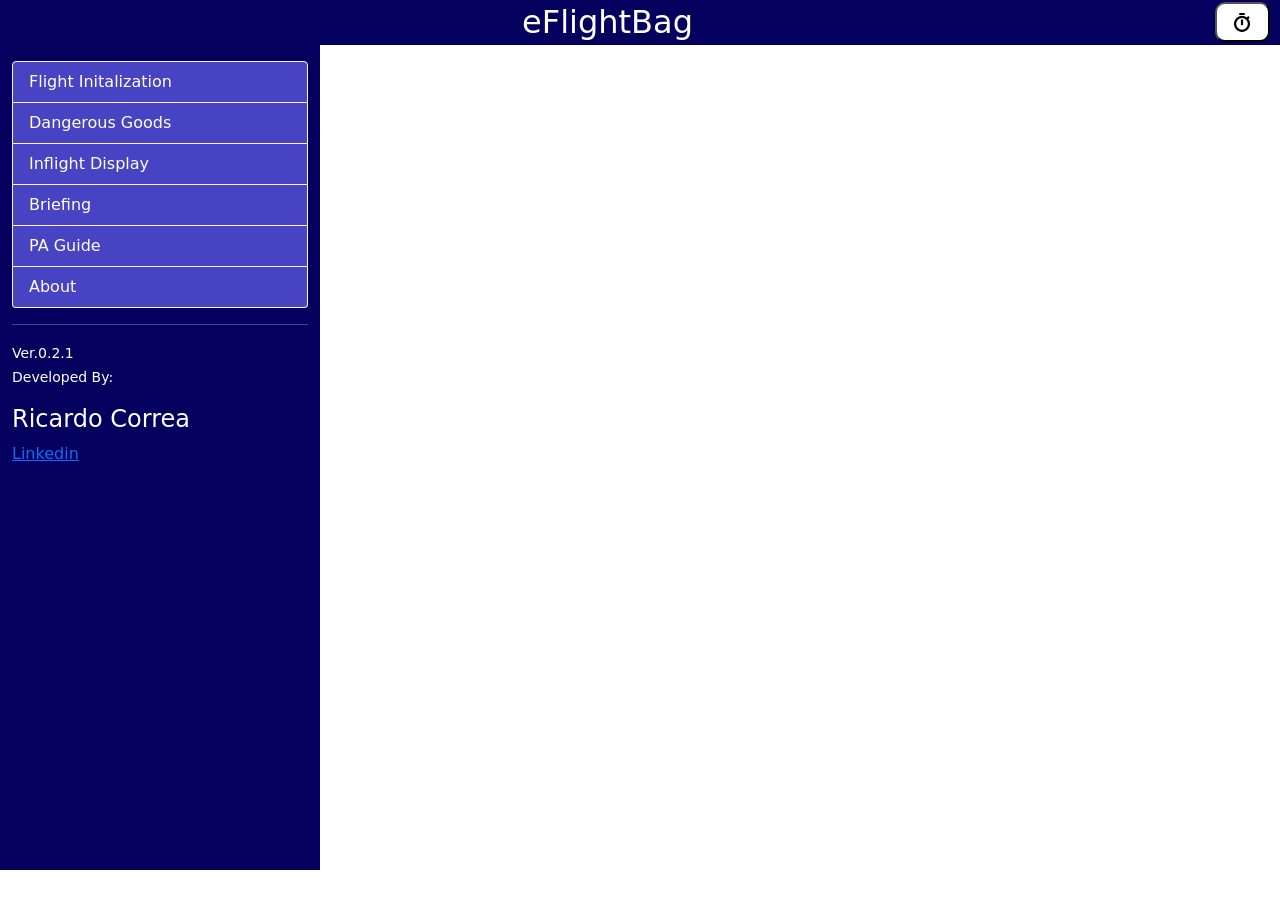
<file: index.html>
<!doctype html>
<html lang="en">
<head>
  <meta charset="utf-8">
  <title>SWA Flight</title>
  <base href="https://rriet.github.io/swaflight/">
  <meta name="viewport" content="width=device-width, initial-scale=1 minimum-scale=1, maximum-scale=1">
  <link rel="icon" type="image/x-icon" href="favicon.ico">
  <link rel="manifest" href="manifest.webmanifest">
  <meta name="theme-color" content="#1976d2">
<link rel="stylesheet" href="styles.9ddcb6a8da3b2391.css"></head>
<body class="body-background">
  <app-root></app-root>
  <noscript>Please enable JavaScript to continue using this application.</noscript>
<script src="runtime.7c07de4f84e48b38.js" type="module"></script><script src="polyfills.9e94d107597711e7.js" type="module"></script><script src="main.22659365808885d3.js" type="module"></script></body>
</html>
</file>
<file: styles.9ddcb6a8da3b2391.css>
@charset "UTF-8";/*!
 * Bootstrap v5.1.3 (https://getbootstrap.com/)
 * Copyright 2011-2021 The Bootstrap Authors
 * Copyright 2011-2021 Twitter, Inc.
 * Licensed under MIT (https://github.com/twbs/bootstrap/blob/main/LICENSE)
 */:root{--background-color: #ffffff;--text-color: #000000;--item-background: #ffffff;--card-background: #d7d7de;--toolbar-background: #03005e;--toolbar-text-color: #ffffff;--toolbar-border-color: #8b87fc;--side-menu-background: #03005e;--side-menu-item-background: #4743c2;--side-menu-text-color: #ffffff;--side-menu-item-text-color: #ffffff;--side-menu-item-hover-background: #03005e;--side-menu-text-hover-color: #ffffff;--side-menu-border-color: #8b87fc;--color-primary: #3880ff;--color-primary-contrast: #ffffff;--color-primary-shade: #3171e0;--color-primary-tint: #4c8dff;--color-secondary: #3dc2ff;--color-secondary-contrast: #ffffff;--color-secondary-shade: #36abe0;--color-secondary-tint: #50c8ff;--color-tertiary: #5260ff;--color-tertiary-contrast: #ffffff;--color-tertiary-shade: #4854e0;--color-tertiary-tint: #6370ff;--color-success: #2dd36f;--color-success-contrast: #ffffff;--color-success-shade: #28ba62;--color-success-tint: #42d77d;--color-warning: #ffc409;--color-warning-contrast: #000000;--color-warning-shade: #e0ac08;--color-warning-tint: #ffca22;--color-danger: #eb445a;--color-danger-contrast: #ffffff;--color-danger-shade: #cf3c4f;--color-danger-tint: #ed576b;--color-dark: #222428;--color-dark-contrast: #ffffff;--color-dark-shade: #1e2023;--color-dark-tint: #383a3e;--color-medium: #92949c;--color-medium-contrast: #ffffff;--color-medium-shade: #808289;--color-medium-tint: #9d9fa6;--color-light: #f4f5f8;--color-light-contrast: #000000;--color-light-shade: #d7d8da;--color-light-tint: #f5f6f9}@media (prefers-color-scheme: dark){:root{--background-color: #000000;--text-color: #ffffff;--item-background: #000000;--card-background: #1c1c1d;--toolbar-background: #49494e;--toolbar-text-color: #ffffff;--toolbar-border-color: #404040;--side-menu-background: #232325;--side-menu-item-background: #49494e;--side-menu-text-color: #ffffff;--side-menu-item-text-color: #ffffff;--side-menu-item-hover-background: #232325;--side-menu-text-hover-color: #fde428;--side-menu-border-color: #ffffff;--color-primary: #428cff;--color-primary-contrast: #ffffff;--color-primary-shade: #3a7be0;--color-primary-tint: #5598ff;--color-secondary: #50c8ff;--color-secondary-contrast: #ffffff;--color-secondary-shade: #46b0e0;--color-secondary-tint: #62ceff;--color-tertiary: #6a64ff;--color-tertiary-contrast: #ffffff;--color-tertiary-shade: #5d58e0;--color-tertiary-tint: #7974ff;--color-success: #2fdf75;--color-success-contrast: #000000;--color-success-shade: #29c467;--color-success-tint: #44e283;--color-warning: #ffd534;--color-warning-contrast: #000000;--color-warning-shade: #e0bb2e;--color-warning-tint: #ffd948;--color-danger: #ff4961;--color-danger-contrast: #ffffff;--color-danger-shade: #e04055;--color-danger-tint: #ff5b71;--color-dark: #f4f5f8;--color-dark-contrast: #000000;--color-dark-shade: #d7d8da;--color-dark-tint: #f5f6f9;--color-medium: #989aa2;--color-medium-contrast: #000000;--color-medium-shade: #86888f;--color-medium-tint: #a2a4ab;--color-light: #222428;--color-light-contrast: #ffffff;--color-light-shade: #1e2023;--color-light-tint: #383a3e}}:root{--bs-blue: #0d6efd;--bs-indigo: #6610f2;--bs-purple: #6f42c1;--bs-pink: #d63384;--bs-red: #dc3545;--bs-orange: #fd7e14;--bs-yellow: #ffc107;--bs-green: #198754;--bs-teal: #20c997;--bs-cyan: #0dcaf0;--bs-white: #fff;--bs-gray: #6c757d;--bs-gray-dark: #343a40;--bs-gray-100: #f8f9fa;--bs-gray-200: #e9ecef;--bs-gray-300: #dee2e6;--bs-gray-400: #ced4da;--bs-gray-500: #adb5bd;--bs-gray-600: #6c757d;--bs-gray-700: #495057;--bs-gray-800: #343a40;--bs-gray-900: #212529;--bs-primary: #0d6efd;--bs-secondary: #6c757d;--bs-success: #198754;--bs-info: #0dcaf0;--bs-warning: #ffc107;--bs-danger: #dc3545;--bs-light: #f8f9fa;--bs-dark: #212529;--bs-primary-rgb: 13, 110, 253;--bs-secondary-rgb: 108, 117, 125;--bs-success-rgb: 25, 135, 84;--bs-info-rgb: 13, 202, 240;--bs-warning-rgb: 255, 193, 7;--bs-danger-rgb: 220, 53, 69;--bs-light-rgb: 248, 249, 250;--bs-dark-rgb: 33, 37, 41;--bs-white-rgb: 255, 255, 255;--bs-black-rgb: 0, 0, 0;--bs-body-color-rgb: 33, 37, 41;--bs-body-bg-rgb: 255, 255, 255;--bs-font-sans-serif: system-ui, -apple-system, "Segoe UI", Roboto, "Helvetica Neue", Arial, "Noto Sans", "Liberation Sans", sans-serif, "Apple Color Emoji", "Segoe UI Emoji", "Segoe UI Symbol", "Noto Color Emoji";--bs-font-monospace: SFMono-Regular, Menlo, Monaco, Consolas, "Liberation Mono", "Courier New", monospace;--bs-gradient: linear-gradient(180deg, rgba(255, 255, 255, .15), rgba(255, 255, 255, 0));--bs-body-font-family: var(--bs-font-sans-serif);--bs-body-font-size: 1rem;--bs-body-font-weight: 400;--bs-body-line-height: 1.5;--bs-body-color: #212529;--bs-body-bg: #fff}*,*:before,*:after{box-sizing:border-box}@media (prefers-reduced-motion: no-preference){:root{scroll-behavior:smooth}}body{margin:0;font-family:var(--bs-body-font-family);font-size:var(--bs-body-font-size);font-weight:var(--bs-body-font-weight);line-height:var(--bs-body-line-height);color:var(--bs-body-color);text-align:var(--bs-body-text-align);background-color:var(--bs-body-bg);-webkit-text-size-adjust:100%;-webkit-tap-highlight-color:rgba(0,0,0,0)}hr{margin:1rem 0;color:inherit;background-color:currentColor;border:0;opacity:.25}hr:not([size]){height:1px}h6,.h6,h5,.h5,h4,.h4,h3,.h3,h2,.h2,h1,.h1{margin-top:0;margin-bottom:.5rem;font-weight:500;line-height:1.2}h1,.h1{font-size:calc(1.375rem + 1.5vw)}@media (min-width: 1200px){h1,.h1{font-size:2.5rem}}h2,.h2{font-size:calc(1.325rem + .9vw)}@media (min-width: 1200px){h2,.h2{font-size:2rem}}h3,.h3{font-size:calc(1.3rem + .6vw)}@media (min-width: 1200px){h3,.h3{font-size:1.75rem}}h4,.h4{font-size:calc(1.275rem + .3vw)}@media (min-width: 1200px){h4,.h4{font-size:1.5rem}}h5,.h5{font-size:1.25rem}h6,.h6{font-size:1rem}p{margin-top:0;margin-bottom:1rem}abbr[title],abbr[data-bs-original-title]{-webkit-text-decoration:underline dotted;text-decoration:underline dotted;cursor:help;-webkit-text-decoration-skip-ink:none;text-decoration-skip-ink:none}address{margin-bottom:1rem;font-style:normal;line-height:inherit}ol,ul{padding-left:2rem}ol,ul,dl{margin-top:0;margin-bottom:1rem}ol ol,ul ul,ol ul,ul ol{margin-bottom:0}dt{font-weight:700}dd{margin-bottom:.5rem;margin-left:0}blockquote{margin:0 0 1rem}b,strong{font-weight:bolder}small,.small{font-size:.875em}mark,.mark{padding:.2em;background-color:#fcf8e3}sub,sup{position:relative;font-size:.75em;line-height:0;vertical-align:baseline}sub{bottom:-.25em}sup{top:-.5em}a{color:#0d6efd;text-decoration:underline}a:hover{color:#0a58ca}a:not([href]):not([class]),a:not([href]):not([class]):hover{color:inherit;text-decoration:none}pre,code,kbd,samp{font-family:var(--bs-font-monospace);font-size:1em;direction:ltr;unicode-bidi:bidi-override}pre{display:block;margin-top:0;margin-bottom:1rem;overflow:auto;font-size:.875em}pre code{font-size:inherit;color:inherit;word-break:normal}code{font-size:.875em;color:#d63384;word-wrap:break-word}a>code{color:inherit}kbd{padding:.2rem .4rem;font-size:.875em;color:#fff;background-color:#212529;border-radius:.2rem}kbd kbd{padding:0;font-size:1em;font-weight:700}figure{margin:0 0 1rem}img,svg{vertical-align:middle}table{caption-side:bottom;border-collapse:collapse}caption{padding-top:.5rem;padding-bottom:.5rem;color:#6c757d;text-align:left}th{text-align:inherit;text-align:-webkit-match-parent}thead,tbody,tfoot,tr,td,th{border-color:inherit;border-style:solid;border-width:0}label{display:inline-block}button{border-radius:0}button:focus:not(:focus-visible){outline:0}input,button,select,optgroup,textarea{margin:0;font-family:inherit;font-size:inherit;line-height:inherit}button,select{text-transform:none}[role=button]{cursor:pointer}select{word-wrap:normal}select:disabled{opacity:1}[list]::-webkit-calendar-picker-indicator{display:none}button,[type=button],[type=reset],[type=submit]{-webkit-appearance:button}button:not(:disabled),[type=button]:not(:disabled),[type=reset]:not(:disabled),[type=submit]:not(:disabled){cursor:pointer}::-moz-focus-inner{padding:0;border-style:none}textarea{resize:vertical}fieldset{min-width:0;padding:0;margin:0;border:0}legend{float:left;width:100%;padding:0;margin-bottom:.5rem;font-size:calc(1.275rem + .3vw);line-height:inherit}@media (min-width: 1200px){legend{font-size:1.5rem}}legend+*{clear:left}::-webkit-datetime-edit-fields-wrapper,::-webkit-datetime-edit-text,::-webkit-datetime-edit-minute,::-webkit-datetime-edit-hour-field,::-webkit-datetime-edit-day-field,::-webkit-datetime-edit-month-field,::-webkit-datetime-edit-year-field{padding:0}::-webkit-inner-spin-button{height:auto}[type=search]{outline-offset:-2px;-webkit-appearance:textfield}::-webkit-search-decoration{-webkit-appearance:none}::-webkit-color-swatch-wrapper{padding:0}::-webkit-file-upload-button{font:inherit}::file-selector-button{font:inherit}::-webkit-file-upload-button{font:inherit;-webkit-appearance:button}output{display:inline-block}iframe{border:0}summary{display:list-item;cursor:pointer}progress{vertical-align:baseline}[hidden]{display:none!important}.lead{font-size:1.25rem;font-weight:300}.display-1{font-size:calc(1.625rem + 4.5vw);font-weight:300;line-height:1.2}@media (min-width: 1200px){.display-1{font-size:5rem}}.display-2{font-size:calc(1.575rem + 3.9vw);font-weight:300;line-height:1.2}@media (min-width: 1200px){.display-2{font-size:4.5rem}}.display-3{font-size:calc(1.525rem + 3.3vw);font-weight:300;line-height:1.2}@media (min-width: 1200px){.display-3{font-size:4rem}}.display-4{font-size:calc(1.475rem + 2.7vw);font-weight:300;line-height:1.2}@media (min-width: 1200px){.display-4{font-size:3.5rem}}.display-5{font-size:calc(1.425rem + 2.1vw);font-weight:300;line-height:1.2}@media (min-width: 1200px){.display-5{font-size:3rem}}.display-6{font-size:calc(1.375rem + 1.5vw);font-weight:300;line-height:1.2}@media (min-width: 1200px){.display-6{font-size:2.5rem}}.list-unstyled,.list-inline{padding-left:0;list-style:none}.list-inline-item{display:inline-block}.list-inline-item:not(:last-child){margin-right:.5rem}.initialism{font-size:.875em;text-transform:uppercase}.blockquote{margin-bottom:1rem;font-size:1.25rem}.blockquote>:last-child{margin-bottom:0}.blockquote-footer{margin-top:-1rem;margin-bottom:1rem;font-size:.875em;color:#6c757d}.blockquote-footer:before{content:"\2014\a0"}.img-fluid{max-width:100%;height:auto}.img-thumbnail{padding:.25rem;background-color:#fff;border:1px solid #dee2e6;border-radius:.25rem;max-width:100%;height:auto}.figure{display:inline-block}.figure-img{margin-bottom:.5rem;line-height:1}.figure-caption{font-size:.875em;color:#6c757d}.container,.container-fluid,.container-xxl,.container-xl,.container-lg,.container-md,.container-sm{width:100%;padding-right:var(--bs-gutter-x, .75rem);padding-left:var(--bs-gutter-x, .75rem);margin-right:auto;margin-left:auto}@media (min-width: 576px){.container-sm,.container{max-width:540px}}@media (min-width: 768px){.container-md,.container-sm,.container{max-width:720px}}@media (min-width: 992px){.container-lg,.container-md,.container-sm,.container{max-width:960px}}@media (min-width: 1200px){.container-xl,.container-lg,.container-md,.container-sm,.container{max-width:1140px}}@media (min-width: 1400px){.container-xxl,.container-xl,.container-lg,.container-md,.container-sm,.container{max-width:1320px}}.row{--bs-gutter-x: 1.5rem;--bs-gutter-y: 0;display:flex;flex-wrap:wrap;margin-top:calc(-1 * var(--bs-gutter-y));margin-right:calc(-.5 * var(--bs-gutter-x));margin-left:calc(-.5 * var(--bs-gutter-x))}.row>*{flex-shrink:0;width:100%;max-width:100%;padding-right:calc(var(--bs-gutter-x) * .5);padding-left:calc(var(--bs-gutter-x) * .5);margin-top:var(--bs-gutter-y)}.col{flex:1 0 0%}.row-cols-auto>*{flex:0 0 auto;width:auto}.row-cols-1>*{flex:0 0 auto;width:100%}.row-cols-2>*{flex:0 0 auto;width:50%}.row-cols-3>*{flex:0 0 auto;width:33.3333333333%}.row-cols-4>*{flex:0 0 auto;width:25%}.row-cols-5>*{flex:0 0 auto;width:20%}.row-cols-6>*{flex:0 0 auto;width:16.6666666667%}.col-auto{flex:0 0 auto;width:auto}.col-1{flex:0 0 auto;width:8.33333333%}.col-2{flex:0 0 auto;width:16.66666667%}.col-3{flex:0 0 auto;width:25%}.col-4{flex:0 0 auto;width:33.33333333%}.col-5{flex:0 0 auto;width:41.66666667%}.col-6{flex:0 0 auto;width:50%}.col-7{flex:0 0 auto;width:58.33333333%}.col-8{flex:0 0 auto;width:66.66666667%}.col-9{flex:0 0 auto;width:75%}.col-10{flex:0 0 auto;width:83.33333333%}.col-11{flex:0 0 auto;width:91.66666667%}.col-12{flex:0 0 auto;width:100%}.offset-1{margin-left:8.33333333%}.offset-2{margin-left:16.66666667%}.offset-3{margin-left:25%}.offset-4{margin-left:33.33333333%}.offset-5{margin-left:41.66666667%}.offset-6{margin-left:50%}.offset-7{margin-left:58.33333333%}.offset-8{margin-left:66.66666667%}.offset-9{margin-left:75%}.offset-10{margin-left:83.33333333%}.offset-11{margin-left:91.66666667%}.g-0,.gx-0{--bs-gutter-x: 0}.g-0,.gy-0{--bs-gutter-y: 0}.g-1,.gx-1{--bs-gutter-x: .25rem}.g-1,.gy-1{--bs-gutter-y: .25rem}.g-2,.gx-2{--bs-gutter-x: .5rem}.g-2,.gy-2{--bs-gutter-y: .5rem}.g-3,.gx-3{--bs-gutter-x: 1rem}.g-3,.gy-3{--bs-gutter-y: 1rem}.g-4,.gx-4{--bs-gutter-x: 1.5rem}.g-4,.gy-4{--bs-gutter-y: 1.5rem}.g-5,.gx-5{--bs-gutter-x: 3rem}.g-5,.gy-5{--bs-gutter-y: 3rem}@media (min-width: 576px){.col-sm{flex:1 0 0%}.row-cols-sm-auto>*{flex:0 0 auto;width:auto}.row-cols-sm-1>*{flex:0 0 auto;width:100%}.row-cols-sm-2>*{flex:0 0 auto;width:50%}.row-cols-sm-3>*{flex:0 0 auto;width:33.3333333333%}.row-cols-sm-4>*{flex:0 0 auto;width:25%}.row-cols-sm-5>*{flex:0 0 auto;width:20%}.row-cols-sm-6>*{flex:0 0 auto;width:16.6666666667%}.col-sm-auto{flex:0 0 auto;width:auto}.col-sm-1{flex:0 0 auto;width:8.33333333%}.col-sm-2{flex:0 0 auto;width:16.66666667%}.col-sm-3{flex:0 0 auto;width:25%}.col-sm-4{flex:0 0 auto;width:33.33333333%}.col-sm-5{flex:0 0 auto;width:41.66666667%}.col-sm-6{flex:0 0 auto;width:50%}.col-sm-7{flex:0 0 auto;width:58.33333333%}.col-sm-8{flex:0 0 auto;width:66.66666667%}.col-sm-9{flex:0 0 auto;width:75%}.col-sm-10{flex:0 0 auto;width:83.33333333%}.col-sm-11{flex:0 0 auto;width:91.66666667%}.col-sm-12{flex:0 0 auto;width:100%}.offset-sm-0{margin-left:0}.offset-sm-1{margin-left:8.33333333%}.offset-sm-2{margin-left:16.66666667%}.offset-sm-3{margin-left:25%}.offset-sm-4{margin-left:33.33333333%}.offset-sm-5{margin-left:41.66666667%}.offset-sm-6{margin-left:50%}.offset-sm-7{margin-left:58.33333333%}.offset-sm-8{margin-left:66.66666667%}.offset-sm-9{margin-left:75%}.offset-sm-10{margin-left:83.33333333%}.offset-sm-11{margin-left:91.66666667%}.g-sm-0,.gx-sm-0{--bs-gutter-x: 0}.g-sm-0,.gy-sm-0{--bs-gutter-y: 0}.g-sm-1,.gx-sm-1{--bs-gutter-x: .25rem}.g-sm-1,.gy-sm-1{--bs-gutter-y: .25rem}.g-sm-2,.gx-sm-2{--bs-gutter-x: .5rem}.g-sm-2,.gy-sm-2{--bs-gutter-y: .5rem}.g-sm-3,.gx-sm-3{--bs-gutter-x: 1rem}.g-sm-3,.gy-sm-3{--bs-gutter-y: 1rem}.g-sm-4,.gx-sm-4{--bs-gutter-x: 1.5rem}.g-sm-4,.gy-sm-4{--bs-gutter-y: 1.5rem}.g-sm-5,.gx-sm-5{--bs-gutter-x: 3rem}.g-sm-5,.gy-sm-5{--bs-gutter-y: 3rem}}@media (min-width: 768px){.col-md{flex:1 0 0%}.row-cols-md-auto>*{flex:0 0 auto;width:auto}.row-cols-md-1>*{flex:0 0 auto;width:100%}.row-cols-md-2>*{flex:0 0 auto;width:50%}.row-cols-md-3>*{flex:0 0 auto;width:33.3333333333%}.row-cols-md-4>*{flex:0 0 auto;width:25%}.row-cols-md-5>*{flex:0 0 auto;width:20%}.row-cols-md-6>*{flex:0 0 auto;width:16.6666666667%}.col-md-auto{flex:0 0 auto;width:auto}.col-md-1{flex:0 0 auto;width:8.33333333%}.col-md-2{flex:0 0 auto;width:16.66666667%}.col-md-3{flex:0 0 auto;width:25%}.col-md-4{flex:0 0 auto;width:33.33333333%}.col-md-5{flex:0 0 auto;width:41.66666667%}.col-md-6{flex:0 0 auto;width:50%}.col-md-7{flex:0 0 auto;width:58.33333333%}.col-md-8{flex:0 0 auto;width:66.66666667%}.col-md-9{flex:0 0 auto;width:75%}.col-md-10{flex:0 0 auto;width:83.33333333%}.col-md-11{flex:0 0 auto;width:91.66666667%}.col-md-12{flex:0 0 auto;width:100%}.offset-md-0{margin-left:0}.offset-md-1{margin-left:8.33333333%}.offset-md-2{margin-left:16.66666667%}.offset-md-3{margin-left:25%}.offset-md-4{margin-left:33.33333333%}.offset-md-5{margin-left:41.66666667%}.offset-md-6{margin-left:50%}.offset-md-7{margin-left:58.33333333%}.offset-md-8{margin-left:66.66666667%}.offset-md-9{margin-left:75%}.offset-md-10{margin-left:83.33333333%}.offset-md-11{margin-left:91.66666667%}.g-md-0,.gx-md-0{--bs-gutter-x: 0}.g-md-0,.gy-md-0{--bs-gutter-y: 0}.g-md-1,.gx-md-1{--bs-gutter-x: .25rem}.g-md-1,.gy-md-1{--bs-gutter-y: .25rem}.g-md-2,.gx-md-2{--bs-gutter-x: .5rem}.g-md-2,.gy-md-2{--bs-gutter-y: .5rem}.g-md-3,.gx-md-3{--bs-gutter-x: 1rem}.g-md-3,.gy-md-3{--bs-gutter-y: 1rem}.g-md-4,.gx-md-4{--bs-gutter-x: 1.5rem}.g-md-4,.gy-md-4{--bs-gutter-y: 1.5rem}.g-md-5,.gx-md-5{--bs-gutter-x: 3rem}.g-md-5,.gy-md-5{--bs-gutter-y: 3rem}}@media (min-width: 992px){.col-lg{flex:1 0 0%}.row-cols-lg-auto>*{flex:0 0 auto;width:auto}.row-cols-lg-1>*{flex:0 0 auto;width:100%}.row-cols-lg-2>*{flex:0 0 auto;width:50%}.row-cols-lg-3>*{flex:0 0 auto;width:33.3333333333%}.row-cols-lg-4>*{flex:0 0 auto;width:25%}.row-cols-lg-5>*{flex:0 0 auto;width:20%}.row-cols-lg-6>*{flex:0 0 auto;width:16.6666666667%}.col-lg-auto{flex:0 0 auto;width:auto}.col-lg-1{flex:0 0 auto;width:8.33333333%}.col-lg-2{flex:0 0 auto;width:16.66666667%}.col-lg-3{flex:0 0 auto;width:25%}.col-lg-4{flex:0 0 auto;width:33.33333333%}.col-lg-5{flex:0 0 auto;width:41.66666667%}.col-lg-6{flex:0 0 auto;width:50%}.col-lg-7{flex:0 0 auto;width:58.33333333%}.col-lg-8{flex:0 0 auto;width:66.66666667%}.col-lg-9{flex:0 0 auto;width:75%}.col-lg-10{flex:0 0 auto;width:83.33333333%}.col-lg-11{flex:0 0 auto;width:91.66666667%}.col-lg-12{flex:0 0 auto;width:100%}.offset-lg-0{margin-left:0}.offset-lg-1{margin-left:8.33333333%}.offset-lg-2{margin-left:16.66666667%}.offset-lg-3{margin-left:25%}.offset-lg-4{margin-left:33.33333333%}.offset-lg-5{margin-left:41.66666667%}.offset-lg-6{margin-left:50%}.offset-lg-7{margin-left:58.33333333%}.offset-lg-8{margin-left:66.66666667%}.offset-lg-9{margin-left:75%}.offset-lg-10{margin-left:83.33333333%}.offset-lg-11{margin-left:91.66666667%}.g-lg-0,.gx-lg-0{--bs-gutter-x: 0}.g-lg-0,.gy-lg-0{--bs-gutter-y: 0}.g-lg-1,.gx-lg-1{--bs-gutter-x: .25rem}.g-lg-1,.gy-lg-1{--bs-gutter-y: .25rem}.g-lg-2,.gx-lg-2{--bs-gutter-x: .5rem}.g-lg-2,.gy-lg-2{--bs-gutter-y: .5rem}.g-lg-3,.gx-lg-3{--bs-gutter-x: 1rem}.g-lg-3,.gy-lg-3{--bs-gutter-y: 1rem}.g-lg-4,.gx-lg-4{--bs-gutter-x: 1.5rem}.g-lg-4,.gy-lg-4{--bs-gutter-y: 1.5rem}.g-lg-5,.gx-lg-5{--bs-gutter-x: 3rem}.g-lg-5,.gy-lg-5{--bs-gutter-y: 3rem}}@media (min-width: 1200px){.col-xl{flex:1 0 0%}.row-cols-xl-auto>*{flex:0 0 auto;width:auto}.row-cols-xl-1>*{flex:0 0 auto;width:100%}.row-cols-xl-2>*{flex:0 0 auto;width:50%}.row-cols-xl-3>*{flex:0 0 auto;width:33.3333333333%}.row-cols-xl-4>*{flex:0 0 auto;width:25%}.row-cols-xl-5>*{flex:0 0 auto;width:20%}.row-cols-xl-6>*{flex:0 0 auto;width:16.6666666667%}.col-xl-auto{flex:0 0 auto;width:auto}.col-xl-1{flex:0 0 auto;width:8.33333333%}.col-xl-2{flex:0 0 auto;width:16.66666667%}.col-xl-3{flex:0 0 auto;width:25%}.col-xl-4{flex:0 0 auto;width:33.33333333%}.col-xl-5{flex:0 0 auto;width:41.66666667%}.col-xl-6{flex:0 0 auto;width:50%}.col-xl-7{flex:0 0 auto;width:58.33333333%}.col-xl-8{flex:0 0 auto;width:66.66666667%}.col-xl-9{flex:0 0 auto;width:75%}.col-xl-10{flex:0 0 auto;width:83.33333333%}.col-xl-11{flex:0 0 auto;width:91.66666667%}.col-xl-12{flex:0 0 auto;width:100%}.offset-xl-0{margin-left:0}.offset-xl-1{margin-left:8.33333333%}.offset-xl-2{margin-left:16.66666667%}.offset-xl-3{margin-left:25%}.offset-xl-4{margin-left:33.33333333%}.offset-xl-5{margin-left:41.66666667%}.offset-xl-6{margin-left:50%}.offset-xl-7{margin-left:58.33333333%}.offset-xl-8{margin-left:66.66666667%}.offset-xl-9{margin-left:75%}.offset-xl-10{margin-left:83.33333333%}.offset-xl-11{margin-left:91.66666667%}.g-xl-0,.gx-xl-0{--bs-gutter-x: 0}.g-xl-0,.gy-xl-0{--bs-gutter-y: 0}.g-xl-1,.gx-xl-1{--bs-gutter-x: .25rem}.g-xl-1,.gy-xl-1{--bs-gutter-y: .25rem}.g-xl-2,.gx-xl-2{--bs-gutter-x: .5rem}.g-xl-2,.gy-xl-2{--bs-gutter-y: .5rem}.g-xl-3,.gx-xl-3{--bs-gutter-x: 1rem}.g-xl-3,.gy-xl-3{--bs-gutter-y: 1rem}.g-xl-4,.gx-xl-4{--bs-gutter-x: 1.5rem}.g-xl-4,.gy-xl-4{--bs-gutter-y: 1.5rem}.g-xl-5,.gx-xl-5{--bs-gutter-x: 3rem}.g-xl-5,.gy-xl-5{--bs-gutter-y: 3rem}}@media (min-width: 1400px){.col-xxl{flex:1 0 0%}.row-cols-xxl-auto>*{flex:0 0 auto;width:auto}.row-cols-xxl-1>*{flex:0 0 auto;width:100%}.row-cols-xxl-2>*{flex:0 0 auto;width:50%}.row-cols-xxl-3>*{flex:0 0 auto;width:33.3333333333%}.row-cols-xxl-4>*{flex:0 0 auto;width:25%}.row-cols-xxl-5>*{flex:0 0 auto;width:20%}.row-cols-xxl-6>*{flex:0 0 auto;width:16.6666666667%}.col-xxl-auto{flex:0 0 auto;width:auto}.col-xxl-1{flex:0 0 auto;width:8.33333333%}.col-xxl-2{flex:0 0 auto;width:16.66666667%}.col-xxl-3{flex:0 0 auto;width:25%}.col-xxl-4{flex:0 0 auto;width:33.33333333%}.col-xxl-5{flex:0 0 auto;width:41.66666667%}.col-xxl-6{flex:0 0 auto;width:50%}.col-xxl-7{flex:0 0 auto;width:58.33333333%}.col-xxl-8{flex:0 0 auto;width:66.66666667%}.col-xxl-9{flex:0 0 auto;width:75%}.col-xxl-10{flex:0 0 auto;width:83.33333333%}.col-xxl-11{flex:0 0 auto;width:91.66666667%}.col-xxl-12{flex:0 0 auto;width:100%}.offset-xxl-0{margin-left:0}.offset-xxl-1{margin-left:8.33333333%}.offset-xxl-2{margin-left:16.66666667%}.offset-xxl-3{margin-left:25%}.offset-xxl-4{margin-left:33.33333333%}.offset-xxl-5{margin-left:41.66666667%}.offset-xxl-6{margin-left:50%}.offset-xxl-7{margin-left:58.33333333%}.offset-xxl-8{margin-left:66.66666667%}.offset-xxl-9{margin-left:75%}.offset-xxl-10{margin-left:83.33333333%}.offset-xxl-11{margin-left:91.66666667%}.g-xxl-0,.gx-xxl-0{--bs-gutter-x: 0}.g-xxl-0,.gy-xxl-0{--bs-gutter-y: 0}.g-xxl-1,.gx-xxl-1{--bs-gutter-x: .25rem}.g-xxl-1,.gy-xxl-1{--bs-gutter-y: .25rem}.g-xxl-2,.gx-xxl-2{--bs-gutter-x: .5rem}.g-xxl-2,.gy-xxl-2{--bs-gutter-y: .5rem}.g-xxl-3,.gx-xxl-3{--bs-gutter-x: 1rem}.g-xxl-3,.gy-xxl-3{--bs-gutter-y: 1rem}.g-xxl-4,.gx-xxl-4{--bs-gutter-x: 1.5rem}.g-xxl-4,.gy-xxl-4{--bs-gutter-y: 1.5rem}.g-xxl-5,.gx-xxl-5{--bs-gutter-x: 3rem}.g-xxl-5,.gy-xxl-5{--bs-gutter-y: 3rem}}.table{--bs-table-bg: transparent;--bs-table-accent-bg: transparent;--bs-table-striped-color: #212529;--bs-table-striped-bg: rgba(0, 0, 0, .05);--bs-table-active-color: #212529;--bs-table-active-bg: rgba(0, 0, 0, .1);--bs-table-hover-color: #212529;--bs-table-hover-bg: rgba(0, 0, 0, .075);width:100%;margin-bottom:1rem;color:#212529;vertical-align:top;border-color:#dee2e6}.table>:not(caption)>*>*{padding:.5rem;background-color:var(--bs-table-bg);border-bottom-width:1px;box-shadow:inset 0 0 0 9999px var(--bs-table-accent-bg)}.table>tbody{vertical-align:inherit}.table>thead{vertical-align:bottom}.table>:not(:first-child){border-top:2px solid currentColor}.caption-top{caption-side:top}.table-sm>:not(caption)>*>*{padding:.25rem}.table-bordered>:not(caption)>*{border-width:1px 0}.table-bordered>:not(caption)>*>*{border-width:0 1px}.table-borderless>:not(caption)>*>*{border-bottom-width:0}.table-borderless>:not(:first-child){border-top-width:0}.table-striped>tbody>tr:nth-of-type(odd)>*{--bs-table-accent-bg: var(--bs-table-striped-bg);color:var(--bs-table-striped-color)}.table-active{--bs-table-accent-bg: var(--bs-table-active-bg);color:var(--bs-table-active-color)}.table-hover>tbody>tr:hover>*{--bs-table-accent-bg: var(--bs-table-hover-bg);color:var(--bs-table-hover-color)}.table-primary{--bs-table-bg: #cfe2ff;--bs-table-striped-bg: #c5d7f2;--bs-table-striped-color: #000;--bs-table-active-bg: #bacbe6;--bs-table-active-color: #000;--bs-table-hover-bg: #bfd1ec;--bs-table-hover-color: #000;color:#000;border-color:#bacbe6}.table-secondary{--bs-table-bg: #e2e3e5;--bs-table-striped-bg: #d7d8da;--bs-table-striped-color: #000;--bs-table-active-bg: #cbccce;--bs-table-active-color: #000;--bs-table-hover-bg: #d1d2d4;--bs-table-hover-color: #000;color:#000;border-color:#cbccce}.table-success{--bs-table-bg: #d1e7dd;--bs-table-striped-bg: #c7dbd2;--bs-table-striped-color: #000;--bs-table-active-bg: #bcd0c7;--bs-table-active-color: #000;--bs-table-hover-bg: #c1d6cc;--bs-table-hover-color: #000;color:#000;border-color:#bcd0c7}.table-info{--bs-table-bg: #cff4fc;--bs-table-striped-bg: #c5e8ef;--bs-table-striped-color: #000;--bs-table-active-bg: #badce3;--bs-table-active-color: #000;--bs-table-hover-bg: #bfe2e9;--bs-table-hover-color: #000;color:#000;border-color:#badce3}.table-warning{--bs-table-bg: #fff3cd;--bs-table-striped-bg: #f2e7c3;--bs-table-striped-color: #000;--bs-table-active-bg: #e6dbb9;--bs-table-active-color: #000;--bs-table-hover-bg: #ece1be;--bs-table-hover-color: #000;color:#000;border-color:#e6dbb9}.table-danger{--bs-table-bg: #f8d7da;--bs-table-striped-bg: #eccccf;--bs-table-striped-color: #000;--bs-table-active-bg: #dfc2c4;--bs-table-active-color: #000;--bs-table-hover-bg: #e5c7ca;--bs-table-hover-color: #000;color:#000;border-color:#dfc2c4}.table-light{--bs-table-bg: #f8f9fa;--bs-table-striped-bg: #ecedee;--bs-table-striped-color: #000;--bs-table-active-bg: #dfe0e1;--bs-table-active-color: #000;--bs-table-hover-bg: #e5e6e7;--bs-table-hover-color: #000;color:#000;border-color:#dfe0e1}.table-dark{--bs-table-bg: #212529;--bs-table-striped-bg: #2c3034;--bs-table-striped-color: #fff;--bs-table-active-bg: #373b3e;--bs-table-active-color: #fff;--bs-table-hover-bg: #323539;--bs-table-hover-color: #fff;color:#fff;border-color:#373b3e}.table-responsive{overflow-x:auto;-webkit-overflow-scrolling:touch}@media (max-width: 575.98px){.table-responsive-sm{overflow-x:auto;-webkit-overflow-scrolling:touch}}@media (max-width: 767.98px){.table-responsive-md{overflow-x:auto;-webkit-overflow-scrolling:touch}}@media (max-width: 991.98px){.table-responsive-lg{overflow-x:auto;-webkit-overflow-scrolling:touch}}@media (max-width: 1199.98px){.table-responsive-xl{overflow-x:auto;-webkit-overflow-scrolling:touch}}@media (max-width: 1399.98px){.table-responsive-xxl{overflow-x:auto;-webkit-overflow-scrolling:touch}}.form-label{margin-bottom:.5rem}.col-form-label{padding-top:calc(.375rem + 1px);padding-bottom:calc(.375rem + 1px);margin-bottom:0;font-size:inherit;line-height:1.5}.col-form-label-lg{padding-top:calc(.5rem + 1px);padding-bottom:calc(.5rem + 1px);font-size:1.25rem}.col-form-label-sm{padding-top:calc(.25rem + 1px);padding-bottom:calc(.25rem + 1px);font-size:.875rem}.form-text{margin-top:.25rem;font-size:.875em;color:#6c757d}.form-control{display:block;width:100%;padding:.375rem .75rem;font-size:1rem;font-weight:400;line-height:1.5;color:#212529;background-color:#fff;background-clip:padding-box;border:1px solid #ced4da;-webkit-appearance:none;appearance:none;border-radius:.25rem;transition:border-color .15s ease-in-out,box-shadow .15s ease-in-out}@media (prefers-reduced-motion: reduce){.form-control{transition:none}}.form-control[type=file]{overflow:hidden}.form-control[type=file]:not(:disabled):not([readonly]){cursor:pointer}.form-control:focus{color:#212529;background-color:#fff;border-color:#86b7fe;outline:0;box-shadow:0 0 0 .25rem #0d6efd40}.form-control::-webkit-date-and-time-value{height:1.5em}.form-control::placeholder{color:#6c757d;opacity:1}.form-control:disabled,.form-control[readonly]{background-color:#e9ecef;opacity:1}.form-control::file-selector-button{padding:.375rem .75rem;margin:-.375rem -.75rem;margin-inline-end:.75rem;color:#212529;background-color:#e9ecef;pointer-events:none;border-color:inherit;border-style:solid;border-width:0;border-inline-end-width:1px;border-radius:0;transition:color .15s ease-in-out,background-color .15s ease-in-out,border-color .15s ease-in-out,box-shadow .15s ease-in-out}@media (prefers-reduced-motion: reduce){.form-control::-webkit-file-upload-button{-webkit-transition:none;transition:none}.form-control::file-selector-button{transition:none}}.form-control:hover:not(:disabled):not([readonly])::file-selector-button{background-color:#dde0e3}.form-control::-webkit-file-upload-button{padding:.375rem .75rem;margin:-.375rem -.75rem;margin-inline-end:.75rem;color:#212529;background-color:#e9ecef;pointer-events:none;border-color:inherit;border-style:solid;border-width:0;border-inline-end-width:1px;border-radius:0;-webkit-transition:color .15s ease-in-out,background-color .15s ease-in-out,border-color .15s ease-in-out,box-shadow .15s ease-in-out;transition:color .15s ease-in-out,background-color .15s ease-in-out,border-color .15s ease-in-out,box-shadow .15s ease-in-out}@media (prefers-reduced-motion: reduce){.form-control::-webkit-file-upload-button{-webkit-transition:none;transition:none}}.form-control:hover:not(:disabled):not([readonly])::-webkit-file-upload-button{background-color:#dde0e3}.form-control-plaintext{display:block;width:100%;padding:.375rem 0;margin-bottom:0;line-height:1.5;color:#212529;background-color:transparent;border:solid transparent;border-width:1px 0}.form-control-plaintext.form-control-sm,.form-control-plaintext.form-control-lg{padding-right:0;padding-left:0}.form-control-sm{min-height:calc(1.5em + .5rem + 2px);padding:.25rem .5rem;font-size:.875rem;border-radius:.2rem}.form-control-sm::file-selector-button{padding:.25rem .5rem;margin:-.25rem -.5rem;margin-inline-end:.5rem}.form-control-sm::-webkit-file-upload-button{padding:.25rem .5rem;margin:-.25rem -.5rem;margin-inline-end:.5rem}.form-control-lg{min-height:calc(1.5em + 1rem + 2px);padding:.5rem 1rem;font-size:1.25rem;border-radius:.3rem}.form-control-lg::file-selector-button{padding:.5rem 1rem;margin:-.5rem -1rem;margin-inline-end:1rem}.form-control-lg::-webkit-file-upload-button{padding:.5rem 1rem;margin:-.5rem -1rem;margin-inline-end:1rem}textarea.form-control{min-height:calc(1.5em + .75rem + 2px)}textarea.form-control-sm{min-height:calc(1.5em + .5rem + 2px)}textarea.form-control-lg{min-height:calc(1.5em + 1rem + 2px)}.form-control-color{width:3rem;height:auto;padding:.375rem}.form-control-color:not(:disabled):not([readonly]){cursor:pointer}.form-control-color::-moz-color-swatch{height:1.5em;border-radius:.25rem}.form-control-color::-webkit-color-swatch{height:1.5em;border-radius:.25rem}.form-select{display:block;width:100%;padding:.375rem 2.25rem .375rem .75rem;-moz-padding-start:calc(.75rem - 3px);font-size:1rem;font-weight:400;line-height:1.5;color:#212529;background-color:#fff;background-image:url("data:image/svg+xml,%3csvg xmlns='http://www.w3.org/2000/svg' viewBox='0 0 16 16'%3e%3cpath fill='none' stroke='%23343a40' stroke-linecap='round' stroke-linejoin='round' stroke-width='2' d='M2 5l6 6 6-6'/%3e%3c/svg%3e");background-repeat:no-repeat;background-position:right .75rem center;background-size:16px 12px;border:1px solid #ced4da;border-radius:.25rem;transition:border-color .15s ease-in-out,box-shadow .15s ease-in-out;-webkit-appearance:none;appearance:none}@media (prefers-reduced-motion: reduce){.form-select{transition:none}}.form-select:focus{border-color:#86b7fe;outline:0;box-shadow:0 0 0 .25rem #0d6efd40}.form-select[multiple],.form-select[size]:not([size="1"]){padding-right:.75rem;background-image:none}.form-select:disabled{background-color:#e9ecef}.form-select:-moz-focusring{color:transparent;text-shadow:0 0 0 #212529}.form-select-sm{padding-top:.25rem;padding-bottom:.25rem;padding-left:.5rem;font-size:.875rem;border-radius:.2rem}.form-select-lg{padding-top:.5rem;padding-bottom:.5rem;padding-left:1rem;font-size:1.25rem;border-radius:.3rem}.form-check{display:block;min-height:1.5rem;padding-left:1.5em;margin-bottom:.125rem}.form-check .form-check-input{float:left;margin-left:-1.5em}.form-check-input{width:1em;height:1em;margin-top:.25em;vertical-align:top;background-color:#fff;background-repeat:no-repeat;background-position:center;background-size:contain;border:1px solid rgba(0,0,0,.25);-webkit-appearance:none;appearance:none;-webkit-print-color-adjust:exact;color-adjust:exact}.form-check-input[type=checkbox]{border-radius:.25em}.form-check-input[type=radio]{border-radius:50%}.form-check-input:active{filter:brightness(90%)}.form-check-input:focus{border-color:#86b7fe;outline:0;box-shadow:0 0 0 .25rem #0d6efd40}.form-check-input:checked{background-color:#0d6efd;border-color:#0d6efd}.form-check-input:checked[type=checkbox]{background-image:url("data:image/svg+xml,%3csvg xmlns='http://www.w3.org/2000/svg' viewBox='0 0 20 20'%3e%3cpath fill='none' stroke='%23fff' stroke-linecap='round' stroke-linejoin='round' stroke-width='3' d='M6 10l3 3l6-6'/%3e%3c/svg%3e")}.form-check-input:checked[type=radio]{background-image:url("data:image/svg+xml,%3csvg xmlns='http://www.w3.org/2000/svg' viewBox='-4 -4 8 8'%3e%3ccircle r='2' fill='%23fff'/%3e%3c/svg%3e")}.form-check-input[type=checkbox]:indeterminate{background-color:#0d6efd;border-color:#0d6efd;background-image:url("data:image/svg+xml,%3csvg xmlns='http://www.w3.org/2000/svg' viewBox='0 0 20 20'%3e%3cpath fill='none' stroke='%23fff' stroke-linecap='round' stroke-linejoin='round' stroke-width='3' d='M6 10h8'/%3e%3c/svg%3e")}.form-check-input:disabled{pointer-events:none;filter:none;opacity:.5}.form-check-input[disabled]~.form-check-label,.form-check-input:disabled~.form-check-label{opacity:.5}.form-switch{padding-left:2.5em}.form-switch .form-check-input{width:2em;margin-left:-2.5em;background-image:url("data:image/svg+xml,%3csvg xmlns='http://www.w3.org/2000/svg' viewBox='-4 -4 8 8'%3e%3ccircle r='3' fill='rgba%280, 0, 0, 0.25%29'/%3e%3c/svg%3e");background-position:left center;border-radius:2em;transition:background-position .15s ease-in-out}@media (prefers-reduced-motion: reduce){.form-switch .form-check-input{transition:none}}.form-switch .form-check-input:focus{background-image:url("data:image/svg+xml,%3csvg xmlns='http://www.w3.org/2000/svg' viewBox='-4 -4 8 8'%3e%3ccircle r='3' fill='%2386b7fe'/%3e%3c/svg%3e")}.form-switch .form-check-input:checked{background-position:right center;background-image:url("data:image/svg+xml,%3csvg xmlns='http://www.w3.org/2000/svg' viewBox='-4 -4 8 8'%3e%3ccircle r='3' fill='%23fff'/%3e%3c/svg%3e")}.form-check-inline{display:inline-block;margin-right:1rem}.btn-check{position:absolute;clip:rect(0,0,0,0);pointer-events:none}.btn-check[disabled]+.btn,.btn-check:disabled+.btn{pointer-events:none;filter:none;opacity:.65}.form-range{width:100%;height:1.5rem;padding:0;background-color:transparent;-webkit-appearance:none;appearance:none}.form-range:focus{outline:0}.form-range:focus::-webkit-slider-thumb{box-shadow:0 0 0 1px #fff,0 0 0 .25rem #0d6efd40}.form-range:focus::-moz-range-thumb{box-shadow:0 0 0 1px #fff,0 0 0 .25rem #0d6efd40}.form-range::-moz-focus-outer{border:0}.form-range::-webkit-slider-thumb{width:1rem;height:1rem;margin-top:-.25rem;background-color:#0d6efd;border:0;border-radius:1rem;-webkit-transition:background-color .15s ease-in-out,border-color .15s ease-in-out,box-shadow .15s ease-in-out;transition:background-color .15s ease-in-out,border-color .15s ease-in-out,box-shadow .15s ease-in-out;-webkit-appearance:none;appearance:none}@media (prefers-reduced-motion: reduce){.form-range::-webkit-slider-thumb{-webkit-transition:none;transition:none}}.form-range::-webkit-slider-thumb:active{background-color:#b6d4fe}.form-range::-webkit-slider-runnable-track{width:100%;height:.5rem;color:transparent;cursor:pointer;background-color:#dee2e6;border-color:transparent;border-radius:1rem}.form-range::-moz-range-thumb{width:1rem;height:1rem;background-color:#0d6efd;border:0;border-radius:1rem;-moz-transition:background-color .15s ease-in-out,border-color .15s ease-in-out,box-shadow .15s ease-in-out;transition:background-color .15s ease-in-out,border-color .15s ease-in-out,box-shadow .15s ease-in-out;appearance:none}@media (prefers-reduced-motion: reduce){.form-range::-moz-range-thumb{-moz-transition:none;transition:none}}.form-range::-moz-range-thumb:active{background-color:#b6d4fe}.form-range::-moz-range-track{width:100%;height:.5rem;color:transparent;cursor:pointer;background-color:#dee2e6;border-color:transparent;border-radius:1rem}.form-range:disabled{pointer-events:none}.form-range:disabled::-webkit-slider-thumb{background-color:#adb5bd}.form-range:disabled::-moz-range-thumb{background-color:#adb5bd}.form-floating{position:relative}.form-floating>.form-control,.form-floating>.form-select{height:calc(3.5rem + 2px);line-height:1.25}.form-floating>label{position:absolute;top:0;left:0;height:100%;padding:1rem .75rem;pointer-events:none;border:1px solid transparent;transform-origin:0 0;transition:opacity .1s ease-in-out,transform .1s ease-in-out}@media (prefers-reduced-motion: reduce){.form-floating>label{transition:none}}.form-floating>.form-control{padding:1rem .75rem}.form-floating>.form-control::placeholder{color:transparent}.form-floating>.form-control:focus,.form-floating>.form-control:not(:placeholder-shown){padding-top:1.625rem;padding-bottom:.625rem}.form-floating>.form-control:-webkit-autofill{padding-top:1.625rem;padding-bottom:.625rem}.form-floating>.form-select{padding-top:1.625rem;padding-bottom:.625rem}.form-floating>.form-control:focus~label,.form-floating>.form-control:not(:placeholder-shown)~label,.form-floating>.form-select~label{opacity:.65;transform:scale(.85) translateY(-.5rem) translate(.15rem)}.form-floating>.form-control:-webkit-autofill~label{opacity:.65;transform:scale(.85) translateY(-.5rem) translate(.15rem)}.input-group{position:relative;display:flex;flex-wrap:wrap;align-items:stretch;width:100%}.input-group>.form-control,.input-group>.form-select{position:relative;flex:1 1 auto;width:1%;min-width:0}.input-group>.form-control:focus,.input-group>.form-select:focus{z-index:3}.input-group .btn{position:relative;z-index:2}.input-group .btn:focus{z-index:3}.input-group-text{display:flex;align-items:center;padding:.375rem .75rem;font-size:1rem;font-weight:400;line-height:1.5;color:#212529;text-align:center;white-space:nowrap;background-color:#e9ecef;border:1px solid #ced4da;border-radius:.25rem}.input-group-lg>.form-control,.input-group-lg>.form-select,.input-group-lg>.input-group-text,.input-group-lg>.btn{padding:.5rem 1rem;font-size:1.25rem;border-radius:.3rem}.input-group-sm>.form-control,.input-group-sm>.form-select,.input-group-sm>.input-group-text,.input-group-sm>.btn{padding:.25rem .5rem;font-size:.875rem;border-radius:.2rem}.input-group-lg>.form-select,.input-group-sm>.form-select{padding-right:3rem}.input-group:not(.has-validation)>:not(:last-child):not(.dropdown-toggle):not(.dropdown-menu),.input-group:not(.has-validation)>.dropdown-toggle:nth-last-child(n+3){border-top-right-radius:0;border-bottom-right-radius:0}.input-group.has-validation>:nth-last-child(n+3):not(.dropdown-toggle):not(.dropdown-menu),.input-group.has-validation>.dropdown-toggle:nth-last-child(n+4){border-top-right-radius:0;border-bottom-right-radius:0}.input-group>:not(:first-child):not(.dropdown-menu):not(.valid-tooltip):not(.valid-feedback):not(.invalid-tooltip):not(.invalid-feedback){margin-left:-1px;border-top-left-radius:0;border-bottom-left-radius:0}.valid-feedback{display:none;width:100%;margin-top:.25rem;font-size:.875em;color:#198754}.valid-tooltip{position:absolute;top:100%;z-index:5;display:none;max-width:100%;padding:.25rem .5rem;margin-top:.1rem;font-size:.875rem;color:#fff;background-color:#198754e6;border-radius:.25rem}.was-validated :valid~.valid-feedback,.was-validated :valid~.valid-tooltip,.is-valid~.valid-feedback,.is-valid~.valid-tooltip{display:block}.was-validated .form-control:valid,.form-control.is-valid{border-color:#198754;padding-right:calc(1.5em + .75rem);background-image:url("data:image/svg+xml,%3csvg xmlns='http://www.w3.org/2000/svg' viewBox='0 0 8 8'%3e%3cpath fill='%23198754' d='M2.3 6.73L.6 4.53c-.4-1.04.46-1.4 1.1-.8l1.1 1.4 3.4-3.8c.6-.63 1.6-.27 1.2.7l-4 4.6c-.43.5-.8.4-1.1.1z'/%3e%3c/svg%3e");background-repeat:no-repeat;background-position:right calc(.375em + .1875rem) center;background-size:calc(.75em + .375rem) calc(.75em + .375rem)}.was-validated .form-control:valid:focus,.form-control.is-valid:focus{border-color:#198754;box-shadow:0 0 0 .25rem #19875440}.was-validated textarea.form-control:valid,textarea.form-control.is-valid{padding-right:calc(1.5em + .75rem);background-position:top calc(.375em + .1875rem) right calc(.375em + .1875rem)}.was-validated .form-select:valid,.form-select.is-valid{border-color:#198754}.was-validated .form-select:valid:not([multiple]):not([size]),.was-validated .form-select:valid:not([multiple])[size="1"],.form-select.is-valid:not([multiple]):not([size]),.form-select.is-valid:not([multiple])[size="1"]{padding-right:4.125rem;background-image:url("data:image/svg+xml,%3csvg xmlns='http://www.w3.org/2000/svg' viewBox='0 0 16 16'%3e%3cpath fill='none' stroke='%23343a40' stroke-linecap='round' stroke-linejoin='round' stroke-width='2' d='M2 5l6 6 6-6'/%3e%3c/svg%3e"),url("data:image/svg+xml,%3csvg xmlns='http://www.w3.org/2000/svg' viewBox='0 0 8 8'%3e%3cpath fill='%23198754' d='M2.3 6.73L.6 4.53c-.4-1.04.46-1.4 1.1-.8l1.1 1.4 3.4-3.8c.6-.63 1.6-.27 1.2.7l-4 4.6c-.43.5-.8.4-1.1.1z'/%3e%3c/svg%3e");background-position:right .75rem center,center right 2.25rem;background-size:16px 12px,calc(.75em + .375rem) calc(.75em + .375rem)}.was-validated .form-select:valid:focus,.form-select.is-valid:focus{border-color:#198754;box-shadow:0 0 0 .25rem #19875440}.was-validated .form-check-input:valid,.form-check-input.is-valid{border-color:#198754}.was-validated .form-check-input:valid:checked,.form-check-input.is-valid:checked{background-color:#198754}.was-validated .form-check-input:valid:focus,.form-check-input.is-valid:focus{box-shadow:0 0 0 .25rem #19875440}.was-validated .form-check-input:valid~.form-check-label,.form-check-input.is-valid~.form-check-label{color:#198754}.form-check-inline .form-check-input~.valid-feedback{margin-left:.5em}.was-validated .input-group .form-control:valid,.input-group .form-control.is-valid,.was-validated .input-group .form-select:valid,.input-group .form-select.is-valid{z-index:1}.was-validated .input-group .form-control:valid:focus,.input-group .form-control.is-valid:focus,.was-validated .input-group .form-select:valid:focus,.input-group .form-select.is-valid:focus{z-index:3}.invalid-feedback{display:none;width:100%;margin-top:.25rem;font-size:.875em;color:#dc3545}.invalid-tooltip{position:absolute;top:100%;z-index:5;display:none;max-width:100%;padding:.25rem .5rem;margin-top:.1rem;font-size:.875rem;color:#fff;background-color:#dc3545e6;border-radius:.25rem}.was-validated :invalid~.invalid-feedback,.was-validated :invalid~.invalid-tooltip,.is-invalid~.invalid-feedback,.is-invalid~.invalid-tooltip{display:block}.was-validated .form-control:invalid,.form-control.is-invalid{border-color:#dc3545;padding-right:calc(1.5em + .75rem);background-image:url("data:image/svg+xml,%3csvg xmlns='http://www.w3.org/2000/svg' viewBox='0 0 12 12' width='12' height='12' fill='none' stroke='%23dc3545'%3e%3ccircle cx='6' cy='6' r='4.5'/%3e%3cpath stroke-linejoin='round' d='M5.8 3.6h.4L6 6.5z'/%3e%3ccircle cx='6' cy='8.2' r='.6' fill='%23dc3545' stroke='none'/%3e%3c/svg%3e");background-repeat:no-repeat;background-position:right calc(.375em + .1875rem) center;background-size:calc(.75em + .375rem) calc(.75em + .375rem)}.was-validated .form-control:invalid:focus,.form-control.is-invalid:focus{border-color:#dc3545;box-shadow:0 0 0 .25rem #dc354540}.was-validated textarea.form-control:invalid,textarea.form-control.is-invalid{padding-right:calc(1.5em + .75rem);background-position:top calc(.375em + .1875rem) right calc(.375em + .1875rem)}.was-validated .form-select:invalid,.form-select.is-invalid{border-color:#dc3545}.was-validated .form-select:invalid:not([multiple]):not([size]),.was-validated .form-select:invalid:not([multiple])[size="1"],.form-select.is-invalid:not([multiple]):not([size]),.form-select.is-invalid:not([multiple])[size="1"]{padding-right:4.125rem;background-image:url("data:image/svg+xml,%3csvg xmlns='http://www.w3.org/2000/svg' viewBox='0 0 16 16'%3e%3cpath fill='none' stroke='%23343a40' stroke-linecap='round' stroke-linejoin='round' stroke-width='2' d='M2 5l6 6 6-6'/%3e%3c/svg%3e"),url("data:image/svg+xml,%3csvg xmlns='http://www.w3.org/2000/svg' viewBox='0 0 12 12' width='12' height='12' fill='none' stroke='%23dc3545'%3e%3ccircle cx='6' cy='6' r='4.5'/%3e%3cpath stroke-linejoin='round' d='M5.8 3.6h.4L6 6.5z'/%3e%3ccircle cx='6' cy='8.2' r='.6' fill='%23dc3545' stroke='none'/%3e%3c/svg%3e");background-position:right .75rem center,center right 2.25rem;background-size:16px 12px,calc(.75em + .375rem) calc(.75em + .375rem)}.was-validated .form-select:invalid:focus,.form-select.is-invalid:focus{border-color:#dc3545;box-shadow:0 0 0 .25rem #dc354540}.was-validated .form-check-input:invalid,.form-check-input.is-invalid{border-color:#dc3545}.was-validated .form-check-input:invalid:checked,.form-check-input.is-invalid:checked{background-color:#dc3545}.was-validated .form-check-input:invalid:focus,.form-check-input.is-invalid:focus{box-shadow:0 0 0 .25rem #dc354540}.was-validated .form-check-input:invalid~.form-check-label,.form-check-input.is-invalid~.form-check-label{color:#dc3545}.form-check-inline .form-check-input~.invalid-feedback{margin-left:.5em}.was-validated .input-group .form-control:invalid,.input-group .form-control.is-invalid,.was-validated .input-group .form-select:invalid,.input-group .form-select.is-invalid{z-index:2}.was-validated .input-group .form-control:invalid:focus,.input-group .form-control.is-invalid:focus,.was-validated .input-group .form-select:invalid:focus,.input-group .form-select.is-invalid:focus{z-index:3}.btn{display:inline-block;font-weight:400;line-height:1.5;color:#212529;text-align:center;text-decoration:none;vertical-align:middle;cursor:pointer;-webkit-user-select:none;user-select:none;background-color:transparent;border:1px solid transparent;padding:.375rem .75rem;font-size:1rem;border-radius:.25rem;transition:color .15s ease-in-out,background-color .15s ease-in-out,border-color .15s ease-in-out,box-shadow .15s ease-in-out}@media (prefers-reduced-motion: reduce){.btn{transition:none}}.btn:hover{color:#212529}.btn-check:focus+.btn,.btn:focus{outline:0;box-shadow:0 0 0 .25rem #0d6efd40}.btn:disabled,.btn.disabled,fieldset:disabled .btn{pointer-events:none;opacity:.65}.btn-primary{color:#fff;background-color:#0d6efd;border-color:#0d6efd}.btn-primary:hover{color:#fff;background-color:#0b5ed7;border-color:#0a58ca}.btn-check:focus+.btn-primary,.btn-primary:focus{color:#fff;background-color:#0b5ed7;border-color:#0a58ca;box-shadow:0 0 0 .25rem #3184fd80}.btn-check:checked+.btn-primary,.btn-check:active+.btn-primary,.btn-primary:active,.btn-primary.active,.show>.btn-primary.dropdown-toggle{color:#fff;background-color:#0a58ca;border-color:#0a53be}.btn-check:checked+.btn-primary:focus,.btn-check:active+.btn-primary:focus,.btn-primary:active:focus,.btn-primary.active:focus,.show>.btn-primary.dropdown-toggle:focus{box-shadow:0 0 0 .25rem #3184fd80}.btn-primary:disabled,.btn-primary.disabled{color:#fff;background-color:#0d6efd;border-color:#0d6efd}.btn-secondary{color:#fff;background-color:#6c757d;border-color:#6c757d}.btn-secondary:hover{color:#fff;background-color:#5c636a;border-color:#565e64}.btn-check:focus+.btn-secondary,.btn-secondary:focus{color:#fff;background-color:#5c636a;border-color:#565e64;box-shadow:0 0 0 .25rem #828a9180}.btn-check:checked+.btn-secondary,.btn-check:active+.btn-secondary,.btn-secondary:active,.btn-secondary.active,.show>.btn-secondary.dropdown-toggle{color:#fff;background-color:#565e64;border-color:#51585e}.btn-check:checked+.btn-secondary:focus,.btn-check:active+.btn-secondary:focus,.btn-secondary:active:focus,.btn-secondary.active:focus,.show>.btn-secondary.dropdown-toggle:focus{box-shadow:0 0 0 .25rem #828a9180}.btn-secondary:disabled,.btn-secondary.disabled{color:#fff;background-color:#6c757d;border-color:#6c757d}.btn-success{color:#fff;background-color:#198754;border-color:#198754}.btn-success:hover{color:#fff;background-color:#157347;border-color:#146c43}.btn-check:focus+.btn-success,.btn-success:focus{color:#fff;background-color:#157347;border-color:#146c43;box-shadow:0 0 0 .25rem #3c996e80}.btn-check:checked+.btn-success,.btn-check:active+.btn-success,.btn-success:active,.btn-success.active,.show>.btn-success.dropdown-toggle{color:#fff;background-color:#146c43;border-color:#13653f}.btn-check:checked+.btn-success:focus,.btn-check:active+.btn-success:focus,.btn-success:active:focus,.btn-success.active:focus,.show>.btn-success.dropdown-toggle:focus{box-shadow:0 0 0 .25rem #3c996e80}.btn-success:disabled,.btn-success.disabled{color:#fff;background-color:#198754;border-color:#198754}.btn-info{color:#000;background-color:#0dcaf0;border-color:#0dcaf0}.btn-info:hover{color:#000;background-color:#31d2f2;border-color:#25cff2}.btn-check:focus+.btn-info,.btn-info:focus{color:#000;background-color:#31d2f2;border-color:#25cff2;box-shadow:0 0 0 .25rem #0baccc80}.btn-check:checked+.btn-info,.btn-check:active+.btn-info,.btn-info:active,.btn-info.active,.show>.btn-info.dropdown-toggle{color:#000;background-color:#3dd5f3;border-color:#25cff2}.btn-check:checked+.btn-info:focus,.btn-check:active+.btn-info:focus,.btn-info:active:focus,.btn-info.active:focus,.show>.btn-info.dropdown-toggle:focus{box-shadow:0 0 0 .25rem #0baccc80}.btn-info:disabled,.btn-info.disabled{color:#000;background-color:#0dcaf0;border-color:#0dcaf0}.btn-warning{color:#000;background-color:#ffc107;border-color:#ffc107}.btn-warning:hover{color:#000;background-color:#ffca2c;border-color:#ffc720}.btn-check:focus+.btn-warning,.btn-warning:focus{color:#000;background-color:#ffca2c;border-color:#ffc720;box-shadow:0 0 0 .25rem #d9a40680}.btn-check:checked+.btn-warning,.btn-check:active+.btn-warning,.btn-warning:active,.btn-warning.active,.show>.btn-warning.dropdown-toggle{color:#000;background-color:#ffcd39;border-color:#ffc720}.btn-check:checked+.btn-warning:focus,.btn-check:active+.btn-warning:focus,.btn-warning:active:focus,.btn-warning.active:focus,.show>.btn-warning.dropdown-toggle:focus{box-shadow:0 0 0 .25rem #d9a40680}.btn-warning:disabled,.btn-warning.disabled{color:#000;background-color:#ffc107;border-color:#ffc107}.btn-danger{color:#fff;background-color:#dc3545;border-color:#dc3545}.btn-danger:hover{color:#fff;background-color:#bb2d3b;border-color:#b02a37}.btn-check:focus+.btn-danger,.btn-danger:focus{color:#fff;background-color:#bb2d3b;border-color:#b02a37;box-shadow:0 0 0 .25rem #e1536180}.btn-check:checked+.btn-danger,.btn-check:active+.btn-danger,.btn-danger:active,.btn-danger.active,.show>.btn-danger.dropdown-toggle{color:#fff;background-color:#b02a37;border-color:#a52834}.btn-check:checked+.btn-danger:focus,.btn-check:active+.btn-danger:focus,.btn-danger:active:focus,.btn-danger.active:focus,.show>.btn-danger.dropdown-toggle:focus{box-shadow:0 0 0 .25rem #e1536180}.btn-danger:disabled,.btn-danger.disabled{color:#fff;background-color:#dc3545;border-color:#dc3545}.btn-light{color:#000;background-color:#f8f9fa;border-color:#f8f9fa}.btn-light:hover{color:#000;background-color:#f9fafb;border-color:#f9fafb}.btn-check:focus+.btn-light,.btn-light:focus{color:#000;background-color:#f9fafb;border-color:#f9fafb;box-shadow:0 0 0 .25rem #d3d4d580}.btn-check:checked+.btn-light,.btn-check:active+.btn-light,.btn-light:active,.btn-light.active,.show>.btn-light.dropdown-toggle{color:#000;background-color:#f9fafb;border-color:#f9fafb}.btn-check:checked+.btn-light:focus,.btn-check:active+.btn-light:focus,.btn-light:active:focus,.btn-light.active:focus,.show>.btn-light.dropdown-toggle:focus{box-shadow:0 0 0 .25rem #d3d4d580}.btn-light:disabled,.btn-light.disabled{color:#000;background-color:#f8f9fa;border-color:#f8f9fa}.btn-dark{color:#fff;background-color:#212529;border-color:#212529}.btn-dark:hover{color:#fff;background-color:#1c1f23;border-color:#1a1e21}.btn-check:focus+.btn-dark,.btn-dark:focus{color:#fff;background-color:#1c1f23;border-color:#1a1e21;box-shadow:0 0 0 .25rem #42464980}.btn-check:checked+.btn-dark,.btn-check:active+.btn-dark,.btn-dark:active,.btn-dark.active,.show>.btn-dark.dropdown-toggle{color:#fff;background-color:#1a1e21;border-color:#191c1f}.btn-check:checked+.btn-dark:focus,.btn-check:active+.btn-dark:focus,.btn-dark:active:focus,.btn-dark.active:focus,.show>.btn-dark.dropdown-toggle:focus{box-shadow:0 0 0 .25rem #42464980}.btn-dark:disabled,.btn-dark.disabled{color:#fff;background-color:#212529;border-color:#212529}.btn-outline-primary{color:#0d6efd;border-color:#0d6efd}.btn-outline-primary:hover{color:#fff;background-color:#0d6efd;border-color:#0d6efd}.btn-check:focus+.btn-outline-primary,.btn-outline-primary:focus{box-shadow:0 0 0 .25rem #0d6efd80}.btn-check:checked+.btn-outline-primary,.btn-check:active+.btn-outline-primary,.btn-outline-primary:active,.btn-outline-primary.active,.btn-outline-primary.dropdown-toggle.show{color:#fff;background-color:#0d6efd;border-color:#0d6efd}.btn-check:checked+.btn-outline-primary:focus,.btn-check:active+.btn-outline-primary:focus,.btn-outline-primary:active:focus,.btn-outline-primary.active:focus,.btn-outline-primary.dropdown-toggle.show:focus{box-shadow:0 0 0 .25rem #0d6efd80}.btn-outline-primary:disabled,.btn-outline-primary.disabled{color:#0d6efd;background-color:transparent}.btn-outline-secondary{color:#6c757d;border-color:#6c757d}.btn-outline-secondary:hover{color:#fff;background-color:#6c757d;border-color:#6c757d}.btn-check:focus+.btn-outline-secondary,.btn-outline-secondary:focus{box-shadow:0 0 0 .25rem #6c757d80}.btn-check:checked+.btn-outline-secondary,.btn-check:active+.btn-outline-secondary,.btn-outline-secondary:active,.btn-outline-secondary.active,.btn-outline-secondary.dropdown-toggle.show{color:#fff;background-color:#6c757d;border-color:#6c757d}.btn-check:checked+.btn-outline-secondary:focus,.btn-check:active+.btn-outline-secondary:focus,.btn-outline-secondary:active:focus,.btn-outline-secondary.active:focus,.btn-outline-secondary.dropdown-toggle.show:focus{box-shadow:0 0 0 .25rem #6c757d80}.btn-outline-secondary:disabled,.btn-outline-secondary.disabled{color:#6c757d;background-color:transparent}.btn-outline-success{color:#198754;border-color:#198754}.btn-outline-success:hover{color:#fff;background-color:#198754;border-color:#198754}.btn-check:focus+.btn-outline-success,.btn-outline-success:focus{box-shadow:0 0 0 .25rem #19875480}.btn-check:checked+.btn-outline-success,.btn-check:active+.btn-outline-success,.btn-outline-success:active,.btn-outline-success.active,.btn-outline-success.dropdown-toggle.show{color:#fff;background-color:#198754;border-color:#198754}.btn-check:checked+.btn-outline-success:focus,.btn-check:active+.btn-outline-success:focus,.btn-outline-success:active:focus,.btn-outline-success.active:focus,.btn-outline-success.dropdown-toggle.show:focus{box-shadow:0 0 0 .25rem #19875480}.btn-outline-success:disabled,.btn-outline-success.disabled{color:#198754;background-color:transparent}.btn-outline-info{color:#0dcaf0;border-color:#0dcaf0}.btn-outline-info:hover{color:#000;background-color:#0dcaf0;border-color:#0dcaf0}.btn-check:focus+.btn-outline-info,.btn-outline-info:focus{box-shadow:0 0 0 .25rem #0dcaf080}.btn-check:checked+.btn-outline-info,.btn-check:active+.btn-outline-info,.btn-outline-info:active,.btn-outline-info.active,.btn-outline-info.dropdown-toggle.show{color:#000;background-color:#0dcaf0;border-color:#0dcaf0}.btn-check:checked+.btn-outline-info:focus,.btn-check:active+.btn-outline-info:focus,.btn-outline-info:active:focus,.btn-outline-info.active:focus,.btn-outline-info.dropdown-toggle.show:focus{box-shadow:0 0 0 .25rem #0dcaf080}.btn-outline-info:disabled,.btn-outline-info.disabled{color:#0dcaf0;background-color:transparent}.btn-outline-warning{color:#ffc107;border-color:#ffc107}.btn-outline-warning:hover{color:#000;background-color:#ffc107;border-color:#ffc107}.btn-check:focus+.btn-outline-warning,.btn-outline-warning:focus{box-shadow:0 0 0 .25rem #ffc10780}.btn-check:checked+.btn-outline-warning,.btn-check:active+.btn-outline-warning,.btn-outline-warning:active,.btn-outline-warning.active,.btn-outline-warning.dropdown-toggle.show{color:#000;background-color:#ffc107;border-color:#ffc107}.btn-check:checked+.btn-outline-warning:focus,.btn-check:active+.btn-outline-warning:focus,.btn-outline-warning:active:focus,.btn-outline-warning.active:focus,.btn-outline-warning.dropdown-toggle.show:focus{box-shadow:0 0 0 .25rem #ffc10780}.btn-outline-warning:disabled,.btn-outline-warning.disabled{color:#ffc107;background-color:transparent}.btn-outline-danger{color:#dc3545;border-color:#dc3545}.btn-outline-danger:hover{color:#fff;background-color:#dc3545;border-color:#dc3545}.btn-check:focus+.btn-outline-danger,.btn-outline-danger:focus{box-shadow:0 0 0 .25rem #dc354580}.btn-check:checked+.btn-outline-danger,.btn-check:active+.btn-outline-danger,.btn-outline-danger:active,.btn-outline-danger.active,.btn-outline-danger.dropdown-toggle.show{color:#fff;background-color:#dc3545;border-color:#dc3545}.btn-check:checked+.btn-outline-danger:focus,.btn-check:active+.btn-outline-danger:focus,.btn-outline-danger:active:focus,.btn-outline-danger.active:focus,.btn-outline-danger.dropdown-toggle.show:focus{box-shadow:0 0 0 .25rem #dc354580}.btn-outline-danger:disabled,.btn-outline-danger.disabled{color:#dc3545;background-color:transparent}.btn-outline-light{color:#f8f9fa;border-color:#f8f9fa}.btn-outline-light:hover{color:#000;background-color:#f8f9fa;border-color:#f8f9fa}.btn-check:focus+.btn-outline-light,.btn-outline-light:focus{box-shadow:0 0 0 .25rem #f8f9fa80}.btn-check:checked+.btn-outline-light,.btn-check:active+.btn-outline-light,.btn-outline-light:active,.btn-outline-light.active,.btn-outline-light.dropdown-toggle.show{color:#000;background-color:#f8f9fa;border-color:#f8f9fa}.btn-check:checked+.btn-outline-light:focus,.btn-check:active+.btn-outline-light:focus,.btn-outline-light:active:focus,.btn-outline-light.active:focus,.btn-outline-light.dropdown-toggle.show:focus{box-shadow:0 0 0 .25rem #f8f9fa80}.btn-outline-light:disabled,.btn-outline-light.disabled{color:#f8f9fa;background-color:transparent}.btn-outline-dark{color:#212529;border-color:#212529}.btn-outline-dark:hover{color:#fff;background-color:#212529;border-color:#212529}.btn-check:focus+.btn-outline-dark,.btn-outline-dark:focus{box-shadow:0 0 0 .25rem #21252980}.btn-check:checked+.btn-outline-dark,.btn-check:active+.btn-outline-dark,.btn-outline-dark:active,.btn-outline-dark.active,.btn-outline-dark.dropdown-toggle.show{color:#fff;background-color:#212529;border-color:#212529}.btn-check:checked+.btn-outline-dark:focus,.btn-check:active+.btn-outline-dark:focus,.btn-outline-dark:active:focus,.btn-outline-dark.active:focus,.btn-outline-dark.dropdown-toggle.show:focus{box-shadow:0 0 0 .25rem #21252980}.btn-outline-dark:disabled,.btn-outline-dark.disabled{color:#212529;background-color:transparent}.btn-link{font-weight:400;color:#0d6efd;text-decoration:underline}.btn-link:hover{color:#0a58ca}.btn-link:disabled,.btn-link.disabled{color:#6c757d}.btn-lg,.btn-group-lg>.btn{padding:.5rem 1rem;font-size:1.25rem;border-radius:.3rem}.btn-sm,.btn-group-sm>.btn{padding:.25rem .5rem;font-size:.875rem;border-radius:.2rem}.fade{transition:opacity .15s linear}@media (prefers-reduced-motion: reduce){.fade{transition:none}}.fade:not(.show){opacity:0}.collapse:not(.show){display:none}.collapsing{height:0;overflow:hidden;transition:height .35s ease}@media (prefers-reduced-motion: reduce){.collapsing{transition:none}}.collapsing.collapse-horizontal{width:0;height:auto;transition:width .35s ease}@media (prefers-reduced-motion: reduce){.collapsing.collapse-horizontal{transition:none}}.dropup,.dropend,.dropdown,.dropstart{position:relative}.dropdown-toggle{white-space:nowrap}.dropdown-toggle:after{display:inline-block;margin-left:.255em;vertical-align:.255em;content:"";border-top:.3em solid;border-right:.3em solid transparent;border-bottom:0;border-left:.3em solid transparent}.dropdown-toggle:empty:after{margin-left:0}.dropdown-menu{position:absolute;z-index:1000;display:none;min-width:10rem;padding:.5rem 0;margin:0;font-size:1rem;color:#212529;text-align:left;list-style:none;background-color:#fff;background-clip:padding-box;border:1px solid rgba(0,0,0,.15);border-radius:.25rem}.dropdown-menu[data-bs-popper]{top:100%;left:0;margin-top:.125rem}.dropdown-menu-start{--bs-position: start}.dropdown-menu-start[data-bs-popper]{right:auto;left:0}.dropdown-menu-end{--bs-position: end}.dropdown-menu-end[data-bs-popper]{right:0;left:auto}@media (min-width: 576px){.dropdown-menu-sm-start{--bs-position: start}.dropdown-menu-sm-start[data-bs-popper]{right:auto;left:0}.dropdown-menu-sm-end{--bs-position: end}.dropdown-menu-sm-end[data-bs-popper]{right:0;left:auto}}@media (min-width: 768px){.dropdown-menu-md-start{--bs-position: start}.dropdown-menu-md-start[data-bs-popper]{right:auto;left:0}.dropdown-menu-md-end{--bs-position: end}.dropdown-menu-md-end[data-bs-popper]{right:0;left:auto}}@media (min-width: 992px){.dropdown-menu-lg-start{--bs-position: start}.dropdown-menu-lg-start[data-bs-popper]{right:auto;left:0}.dropdown-menu-lg-end{--bs-position: end}.dropdown-menu-lg-end[data-bs-popper]{right:0;left:auto}}@media (min-width: 1200px){.dropdown-menu-xl-start{--bs-position: start}.dropdown-menu-xl-start[data-bs-popper]{right:auto;left:0}.dropdown-menu-xl-end{--bs-position: end}.dropdown-menu-xl-end[data-bs-popper]{right:0;left:auto}}@media (min-width: 1400px){.dropdown-menu-xxl-start{--bs-position: start}.dropdown-menu-xxl-start[data-bs-popper]{right:auto;left:0}.dropdown-menu-xxl-end{--bs-position: end}.dropdown-menu-xxl-end[data-bs-popper]{right:0;left:auto}}.dropup .dropdown-menu[data-bs-popper]{top:auto;bottom:100%;margin-top:0;margin-bottom:.125rem}.dropup .dropdown-toggle:after{display:inline-block;margin-left:.255em;vertical-align:.255em;content:"";border-top:0;border-right:.3em solid transparent;border-bottom:.3em solid;border-left:.3em solid transparent}.dropup .dropdown-toggle:empty:after{margin-left:0}.dropend .dropdown-menu[data-bs-popper]{top:0;right:auto;left:100%;margin-top:0;margin-left:.125rem}.dropend .dropdown-toggle:after{display:inline-block;margin-left:.255em;vertical-align:.255em;content:"";border-top:.3em solid transparent;border-right:0;border-bottom:.3em solid transparent;border-left:.3em solid}.dropend .dropdown-toggle:empty:after{margin-left:0}.dropend .dropdown-toggle:after{vertical-align:0}.dropstart .dropdown-menu[data-bs-popper]{top:0;right:100%;left:auto;margin-top:0;margin-right:.125rem}.dropstart .dropdown-toggle:after{display:inline-block;margin-left:.255em;vertical-align:.255em;content:""}.dropstart .dropdown-toggle:after{display:none}.dropstart .dropdown-toggle:before{display:inline-block;margin-right:.255em;vertical-align:.255em;content:"";border-top:.3em solid transparent;border-right:.3em solid;border-bottom:.3em solid transparent}.dropstart .dropdown-toggle:empty:after{margin-left:0}.dropstart .dropdown-toggle:before{vertical-align:0}.dropdown-divider{height:0;margin:.5rem 0;overflow:hidden;border-top:1px solid rgba(0,0,0,.15)}.dropdown-item{display:block;width:100%;padding:.25rem 1rem;clear:both;font-weight:400;color:#212529;text-align:inherit;text-decoration:none;white-space:nowrap;background-color:transparent;border:0}.dropdown-item:hover,.dropdown-item:focus{color:#1e2125;background-color:#e9ecef}.dropdown-item.active,.dropdown-item:active{color:#fff;text-decoration:none;background-color:#0d6efd}.dropdown-item.disabled,.dropdown-item:disabled{color:#adb5bd;pointer-events:none;background-color:transparent}.dropdown-menu.show{display:block}.dropdown-header{display:block;padding:.5rem 1rem;margin-bottom:0;font-size:.875rem;color:#6c757d;white-space:nowrap}.dropdown-item-text{display:block;padding:.25rem 1rem;color:#212529}.dropdown-menu-dark{color:#dee2e6;background-color:#343a40;border-color:#00000026}.dropdown-menu-dark .dropdown-item{color:#dee2e6}.dropdown-menu-dark .dropdown-item:hover,.dropdown-menu-dark .dropdown-item:focus{color:#fff;background-color:#ffffff26}.dropdown-menu-dark .dropdown-item.active,.dropdown-menu-dark .dropdown-item:active{color:#fff;background-color:#0d6efd}.dropdown-menu-dark .dropdown-item.disabled,.dropdown-menu-dark .dropdown-item:disabled{color:#adb5bd}.dropdown-menu-dark .dropdown-divider{border-color:#00000026}.dropdown-menu-dark .dropdown-item-text{color:#dee2e6}.dropdown-menu-dark .dropdown-header{color:#adb5bd}.btn-group,.btn-group-vertical{position:relative;display:inline-flex;vertical-align:middle}.btn-group>.btn,.btn-group-vertical>.btn{position:relative;flex:1 1 auto}.btn-group>.btn-check:checked+.btn,.btn-group>.btn-check:focus+.btn,.btn-group>.btn:hover,.btn-group>.btn:focus,.btn-group>.btn:active,.btn-group>.btn.active,.btn-group-vertical>.btn-check:checked+.btn,.btn-group-vertical>.btn-check:focus+.btn,.btn-group-vertical>.btn:hover,.btn-group-vertical>.btn:focus,.btn-group-vertical>.btn:active,.btn-group-vertical>.btn.active{z-index:1}.btn-toolbar{display:flex;flex-wrap:wrap;justify-content:flex-start}.btn-toolbar .input-group{width:auto}.btn-group>.btn:not(:first-child),.btn-group>.btn-group:not(:first-child){margin-left:-1px}.btn-group>.btn:not(:last-child):not(.dropdown-toggle),.btn-group>.btn-group:not(:last-child)>.btn{border-top-right-radius:0;border-bottom-right-radius:0}.btn-group>.btn:nth-child(n+3),.btn-group>:not(.btn-check)+.btn,.btn-group>.btn-group:not(:first-child)>.btn{border-top-left-radius:0;border-bottom-left-radius:0}.dropdown-toggle-split{padding-right:.5625rem;padding-left:.5625rem}.dropdown-toggle-split:after,.dropup .dropdown-toggle-split:after,.dropend .dropdown-toggle-split:after{margin-left:0}.dropstart .dropdown-toggle-split:before{margin-right:0}.btn-sm+.dropdown-toggle-split,.btn-group-sm>.btn+.dropdown-toggle-split{padding-right:.375rem;padding-left:.375rem}.btn-lg+.dropdown-toggle-split,.btn-group-lg>.btn+.dropdown-toggle-split{padding-right:.75rem;padding-left:.75rem}.btn-group-vertical{flex-direction:column;align-items:flex-start;justify-content:center}.btn-group-vertical>.btn,.btn-group-vertical>.btn-group{width:100%}.btn-group-vertical>.btn:not(:first-child),.btn-group-vertical>.btn-group:not(:first-child){margin-top:-1px}.btn-group-vertical>.btn:not(:last-child):not(.dropdown-toggle),.btn-group-vertical>.btn-group:not(:last-child)>.btn{border-bottom-right-radius:0;border-bottom-left-radius:0}.btn-group-vertical>.btn~.btn,.btn-group-vertical>.btn-group:not(:first-child)>.btn{border-top-left-radius:0;border-top-right-radius:0}.nav{display:flex;flex-wrap:wrap;padding-left:0;margin-bottom:0;list-style:none}.nav-link{display:block;padding:.5rem 1rem;color:#0d6efd;text-decoration:none;transition:color .15s ease-in-out,background-color .15s ease-in-out,border-color .15s ease-in-out}@media (prefers-reduced-motion: reduce){.nav-link{transition:none}}.nav-link:hover,.nav-link:focus{color:#0a58ca}.nav-link.disabled{color:#6c757d;pointer-events:none;cursor:default}.nav-tabs{border-bottom:1px solid #dee2e6}.nav-tabs .nav-link{margin-bottom:-1px;background:none;border:1px solid transparent;border-top-left-radius:.25rem;border-top-right-radius:.25rem}.nav-tabs .nav-link:hover,.nav-tabs .nav-link:focus{border-color:#e9ecef #e9ecef #dee2e6;isolation:isolate}.nav-tabs .nav-link.disabled{color:#6c757d;background-color:transparent;border-color:transparent}.nav-tabs .nav-link.active,.nav-tabs .nav-item.show .nav-link{color:#495057;background-color:#fff;border-color:#dee2e6 #dee2e6 #fff}.nav-tabs .dropdown-menu{margin-top:-1px;border-top-left-radius:0;border-top-right-radius:0}.nav-pills .nav-link{background:none;border:0;border-radius:.25rem}.nav-pills .nav-link.active,.nav-pills .show>.nav-link{color:#fff;background-color:#0d6efd}.nav-fill>.nav-link,.nav-fill .nav-item{flex:1 1 auto;text-align:center}.nav-justified>.nav-link,.nav-justified .nav-item{flex-basis:0;flex-grow:1;text-align:center}.nav-fill .nav-item .nav-link,.nav-justified .nav-item .nav-link{width:100%}.tab-content>.tab-pane{display:none}.tab-content>.active{display:block}.navbar{position:relative;display:flex;flex-wrap:wrap;align-items:center;justify-content:space-between;padding-top:.5rem;padding-bottom:.5rem}.navbar>.container,.navbar>.container-fluid,.navbar>.container-sm,.navbar>.container-md,.navbar>.container-lg,.navbar>.container-xl,.navbar>.container-xxl{display:flex;flex-wrap:inherit;align-items:center;justify-content:space-between}.navbar-brand{padding-top:.3125rem;padding-bottom:.3125rem;margin-right:1rem;font-size:1.25rem;text-decoration:none;white-space:nowrap}.navbar-nav{display:flex;flex-direction:column;padding-left:0;margin-bottom:0;list-style:none}.navbar-nav .nav-link{padding-right:0;padding-left:0}.navbar-nav .dropdown-menu{position:static}.navbar-text{padding-top:.5rem;padding-bottom:.5rem}.navbar-collapse{flex-basis:100%;flex-grow:1;align-items:center}.navbar-toggler{padding:.25rem .75rem;font-size:1.25rem;line-height:1;background-color:transparent;border:1px solid transparent;border-radius:.25rem;transition:box-shadow .15s ease-in-out}@media (prefers-reduced-motion: reduce){.navbar-toggler{transition:none}}.navbar-toggler:hover{text-decoration:none}.navbar-toggler:focus{text-decoration:none;outline:0;box-shadow:0 0 0 .25rem}.navbar-toggler-icon{display:inline-block;width:1.5em;height:1.5em;vertical-align:middle;background-repeat:no-repeat;background-position:center;background-size:100%}.navbar-nav-scroll{max-height:var(--bs-scroll-height, 75vh);overflow-y:auto}@media (min-width: 576px){.navbar-expand-sm{flex-wrap:nowrap;justify-content:flex-start}.navbar-expand-sm .navbar-nav{flex-direction:row}.navbar-expand-sm .navbar-nav .dropdown-menu{position:absolute}.navbar-expand-sm .navbar-nav .nav-link{padding-right:.5rem;padding-left:.5rem}.navbar-expand-sm .navbar-nav-scroll{overflow:visible}.navbar-expand-sm .navbar-collapse{display:flex!important;flex-basis:auto}.navbar-expand-sm .navbar-toggler,.navbar-expand-sm .offcanvas-header{display:none}.navbar-expand-sm .offcanvas{position:inherit;bottom:0;z-index:1000;flex-grow:1;visibility:visible!important;background-color:transparent;border-right:0;border-left:0;transition:none;transform:none}.navbar-expand-sm .offcanvas-top,.navbar-expand-sm .offcanvas-bottom{height:auto;border-top:0;border-bottom:0}.navbar-expand-sm .offcanvas-body{display:flex;flex-grow:0;padding:0;overflow-y:visible}}@media (min-width: 768px){.navbar-expand-md{flex-wrap:nowrap;justify-content:flex-start}.navbar-expand-md .navbar-nav{flex-direction:row}.navbar-expand-md .navbar-nav .dropdown-menu{position:absolute}.navbar-expand-md .navbar-nav .nav-link{padding-right:.5rem;padding-left:.5rem}.navbar-expand-md .navbar-nav-scroll{overflow:visible}.navbar-expand-md .navbar-collapse{display:flex!important;flex-basis:auto}.navbar-expand-md .navbar-toggler,.navbar-expand-md .offcanvas-header{display:none}.navbar-expand-md .offcanvas{position:inherit;bottom:0;z-index:1000;flex-grow:1;visibility:visible!important;background-color:transparent;border-right:0;border-left:0;transition:none;transform:none}.navbar-expand-md .offcanvas-top,.navbar-expand-md .offcanvas-bottom{height:auto;border-top:0;border-bottom:0}.navbar-expand-md .offcanvas-body{display:flex;flex-grow:0;padding:0;overflow-y:visible}}@media (min-width: 992px){.navbar-expand-lg{flex-wrap:nowrap;justify-content:flex-start}.navbar-expand-lg .navbar-nav{flex-direction:row}.navbar-expand-lg .navbar-nav .dropdown-menu{position:absolute}.navbar-expand-lg .navbar-nav .nav-link{padding-right:.5rem;padding-left:.5rem}.navbar-expand-lg .navbar-nav-scroll{overflow:visible}.navbar-expand-lg .navbar-collapse{display:flex!important;flex-basis:auto}.navbar-expand-lg .navbar-toggler,.navbar-expand-lg .offcanvas-header{display:none}.navbar-expand-lg .offcanvas{position:inherit;bottom:0;z-index:1000;flex-grow:1;visibility:visible!important;background-color:transparent;border-right:0;border-left:0;transition:none;transform:none}.navbar-expand-lg .offcanvas-top,.navbar-expand-lg .offcanvas-bottom{height:auto;border-top:0;border-bottom:0}.navbar-expand-lg .offcanvas-body{display:flex;flex-grow:0;padding:0;overflow-y:visible}}@media (min-width: 1200px){.navbar-expand-xl{flex-wrap:nowrap;justify-content:flex-start}.navbar-expand-xl .navbar-nav{flex-direction:row}.navbar-expand-xl .navbar-nav .dropdown-menu{position:absolute}.navbar-expand-xl .navbar-nav .nav-link{padding-right:.5rem;padding-left:.5rem}.navbar-expand-xl .navbar-nav-scroll{overflow:visible}.navbar-expand-xl .navbar-collapse{display:flex!important;flex-basis:auto}.navbar-expand-xl .navbar-toggler,.navbar-expand-xl .offcanvas-header{display:none}.navbar-expand-xl .offcanvas{position:inherit;bottom:0;z-index:1000;flex-grow:1;visibility:visible!important;background-color:transparent;border-right:0;border-left:0;transition:none;transform:none}.navbar-expand-xl .offcanvas-top,.navbar-expand-xl .offcanvas-bottom{height:auto;border-top:0;border-bottom:0}.navbar-expand-xl .offcanvas-body{display:flex;flex-grow:0;padding:0;overflow-y:visible}}@media (min-width: 1400px){.navbar-expand-xxl{flex-wrap:nowrap;justify-content:flex-start}.navbar-expand-xxl .navbar-nav{flex-direction:row}.navbar-expand-xxl .navbar-nav .dropdown-menu{position:absolute}.navbar-expand-xxl .navbar-nav .nav-link{padding-right:.5rem;padding-left:.5rem}.navbar-expand-xxl .navbar-nav-scroll{overflow:visible}.navbar-expand-xxl .navbar-collapse{display:flex!important;flex-basis:auto}.navbar-expand-xxl .navbar-toggler,.navbar-expand-xxl .offcanvas-header{display:none}.navbar-expand-xxl .offcanvas{position:inherit;bottom:0;z-index:1000;flex-grow:1;visibility:visible!important;background-color:transparent;border-right:0;border-left:0;transition:none;transform:none}.navbar-expand-xxl .offcanvas-top,.navbar-expand-xxl .offcanvas-bottom{height:auto;border-top:0;border-bottom:0}.navbar-expand-xxl .offcanvas-body{display:flex;flex-grow:0;padding:0;overflow-y:visible}}.navbar-expand{flex-wrap:nowrap;justify-content:flex-start}.navbar-expand .navbar-nav{flex-direction:row}.navbar-expand .navbar-nav .dropdown-menu{position:absolute}.navbar-expand .navbar-nav .nav-link{padding-right:.5rem;padding-left:.5rem}.navbar-expand .navbar-nav-scroll{overflow:visible}.navbar-expand .navbar-collapse{display:flex!important;flex-basis:auto}.navbar-expand .navbar-toggler,.navbar-expand .offcanvas-header{display:none}.navbar-expand .offcanvas{position:inherit;bottom:0;z-index:1000;flex-grow:1;visibility:visible!important;background-color:transparent;border-right:0;border-left:0;transition:none;transform:none}.navbar-expand .offcanvas-top,.navbar-expand .offcanvas-bottom{height:auto;border-top:0;border-bottom:0}.navbar-expand .offcanvas-body{display:flex;flex-grow:0;padding:0;overflow-y:visible}.navbar-light .navbar-brand{color:#000000e6}.navbar-light .navbar-brand:hover,.navbar-light .navbar-brand:focus{color:#000000e6}.navbar-light .navbar-nav .nav-link{color:#0000008c}.navbar-light .navbar-nav .nav-link:hover,.navbar-light .navbar-nav .nav-link:focus{color:#000000b3}.navbar-light .navbar-nav .nav-link.disabled{color:#0000004d}.navbar-light .navbar-nav .show>.nav-link,.navbar-light .navbar-nav .nav-link.active{color:#000000e6}.navbar-light .navbar-toggler{color:#0000008c;border-color:#0000001a}.navbar-light .navbar-toggler-icon{background-image:url("data:image/svg+xml,%3csvg xmlns='http://www.w3.org/2000/svg' viewBox='0 0 30 30'%3e%3cpath stroke='rgba%280, 0, 0, 0.55%29' stroke-linecap='round' stroke-miterlimit='10' stroke-width='2' d='M4 7h22M4 15h22M4 23h22'/%3e%3c/svg%3e")}.navbar-light .navbar-text{color:#0000008c}.navbar-light .navbar-text a,.navbar-light .navbar-text a:hover,.navbar-light .navbar-text a:focus{color:#000000e6}.navbar-dark .navbar-brand{color:#fff}.navbar-dark .navbar-brand:hover,.navbar-dark .navbar-brand:focus{color:#fff}.navbar-dark .navbar-nav .nav-link{color:#ffffff8c}.navbar-dark .navbar-nav .nav-link:hover,.navbar-dark .navbar-nav .nav-link:focus{color:#ffffffbf}.navbar-dark .navbar-nav .nav-link.disabled{color:#ffffff40}.navbar-dark .navbar-nav .show>.nav-link,.navbar-dark .navbar-nav .nav-link.active{color:#fff}.navbar-dark .navbar-toggler{color:#ffffff8c;border-color:#ffffff1a}.navbar-dark .navbar-toggler-icon{background-image:url("data:image/svg+xml,%3csvg xmlns='http://www.w3.org/2000/svg' viewBox='0 0 30 30'%3e%3cpath stroke='rgba%28255, 255, 255, 0.55%29' stroke-linecap='round' stroke-miterlimit='10' stroke-width='2' d='M4 7h22M4 15h22M4 23h22'/%3e%3c/svg%3e")}.navbar-dark .navbar-text{color:#ffffff8c}.navbar-dark .navbar-text a,.navbar-dark .navbar-text a:hover,.navbar-dark .navbar-text a:focus{color:#fff}.card{position:relative;display:flex;flex-direction:column;min-width:0;word-wrap:break-word;background-color:#fff;background-clip:border-box;border:1px solid rgba(0,0,0,.125);border-radius:.25rem}.card>hr{margin-right:0;margin-left:0}.card>.list-group{border-top:inherit;border-bottom:inherit}.card>.list-group:first-child{border-top-width:0;border-top-left-radius:calc(.25rem - 1px);border-top-right-radius:calc(.25rem - 1px)}.card>.list-group:last-child{border-bottom-width:0;border-bottom-right-radius:calc(.25rem - 1px);border-bottom-left-radius:calc(.25rem - 1px)}.card>.card-header+.list-group,.card>.list-group+.card-footer{border-top:0}.card-body{flex:1 1 auto;padding:1rem}.card-title{margin-bottom:.5rem}.card-subtitle{margin-top:-.25rem;margin-bottom:0}.card-text:last-child{margin-bottom:0}.card-link+.card-link{margin-left:1rem}.card-header{padding:.5rem 1rem;margin-bottom:0;background-color:#00000008;border-bottom:1px solid rgba(0,0,0,.125)}.card-header:first-child{border-radius:calc(.25rem - 1px) calc(.25rem - 1px) 0 0}.card-footer{padding:.5rem 1rem;background-color:#00000008;border-top:1px solid rgba(0,0,0,.125)}.card-footer:last-child{border-radius:0 0 calc(.25rem - 1px) calc(.25rem - 1px)}.card-header-tabs{margin-right:-.5rem;margin-bottom:-.5rem;margin-left:-.5rem;border-bottom:0}.card-header-pills{margin-right:-.5rem;margin-left:-.5rem}.card-img-overlay{position:absolute;top:0;right:0;bottom:0;left:0;padding:1rem;border-radius:calc(.25rem - 1px)}.card-img,.card-img-top,.card-img-bottom{width:100%}.card-img,.card-img-top{border-top-left-radius:calc(.25rem - 1px);border-top-right-radius:calc(.25rem - 1px)}.card-img,.card-img-bottom{border-bottom-right-radius:calc(.25rem - 1px);border-bottom-left-radius:calc(.25rem - 1px)}.card-group>.card{margin-bottom:.75rem}@media (min-width: 576px){.card-group{display:flex;flex-flow:row wrap}.card-group>.card{flex:1 0 0%;margin-bottom:0}.card-group>.card+.card{margin-left:0;border-left:0}.card-group>.card:not(:last-child){border-top-right-radius:0;border-bottom-right-radius:0}.card-group>.card:not(:last-child) .card-img-top,.card-group>.card:not(:last-child) .card-header{border-top-right-radius:0}.card-group>.card:not(:last-child) .card-img-bottom,.card-group>.card:not(:last-child) .card-footer{border-bottom-right-radius:0}.card-group>.card:not(:first-child){border-top-left-radius:0;border-bottom-left-radius:0}.card-group>.card:not(:first-child) .card-img-top,.card-group>.card:not(:first-child) .card-header{border-top-left-radius:0}.card-group>.card:not(:first-child) .card-img-bottom,.card-group>.card:not(:first-child) .card-footer{border-bottom-left-radius:0}}.accordion-button{position:relative;display:flex;align-items:center;width:100%;padding:1rem 1.25rem;font-size:1rem;color:#212529;text-align:left;background-color:#fff;border:0;border-radius:0;overflow-anchor:none;transition:color .15s ease-in-out,background-color .15s ease-in-out,border-color .15s ease-in-out,box-shadow .15s ease-in-out,border-radius .15s ease}@media (prefers-reduced-motion: reduce){.accordion-button{transition:none}}.accordion-button:not(.collapsed){color:#0c63e4;background-color:#e7f1ff;box-shadow:inset 0 -1px #00000020}.accordion-button:not(.collapsed):after{background-image:url("data:image/svg+xml,%3csvg xmlns='http://www.w3.org/2000/svg' viewBox='0 0 16 16' fill='%230c63e4'%3e%3cpath fill-rule='evenodd' d='M1.646 4.646a.5.5 0 0 1 .708 0L8 10.293l5.646-5.647a.5.5 0 0 1 .708.708l-6 6a.5.5 0 0 1-.708 0l-6-6a.5.5 0 0 1 0-.708z'/%3e%3c/svg%3e");transform:rotate(-180deg)}.accordion-button:after{flex-shrink:0;width:1.25rem;height:1.25rem;margin-left:auto;content:"";background-image:url("data:image/svg+xml,%3csvg xmlns='http://www.w3.org/2000/svg' viewBox='0 0 16 16' fill='%23212529'%3e%3cpath fill-rule='evenodd' d='M1.646 4.646a.5.5 0 0 1 .708 0L8 10.293l5.646-5.647a.5.5 0 0 1 .708.708l-6 6a.5.5 0 0 1-.708 0l-6-6a.5.5 0 0 1 0-.708z'/%3e%3c/svg%3e");background-repeat:no-repeat;background-size:1.25rem;transition:transform .2s ease-in-out}@media (prefers-reduced-motion: reduce){.accordion-button:after{transition:none}}.accordion-button:hover{z-index:2}.accordion-button:focus{z-index:3;border-color:#86b7fe;outline:0;box-shadow:0 0 0 .25rem #0d6efd40}.accordion-header{margin-bottom:0}.accordion-item{background-color:#fff;border:1px solid rgba(0,0,0,.125)}.accordion-item:first-of-type{border-top-left-radius:.25rem;border-top-right-radius:.25rem}.accordion-item:first-of-type .accordion-button{border-top-left-radius:calc(.25rem - 1px);border-top-right-radius:calc(.25rem - 1px)}.accordion-item:not(:first-of-type){border-top:0}.accordion-item:last-of-type{border-bottom-right-radius:.25rem;border-bottom-left-radius:.25rem}.accordion-item:last-of-type .accordion-button.collapsed{border-bottom-right-radius:calc(.25rem - 1px);border-bottom-left-radius:calc(.25rem - 1px)}.accordion-item:last-of-type .accordion-collapse{border-bottom-right-radius:.25rem;border-bottom-left-radius:.25rem}.accordion-body{padding:1rem 1.25rem}.accordion-flush .accordion-collapse{border-width:0}.accordion-flush .accordion-item{border-right:0;border-left:0;border-radius:0}.accordion-flush .accordion-item:first-child{border-top:0}.accordion-flush .accordion-item:last-child{border-bottom:0}.accordion-flush .accordion-item .accordion-button{border-radius:0}.breadcrumb{display:flex;flex-wrap:wrap;padding:0;margin-bottom:1rem;list-style:none}.breadcrumb-item+.breadcrumb-item{padding-left:.5rem}.breadcrumb-item+.breadcrumb-item:before{float:left;padding-right:.5rem;color:#6c757d;content:var(--bs-breadcrumb-divider, "/")}.breadcrumb-item.active{color:#6c757d}.pagination{display:flex;padding-left:0;list-style:none}.page-link{position:relative;display:block;color:#0d6efd;text-decoration:none;background-color:#fff;border:1px solid #dee2e6;transition:color .15s ease-in-out,background-color .15s ease-in-out,border-color .15s ease-in-out,box-shadow .15s ease-in-out}@media (prefers-reduced-motion: reduce){.page-link{transition:none}}.page-link:hover{z-index:2;color:#0a58ca;background-color:#e9ecef;border-color:#dee2e6}.page-link:focus{z-index:3;color:#0a58ca;background-color:#e9ecef;outline:0;box-shadow:0 0 0 .25rem #0d6efd40}.page-item:not(:first-child) .page-link{margin-left:-1px}.page-item.active .page-link{z-index:3;color:#fff;background-color:#0d6efd;border-color:#0d6efd}.page-item.disabled .page-link{color:#6c757d;pointer-events:none;background-color:#fff;border-color:#dee2e6}.page-link{padding:.375rem .75rem}.page-item:first-child .page-link{border-top-left-radius:.25rem;border-bottom-left-radius:.25rem}.page-item:last-child .page-link{border-top-right-radius:.25rem;border-bottom-right-radius:.25rem}.pagination-lg .page-link{padding:.75rem 1.5rem;font-size:1.25rem}.pagination-lg .page-item:first-child .page-link{border-top-left-radius:.3rem;border-bottom-left-radius:.3rem}.pagination-lg .page-item:last-child .page-link{border-top-right-radius:.3rem;border-bottom-right-radius:.3rem}.pagination-sm .page-link{padding:.25rem .5rem;font-size:.875rem}.pagination-sm .page-item:first-child .page-link{border-top-left-radius:.2rem;border-bottom-left-radius:.2rem}.pagination-sm .page-item:last-child .page-link{border-top-right-radius:.2rem;border-bottom-right-radius:.2rem}.badge{display:inline-block;padding:.35em .65em;font-size:.75em;font-weight:700;line-height:1;color:#fff;text-align:center;white-space:nowrap;vertical-align:baseline;border-radius:.25rem}.badge:empty{display:none}.btn .badge{position:relative;top:-1px}.alert{position:relative;padding:1rem;margin-bottom:1rem;border:1px solid transparent;border-radius:.25rem}.alert-heading{color:inherit}.alert-link{font-weight:700}.alert-dismissible{padding-right:3rem}.alert-dismissible .btn-close{position:absolute;top:0;right:0;z-index:2;padding:1.25rem 1rem}.alert-primary{color:#084298;background-color:#cfe2ff;border-color:#b6d4fe}.alert-primary .alert-link{color:#06357a}.alert-secondary{color:#41464b;background-color:#e2e3e5;border-color:#d3d6d8}.alert-secondary .alert-link{color:#34383c}.alert-success{color:#0f5132;background-color:#d1e7dd;border-color:#badbcc}.alert-success .alert-link{color:#0c4128}.alert-info{color:#055160;background-color:#cff4fc;border-color:#b6effb}.alert-info .alert-link{color:#04414d}.alert-warning{color:#664d03;background-color:#fff3cd;border-color:#ffecb5}.alert-warning .alert-link{color:#523e02}.alert-danger{color:#842029;background-color:#f8d7da;border-color:#f5c2c7}.alert-danger .alert-link{color:#6a1a21}.alert-light{color:#636464;background-color:#fefefe;border-color:#fdfdfe}.alert-light .alert-link{color:#4f5050}.alert-dark{color:#141619;background-color:#d3d3d4;border-color:#bcbebf}.alert-dark .alert-link{color:#101214}@keyframes progress-bar-stripes{0%{background-position-x:1rem}}.progress{display:flex;height:1rem;overflow:hidden;font-size:.75rem;background-color:#e9ecef;border-radius:.25rem}.progress-bar{display:flex;flex-direction:column;justify-content:center;overflow:hidden;color:#fff;text-align:center;white-space:nowrap;background-color:#0d6efd;transition:width .6s ease}@media (prefers-reduced-motion: reduce){.progress-bar{transition:none}}.progress-bar-striped{background-image:linear-gradient(45deg,rgba(255,255,255,.15) 25%,transparent 25%,transparent 50%,rgba(255,255,255,.15) 50%,rgba(255,255,255,.15) 75%,transparent 75%,transparent);background-size:1rem 1rem}.progress-bar-animated{animation:1s linear infinite progress-bar-stripes}@media (prefers-reduced-motion: reduce){.progress-bar-animated{animation:none}}.list-group{display:flex;flex-direction:column;padding-left:0;margin-bottom:0;border-radius:.25rem}.list-group-numbered{list-style-type:none;counter-reset:section}.list-group-numbered>li:before{content:counters(section,".") ". ";counter-increment:section}.list-group-item-action{width:100%;color:#495057;text-align:inherit}.list-group-item-action:hover,.list-group-item-action:focus{z-index:1;color:#495057;text-decoration:none;background-color:#f8f9fa}.list-group-item-action:active{color:#212529;background-color:#e9ecef}.list-group-item{position:relative;display:block;padding:.5rem 1rem;color:#212529;text-decoration:none;background-color:#fff;border:1px solid rgba(0,0,0,.125)}.list-group-item:first-child{border-top-left-radius:inherit;border-top-right-radius:inherit}.list-group-item:last-child{border-bottom-right-radius:inherit;border-bottom-left-radius:inherit}.list-group-item.disabled,.list-group-item:disabled{color:#6c757d;pointer-events:none;background-color:#fff}.list-group-item.active{z-index:2;color:#fff;background-color:#0d6efd;border-color:#0d6efd}.list-group-item+.list-group-item{border-top-width:0}.list-group-item+.list-group-item.active{margin-top:-1px;border-top-width:1px}.list-group-horizontal{flex-direction:row}.list-group-horizontal>.list-group-item:first-child{border-bottom-left-radius:.25rem;border-top-right-radius:0}.list-group-horizontal>.list-group-item:last-child{border-top-right-radius:.25rem;border-bottom-left-radius:0}.list-group-horizontal>.list-group-item.active{margin-top:0}.list-group-horizontal>.list-group-item+.list-group-item{border-top-width:1px;border-left-width:0}.list-group-horizontal>.list-group-item+.list-group-item.active{margin-left:-1px;border-left-width:1px}@media (min-width: 576px){.list-group-horizontal-sm{flex-direction:row}.list-group-horizontal-sm>.list-group-item:first-child{border-bottom-left-radius:.25rem;border-top-right-radius:0}.list-group-horizontal-sm>.list-group-item:last-child{border-top-right-radius:.25rem;border-bottom-left-radius:0}.list-group-horizontal-sm>.list-group-item.active{margin-top:0}.list-group-horizontal-sm>.list-group-item+.list-group-item{border-top-width:1px;border-left-width:0}.list-group-horizontal-sm>.list-group-item+.list-group-item.active{margin-left:-1px;border-left-width:1px}}@media (min-width: 768px){.list-group-horizontal-md{flex-direction:row}.list-group-horizontal-md>.list-group-item:first-child{border-bottom-left-radius:.25rem;border-top-right-radius:0}.list-group-horizontal-md>.list-group-item:last-child{border-top-right-radius:.25rem;border-bottom-left-radius:0}.list-group-horizontal-md>.list-group-item.active{margin-top:0}.list-group-horizontal-md>.list-group-item+.list-group-item{border-top-width:1px;border-left-width:0}.list-group-horizontal-md>.list-group-item+.list-group-item.active{margin-left:-1px;border-left-width:1px}}@media (min-width: 992px){.list-group-horizontal-lg{flex-direction:row}.list-group-horizontal-lg>.list-group-item:first-child{border-bottom-left-radius:.25rem;border-top-right-radius:0}.list-group-horizontal-lg>.list-group-item:last-child{border-top-right-radius:.25rem;border-bottom-left-radius:0}.list-group-horizontal-lg>.list-group-item.active{margin-top:0}.list-group-horizontal-lg>.list-group-item+.list-group-item{border-top-width:1px;border-left-width:0}.list-group-horizontal-lg>.list-group-item+.list-group-item.active{margin-left:-1px;border-left-width:1px}}@media (min-width: 1200px){.list-group-horizontal-xl{flex-direction:row}.list-group-horizontal-xl>.list-group-item:first-child{border-bottom-left-radius:.25rem;border-top-right-radius:0}.list-group-horizontal-xl>.list-group-item:last-child{border-top-right-radius:.25rem;border-bottom-left-radius:0}.list-group-horizontal-xl>.list-group-item.active{margin-top:0}.list-group-horizontal-xl>.list-group-item+.list-group-item{border-top-width:1px;border-left-width:0}.list-group-horizontal-xl>.list-group-item+.list-group-item.active{margin-left:-1px;border-left-width:1px}}@media (min-width: 1400px){.list-group-horizontal-xxl{flex-direction:row}.list-group-horizontal-xxl>.list-group-item:first-child{border-bottom-left-radius:.25rem;border-top-right-radius:0}.list-group-horizontal-xxl>.list-group-item:last-child{border-top-right-radius:.25rem;border-bottom-left-radius:0}.list-group-horizontal-xxl>.list-group-item.active{margin-top:0}.list-group-horizontal-xxl>.list-group-item+.list-group-item{border-top-width:1px;border-left-width:0}.list-group-horizontal-xxl>.list-group-item+.list-group-item.active{margin-left:-1px;border-left-width:1px}}.list-group-flush{border-radius:0}.list-group-flush>.list-group-item{border-width:0 0 1px}.list-group-flush>.list-group-item:last-child{border-bottom-width:0}.list-group-item-primary{color:#084298;background-color:#cfe2ff}.list-group-item-primary.list-group-item-action:hover,.list-group-item-primary.list-group-item-action:focus{color:#084298;background-color:#bacbe6}.list-group-item-primary.list-group-item-action.active{color:#fff;background-color:#084298;border-color:#084298}.list-group-item-secondary{color:#41464b;background-color:#e2e3e5}.list-group-item-secondary.list-group-item-action:hover,.list-group-item-secondary.list-group-item-action:focus{color:#41464b;background-color:#cbccce}.list-group-item-secondary.list-group-item-action.active{color:#fff;background-color:#41464b;border-color:#41464b}.list-group-item-success{color:#0f5132;background-color:#d1e7dd}.list-group-item-success.list-group-item-action:hover,.list-group-item-success.list-group-item-action:focus{color:#0f5132;background-color:#bcd0c7}.list-group-item-success.list-group-item-action.active{color:#fff;background-color:#0f5132;border-color:#0f5132}.list-group-item-info{color:#055160;background-color:#cff4fc}.list-group-item-info.list-group-item-action:hover,.list-group-item-info.list-group-item-action:focus{color:#055160;background-color:#badce3}.list-group-item-info.list-group-item-action.active{color:#fff;background-color:#055160;border-color:#055160}.list-group-item-warning{color:#664d03;background-color:#fff3cd}.list-group-item-warning.list-group-item-action:hover,.list-group-item-warning.list-group-item-action:focus{color:#664d03;background-color:#e6dbb9}.list-group-item-warning.list-group-item-action.active{color:#fff;background-color:#664d03;border-color:#664d03}.list-group-item-danger{color:#842029;background-color:#f8d7da}.list-group-item-danger.list-group-item-action:hover,.list-group-item-danger.list-group-item-action:focus{color:#842029;background-color:#dfc2c4}.list-group-item-danger.list-group-item-action.active{color:#fff;background-color:#842029;border-color:#842029}.list-group-item-light{color:#636464;background-color:#fefefe}.list-group-item-light.list-group-item-action:hover,.list-group-item-light.list-group-item-action:focus{color:#636464;background-color:#e5e5e5}.list-group-item-light.list-group-item-action.active{color:#fff;background-color:#636464;border-color:#636464}.list-group-item-dark{color:#141619;background-color:#d3d3d4}.list-group-item-dark.list-group-item-action:hover,.list-group-item-dark.list-group-item-action:focus{color:#141619;background-color:#bebebf}.list-group-item-dark.list-group-item-action.active{color:#fff;background-color:#141619;border-color:#141619}.btn-close{box-sizing:content-box;width:1em;height:1em;padding:.25em;color:#000;background:transparent url("data:image/svg+xml,%3csvg xmlns='http://www.w3.org/2000/svg' viewBox='0 0 16 16' fill='%23000'%3e%3cpath d='M.293.293a1 1 0 011.414 0L8 6.586 14.293.293a1 1 0 111.414 1.414L9.414 8l6.293 6.293a1 1 0 01-1.414 1.414L8 9.414l-6.293 6.293a1 1 0 01-1.414-1.414L6.586 8 .293 1.707a1 1 0 010-1.414z'/%3e%3c/svg%3e") center/1em auto no-repeat;border:0;border-radius:.25rem;opacity:.5}.btn-close:hover{color:#000;text-decoration:none;opacity:.75}.btn-close:focus{outline:0;box-shadow:0 0 0 .25rem #0d6efd40;opacity:1}.btn-close:disabled,.btn-close.disabled{pointer-events:none;-webkit-user-select:none;user-select:none;opacity:.25}.btn-close-white{filter:invert(1) grayscale(100%) brightness(200%)}.toast{width:350px;max-width:100%;font-size:.875rem;pointer-events:auto;background-color:#ffffffd9;background-clip:padding-box;border:1px solid rgba(0,0,0,.1);box-shadow:0 .5rem 1rem #00000026;border-radius:.25rem}.toast.showing{opacity:0}.toast:not(.show){display:none}.toast-container{width:max-content;max-width:100%;pointer-events:none}.toast-container>:not(:last-child){margin-bottom:.75rem}.toast-header{display:flex;align-items:center;padding:.5rem .75rem;color:#6c757d;background-color:#ffffffd9;background-clip:padding-box;border-bottom:1px solid rgba(0,0,0,.05);border-top-left-radius:calc(.25rem - 1px);border-top-right-radius:calc(.25rem - 1px)}.toast-header .btn-close{margin-right:-.375rem;margin-left:.75rem}.toast-body{padding:.75rem;word-wrap:break-word}.modal{position:fixed;top:0;left:0;z-index:1055;display:none;width:100%;height:100%;overflow-x:hidden;overflow-y:auto;outline:0}.modal-dialog{position:relative;width:auto;margin:.5rem;pointer-events:none}.modal.fade .modal-dialog{transition:transform .3s ease-out;transform:translateY(-50px)}@media (prefers-reduced-motion: reduce){.modal.fade .modal-dialog{transition:none}}.modal.show .modal-dialog{transform:none}.modal.modal-static .modal-dialog{transform:scale(1.02)}.modal-dialog-scrollable{height:calc(100% - 1rem)}.modal-dialog-scrollable .modal-content{max-height:100%;overflow:hidden}.modal-dialog-scrollable .modal-body{overflow-y:auto}.modal-dialog-centered{display:flex;align-items:center;min-height:calc(100% - 1rem)}.modal-content{position:relative;display:flex;flex-direction:column;width:100%;pointer-events:auto;background-color:#fff;background-clip:padding-box;border:1px solid rgba(0,0,0,.2);border-radius:.3rem;outline:0}.modal-backdrop{position:fixed;top:0;left:0;z-index:1050;width:100vw;height:100vh;background-color:#000}.modal-backdrop.fade{opacity:0}.modal-backdrop.show{opacity:.5}.modal-header{display:flex;flex-shrink:0;align-items:center;justify-content:space-between;padding:1rem;border-bottom:1px solid #dee2e6;border-top-left-radius:calc(.3rem - 1px);border-top-right-radius:calc(.3rem - 1px)}.modal-header .btn-close{padding:.5rem;margin:-.5rem -.5rem -.5rem auto}.modal-title{margin-bottom:0;line-height:1.5}.modal-body{position:relative;flex:1 1 auto;padding:1rem}.modal-footer{display:flex;flex-wrap:wrap;flex-shrink:0;align-items:center;justify-content:flex-end;padding:.75rem;border-top:1px solid #dee2e6;border-bottom-right-radius:calc(.3rem - 1px);border-bottom-left-radius:calc(.3rem - 1px)}.modal-footer>*{margin:.25rem}@media (min-width: 576px){.modal-dialog{max-width:500px;margin:1.75rem auto}.modal-dialog-scrollable{height:calc(100% - 3.5rem)}.modal-dialog-centered{min-height:calc(100% - 3.5rem)}.modal-sm{max-width:300px}}@media (min-width: 992px){.modal-lg,.modal-xl{max-width:800px}}@media (min-width: 1200px){.modal-xl{max-width:1140px}}.modal-fullscreen{width:100vw;max-width:none;height:100%;margin:0}.modal-fullscreen .modal-content{height:100%;border:0;border-radius:0}.modal-fullscreen .modal-header{border-radius:0}.modal-fullscreen .modal-body{overflow-y:auto}.modal-fullscreen .modal-footer{border-radius:0}@media (max-width: 575.98px){.modal-fullscreen-sm-down{width:100vw;max-width:none;height:100%;margin:0}.modal-fullscreen-sm-down .modal-content{height:100%;border:0;border-radius:0}.modal-fullscreen-sm-down .modal-header{border-radius:0}.modal-fullscreen-sm-down .modal-body{overflow-y:auto}.modal-fullscreen-sm-down .modal-footer{border-radius:0}}@media (max-width: 767.98px){.modal-fullscreen-md-down{width:100vw;max-width:none;height:100%;margin:0}.modal-fullscreen-md-down .modal-content{height:100%;border:0;border-radius:0}.modal-fullscreen-md-down .modal-header{border-radius:0}.modal-fullscreen-md-down .modal-body{overflow-y:auto}.modal-fullscreen-md-down .modal-footer{border-radius:0}}@media (max-width: 991.98px){.modal-fullscreen-lg-down{width:100vw;max-width:none;height:100%;margin:0}.modal-fullscreen-lg-down .modal-content{height:100%;border:0;border-radius:0}.modal-fullscreen-lg-down .modal-header{border-radius:0}.modal-fullscreen-lg-down .modal-body{overflow-y:auto}.modal-fullscreen-lg-down .modal-footer{border-radius:0}}@media (max-width: 1199.98px){.modal-fullscreen-xl-down{width:100vw;max-width:none;height:100%;margin:0}.modal-fullscreen-xl-down .modal-content{height:100%;border:0;border-radius:0}.modal-fullscreen-xl-down .modal-header{border-radius:0}.modal-fullscreen-xl-down .modal-body{overflow-y:auto}.modal-fullscreen-xl-down .modal-footer{border-radius:0}}@media (max-width: 1399.98px){.modal-fullscreen-xxl-down{width:100vw;max-width:none;height:100%;margin:0}.modal-fullscreen-xxl-down .modal-content{height:100%;border:0;border-radius:0}.modal-fullscreen-xxl-down .modal-header{border-radius:0}.modal-fullscreen-xxl-down .modal-body{overflow-y:auto}.modal-fullscreen-xxl-down .modal-footer{border-radius:0}}.tooltip{position:absolute;z-index:1080;display:block;margin:0;font-family:var(--bs-font-sans-serif);font-style:normal;font-weight:400;line-height:1.5;text-align:left;text-align:start;text-decoration:none;text-shadow:none;text-transform:none;letter-spacing:normal;word-break:normal;word-spacing:normal;white-space:normal;line-break:auto;font-size:.875rem;word-wrap:break-word;opacity:0}.tooltip.show{opacity:.9}.tooltip .tooltip-arrow{position:absolute;display:block;width:.8rem;height:.4rem}.tooltip .tooltip-arrow:before{position:absolute;content:"";border-color:transparent;border-style:solid}.bs-tooltip-top,.bs-tooltip-auto[data-popper-placement^=top]{padding:.4rem 0}.bs-tooltip-top .tooltip-arrow,.bs-tooltip-auto[data-popper-placement^=top] .tooltip-arrow{bottom:0}.bs-tooltip-top .tooltip-arrow:before,.bs-tooltip-auto[data-popper-placement^=top] .tooltip-arrow:before{top:-1px;border-width:.4rem .4rem 0;border-top-color:#000}.bs-tooltip-end,.bs-tooltip-auto[data-popper-placement^=right]{padding:0 .4rem}.bs-tooltip-end .tooltip-arrow,.bs-tooltip-auto[data-popper-placement^=right] .tooltip-arrow{left:0;width:.4rem;height:.8rem}.bs-tooltip-end .tooltip-arrow:before,.bs-tooltip-auto[data-popper-placement^=right] .tooltip-arrow:before{right:-1px;border-width:.4rem .4rem .4rem 0;border-right-color:#000}.bs-tooltip-bottom,.bs-tooltip-auto[data-popper-placement^=bottom]{padding:.4rem 0}.bs-tooltip-bottom .tooltip-arrow,.bs-tooltip-auto[data-popper-placement^=bottom] .tooltip-arrow{top:0}.bs-tooltip-bottom .tooltip-arrow:before,.bs-tooltip-auto[data-popper-placement^=bottom] .tooltip-arrow:before{bottom:-1px;border-width:0 .4rem .4rem;border-bottom-color:#000}.bs-tooltip-start,.bs-tooltip-auto[data-popper-placement^=left]{padding:0 .4rem}.bs-tooltip-start .tooltip-arrow,.bs-tooltip-auto[data-popper-placement^=left] .tooltip-arrow{right:0;width:.4rem;height:.8rem}.bs-tooltip-start .tooltip-arrow:before,.bs-tooltip-auto[data-popper-placement^=left] .tooltip-arrow:before{left:-1px;border-width:.4rem 0 .4rem .4rem;border-left-color:#000}.tooltip-inner{max-width:200px;padding:.25rem .5rem;color:#fff;text-align:center;background-color:#000;border-radius:.25rem}.popover{position:absolute;top:0;left:0;z-index:1070;display:block;max-width:276px;font-family:var(--bs-font-sans-serif);font-style:normal;font-weight:400;line-height:1.5;text-align:left;text-align:start;text-decoration:none;text-shadow:none;text-transform:none;letter-spacing:normal;word-break:normal;word-spacing:normal;white-space:normal;line-break:auto;font-size:.875rem;word-wrap:break-word;background-color:#fff;background-clip:padding-box;border:1px solid rgba(0,0,0,.2);border-radius:.3rem}.popover .popover-arrow{position:absolute;display:block;width:1rem;height:.5rem}.popover .popover-arrow:before,.popover .popover-arrow:after{position:absolute;display:block;content:"";border-color:transparent;border-style:solid}.bs-popover-top>.popover-arrow,.bs-popover-auto[data-popper-placement^=top]>.popover-arrow{bottom:calc(-.5rem - 1px)}.bs-popover-top>.popover-arrow:before,.bs-popover-auto[data-popper-placement^=top]>.popover-arrow:before{bottom:0;border-width:.5rem .5rem 0;border-top-color:#00000040}.bs-popover-top>.popover-arrow:after,.bs-popover-auto[data-popper-placement^=top]>.popover-arrow:after{bottom:1px;border-width:.5rem .5rem 0;border-top-color:#fff}.bs-popover-end>.popover-arrow,.bs-popover-auto[data-popper-placement^=right]>.popover-arrow{left:calc(-.5rem - 1px);width:.5rem;height:1rem}.bs-popover-end>.popover-arrow:before,.bs-popover-auto[data-popper-placement^=right]>.popover-arrow:before{left:0;border-width:.5rem .5rem .5rem 0;border-right-color:#00000040}.bs-popover-end>.popover-arrow:after,.bs-popover-auto[data-popper-placement^=right]>.popover-arrow:after{left:1px;border-width:.5rem .5rem .5rem 0;border-right-color:#fff}.bs-popover-bottom>.popover-arrow,.bs-popover-auto[data-popper-placement^=bottom]>.popover-arrow{top:calc(-.5rem - 1px)}.bs-popover-bottom>.popover-arrow:before,.bs-popover-auto[data-popper-placement^=bottom]>.popover-arrow:before{top:0;border-width:0 .5rem .5rem .5rem;border-bottom-color:#00000040}.bs-popover-bottom>.popover-arrow:after,.bs-popover-auto[data-popper-placement^=bottom]>.popover-arrow:after{top:1px;border-width:0 .5rem .5rem .5rem;border-bottom-color:#fff}.bs-popover-bottom .popover-header:before,.bs-popover-auto[data-popper-placement^=bottom] .popover-header:before{position:absolute;top:0;left:50%;display:block;width:1rem;margin-left:-.5rem;content:"";border-bottom:1px solid #f0f0f0}.bs-popover-start>.popover-arrow,.bs-popover-auto[data-popper-placement^=left]>.popover-arrow{right:calc(-.5rem - 1px);width:.5rem;height:1rem}.bs-popover-start>.popover-arrow:before,.bs-popover-auto[data-popper-placement^=left]>.popover-arrow:before{right:0;border-width:.5rem 0 .5rem .5rem;border-left-color:#00000040}.bs-popover-start>.popover-arrow:after,.bs-popover-auto[data-popper-placement^=left]>.popover-arrow:after{right:1px;border-width:.5rem 0 .5rem .5rem;border-left-color:#fff}.popover-header{padding:.5rem 1rem;margin-bottom:0;font-size:1rem;background-color:#f0f0f0;border-bottom:1px solid rgba(0,0,0,.2);border-top-left-radius:calc(.3rem - 1px);border-top-right-radius:calc(.3rem - 1px)}.popover-header:empty{display:none}.popover-body{padding:1rem;color:#212529}.carousel{position:relative}.carousel.pointer-event{touch-action:pan-y}.carousel-inner{position:relative;width:100%;overflow:hidden}.carousel-inner:after{display:block;clear:both;content:""}.carousel-item{position:relative;display:none;float:left;width:100%;margin-right:-100%;-webkit-backface-visibility:hidden;backface-visibility:hidden;transition:transform .6s ease-in-out}@media (prefers-reduced-motion: reduce){.carousel-item{transition:none}}.carousel-item.active,.carousel-item-next,.carousel-item-prev{display:block}.carousel-item-next:not(.carousel-item-start),.active.carousel-item-end{transform:translate(100%)}.carousel-item-prev:not(.carousel-item-end),.active.carousel-item-start{transform:translate(-100%)}.carousel-fade .carousel-item{opacity:0;transition-property:opacity;transform:none}.carousel-fade .carousel-item.active,.carousel-fade .carousel-item-next.carousel-item-start,.carousel-fade .carousel-item-prev.carousel-item-end{z-index:1;opacity:1}.carousel-fade .active.carousel-item-start,.carousel-fade .active.carousel-item-end{z-index:0;opacity:0;transition:opacity 0s .6s}@media (prefers-reduced-motion: reduce){.carousel-fade .active.carousel-item-start,.carousel-fade .active.carousel-item-end{transition:none}}.carousel-control-prev,.carousel-control-next{position:absolute;top:0;bottom:0;z-index:1;display:flex;align-items:center;justify-content:center;width:15%;padding:0;color:#fff;text-align:center;background:none;border:0;opacity:.5;transition:opacity .15s ease}@media (prefers-reduced-motion: reduce){.carousel-control-prev,.carousel-control-next{transition:none}}.carousel-control-prev:hover,.carousel-control-prev:focus,.carousel-control-next:hover,.carousel-control-next:focus{color:#fff;text-decoration:none;outline:0;opacity:.9}.carousel-control-prev{left:0}.carousel-control-next{right:0}.carousel-control-prev-icon,.carousel-control-next-icon{display:inline-block;width:2rem;height:2rem;background-repeat:no-repeat;background-position:50%;background-size:100% 100%}.carousel-control-prev-icon{background-image:url("data:image/svg+xml,%3csvg xmlns='http://www.w3.org/2000/svg' viewBox='0 0 16 16' fill='%23fff'%3e%3cpath d='M11.354 1.646a.5.5 0 0 1 0 .708L5.707 8l5.647 5.646a.5.5 0 0 1-.708.708l-6-6a.5.5 0 0 1 0-.708l6-6a.5.5 0 0 1 .708 0z'/%3e%3c/svg%3e")}.carousel-control-next-icon{background-image:url("data:image/svg+xml,%3csvg xmlns='http://www.w3.org/2000/svg' viewBox='0 0 16 16' fill='%23fff'%3e%3cpath d='M4.646 1.646a.5.5 0 0 1 .708 0l6 6a.5.5 0 0 1 0 .708l-6 6a.5.5 0 0 1-.708-.708L10.293 8 4.646 2.354a.5.5 0 0 1 0-.708z'/%3e%3c/svg%3e")}.carousel-indicators{position:absolute;right:0;bottom:0;left:0;z-index:2;display:flex;justify-content:center;padding:0;margin-right:15%;margin-bottom:1rem;margin-left:15%;list-style:none}.carousel-indicators [data-bs-target]{box-sizing:content-box;flex:0 1 auto;width:30px;height:3px;padding:0;margin-right:3px;margin-left:3px;text-indent:-999px;cursor:pointer;background-color:#fff;background-clip:padding-box;border:0;border-top:10px solid transparent;border-bottom:10px solid transparent;opacity:.5;transition:opacity .6s ease}@media (prefers-reduced-motion: reduce){.carousel-indicators [data-bs-target]{transition:none}}.carousel-indicators .active{opacity:1}.carousel-caption{position:absolute;right:15%;bottom:1.25rem;left:15%;padding-top:1.25rem;padding-bottom:1.25rem;color:#fff;text-align:center}.carousel-dark .carousel-control-prev-icon,.carousel-dark .carousel-control-next-icon{filter:invert(1) grayscale(100)}.carousel-dark .carousel-indicators [data-bs-target]{background-color:#000}.carousel-dark .carousel-caption{color:#000}@keyframes spinner-border{to{transform:rotate(360deg)}}.spinner-border{display:inline-block;width:2rem;height:2rem;vertical-align:-.125em;border:.25em solid currentColor;border-right-color:transparent;border-radius:50%;animation:.75s linear infinite spinner-border}.spinner-border-sm{width:1rem;height:1rem;border-width:.2em}@keyframes spinner-grow{0%{transform:scale(0)}50%{opacity:1;transform:none}}.spinner-grow{display:inline-block;width:2rem;height:2rem;vertical-align:-.125em;background-color:currentColor;border-radius:50%;opacity:0;animation:.75s linear infinite spinner-grow}.spinner-grow-sm{width:1rem;height:1rem}@media (prefers-reduced-motion: reduce){.spinner-border,.spinner-grow{animation-duration:1.5s}}.offcanvas{position:fixed;bottom:0;z-index:1045;display:flex;flex-direction:column;max-width:100%;visibility:hidden;background-color:#fff;background-clip:padding-box;outline:0;transition:transform .3s ease-in-out}@media (prefers-reduced-motion: reduce){.offcanvas{transition:none}}.offcanvas-backdrop{position:fixed;top:0;left:0;z-index:1040;width:100vw;height:100vh;background-color:#000}.offcanvas-backdrop.fade{opacity:0}.offcanvas-backdrop.show{opacity:.5}.offcanvas-header{display:flex;align-items:center;justify-content:space-between;padding:1rem}.offcanvas-header .btn-close{padding:.5rem;margin-top:-.5rem;margin-right:-.5rem;margin-bottom:-.5rem}.offcanvas-title{margin-bottom:0;line-height:1.5}.offcanvas-body{flex-grow:1;padding:1rem;overflow-y:auto}.offcanvas-start{top:0;left:0;width:400px;border-right:1px solid rgba(0,0,0,.2);transform:translate(-100%)}.offcanvas-end{top:0;right:0;width:400px;border-left:1px solid rgba(0,0,0,.2);transform:translate(100%)}.offcanvas-top{top:0;right:0;left:0;height:30vh;max-height:100%;border-bottom:1px solid rgba(0,0,0,.2);transform:translateY(-100%)}.offcanvas-bottom{right:0;left:0;height:30vh;max-height:100%;border-top:1px solid rgba(0,0,0,.2);transform:translateY(100%)}.offcanvas.show{transform:none}.placeholder{display:inline-block;min-height:1em;vertical-align:middle;cursor:wait;background-color:currentColor;opacity:.5}.placeholder.btn:before{display:inline-block;content:""}.placeholder-xs{min-height:.6em}.placeholder-sm{min-height:.8em}.placeholder-lg{min-height:1.2em}.placeholder-glow .placeholder{animation:placeholder-glow 2s ease-in-out infinite}@keyframes placeholder-glow{50%{opacity:.2}}.placeholder-wave{-webkit-mask-image:linear-gradient(130deg,#000 55%,rgba(0,0,0,.8) 75%,#000 95%);mask-image:linear-gradient(130deg,#000 55%,rgba(0,0,0,.8) 75%,#000 95%);-webkit-mask-size:200% 100%;mask-size:200% 100%;animation:placeholder-wave 2s linear infinite}@keyframes placeholder-wave{to{-webkit-mask-position:-200% 0%;mask-position:-200% 0%}}.clearfix:after{display:block;clear:both;content:""}.link-primary{color:#0d6efd}.link-primary:hover,.link-primary:focus{color:#0a58ca}.link-secondary{color:#6c757d}.link-secondary:hover,.link-secondary:focus{color:#565e64}.link-success{color:#198754}.link-success:hover,.link-success:focus{color:#146c43}.link-info{color:#0dcaf0}.link-info:hover,.link-info:focus{color:#3dd5f3}.link-warning{color:#ffc107}.link-warning:hover,.link-warning:focus{color:#ffcd39}.link-danger{color:#dc3545}.link-danger:hover,.link-danger:focus{color:#b02a37}.link-light{color:#f8f9fa}.link-light:hover,.link-light:focus{color:#f9fafb}.link-dark{color:#212529}.link-dark:hover,.link-dark:focus{color:#1a1e21}.ratio{position:relative;width:100%}.ratio:before{display:block;padding-top:var(--bs-aspect-ratio);content:""}.ratio>*{position:absolute;top:0;left:0;width:100%;height:100%}.ratio-1x1{--bs-aspect-ratio: 100%}.ratio-4x3{--bs-aspect-ratio: 75%}.ratio-16x9{--bs-aspect-ratio: 56.25%}.ratio-21x9{--bs-aspect-ratio: 42.8571428571%}.fixed-top{position:fixed;top:0;right:0;left:0;z-index:1030}.fixed-bottom{position:fixed;right:0;bottom:0;left:0;z-index:1030}.sticky-top{position:sticky;top:0;z-index:1020}@media (min-width: 576px){.sticky-sm-top{position:sticky;top:0;z-index:1020}}@media (min-width: 768px){.sticky-md-top{position:sticky;top:0;z-index:1020}}@media (min-width: 992px){.sticky-lg-top{position:sticky;top:0;z-index:1020}}@media (min-width: 1200px){.sticky-xl-top{position:sticky;top:0;z-index:1020}}@media (min-width: 1400px){.sticky-xxl-top{position:sticky;top:0;z-index:1020}}.hstack{display:flex;flex-direction:row;align-items:center;align-self:stretch}.vstack{display:flex;flex:1 1 auto;flex-direction:column;align-self:stretch}.visually-hidden,.visually-hidden-focusable:not(:focus):not(:focus-within){position:absolute!important;width:1px!important;height:1px!important;padding:0!important;margin:-1px!important;overflow:hidden!important;clip:rect(0,0,0,0)!important;white-space:nowrap!important;border:0!important}.stretched-link:after{position:absolute;top:0;right:0;bottom:0;left:0;z-index:1;content:""}.text-truncate{overflow:hidden;text-overflow:ellipsis;white-space:nowrap}.vr{display:inline-block;align-self:stretch;width:1px;min-height:1em;background-color:currentColor;opacity:.25}.align-baseline{vertical-align:baseline!important}.align-top{vertical-align:top!important}.align-middle{vertical-align:middle!important}.align-bottom{vertical-align:bottom!important}.align-text-bottom{vertical-align:text-bottom!important}.align-text-top{vertical-align:text-top!important}.float-start{float:left!important}.float-end{float:right!important}.float-none{float:none!important}.opacity-0{opacity:0!important}.opacity-25{opacity:.25!important}.opacity-50{opacity:.5!important}.opacity-75{opacity:.75!important}.opacity-100{opacity:1!important}.overflow-auto{overflow:auto!important}.overflow-hidden{overflow:hidden!important}.overflow-visible{overflow:visible!important}.overflow-scroll{overflow:scroll!important}.d-inline{display:inline!important}.d-inline-block{display:inline-block!important}.d-block{display:block!important}.d-grid{display:grid!important}.d-table{display:table!important}.d-table-row{display:table-row!important}.d-table-cell{display:table-cell!important}.d-flex{display:flex!important}.d-inline-flex{display:inline-flex!important}.d-none{display:none!important}.shadow{box-shadow:0 .5rem 1rem #00000026!important}.shadow-sm{box-shadow:0 .125rem .25rem #00000013!important}.shadow-lg{box-shadow:0 1rem 3rem #0000002d!important}.shadow-none{box-shadow:none!important}.position-static{position:static!important}.position-relative{position:relative!important}.position-absolute{position:absolute!important}.position-fixed{position:fixed!important}.position-sticky{position:sticky!important}.top-0{top:0!important}.top-50{top:50%!important}.top-100{top:100%!important}.bottom-0{bottom:0!important}.bottom-50{bottom:50%!important}.bottom-100{bottom:100%!important}.start-0{left:0!important}.start-50{left:50%!important}.start-100{left:100%!important}.end-0{right:0!important}.end-50{right:50%!important}.end-100{right:100%!important}.translate-middle{transform:translate(-50%,-50%)!important}.translate-middle-x{transform:translate(-50%)!important}.translate-middle-y{transform:translateY(-50%)!important}.border{border:1px solid #dee2e6!important}.border-0{border:0!important}.border-top{border-top:1px solid #dee2e6!important}.border-top-0{border-top:0!important}.border-end{border-right:1px solid #dee2e6!important}.border-end-0{border-right:0!important}.border-bottom{border-bottom:1px solid #dee2e6!important}.border-bottom-0{border-bottom:0!important}.border-start{border-left:1px solid #dee2e6!important}.border-start-0{border-left:0!important}.border-primary{border-color:#0d6efd!important}.border-secondary{border-color:#6c757d!important}.border-success{border-color:#198754!important}.border-info{border-color:#0dcaf0!important}.border-warning{border-color:#ffc107!important}.border-danger{border-color:#dc3545!important}.border-light{border-color:#f8f9fa!important}.border-dark{border-color:#212529!important}.border-white{border-color:#fff!important}.border-1{border-width:1px!important}.border-2{border-width:2px!important}.border-3{border-width:3px!important}.border-4{border-width:4px!important}.border-5{border-width:5px!important}.w-25{width:25%!important}.w-50{width:50%!important}.w-75{width:75%!important}.w-100{width:100%!important}.w-auto{width:auto!important}.mw-100{max-width:100%!important}.vw-100{width:100vw!important}.min-vw-100{min-width:100vw!important}.h-25{height:25%!important}.h-50{height:50%!important}.h-75{height:75%!important}.h-100{height:100%!important}.h-auto{height:auto!important}.mh-100{max-height:100%!important}.vh-100{height:100vh!important}.min-vh-100{min-height:100vh!important}.flex-fill{flex:1 1 auto!important}.flex-row{flex-direction:row!important}.flex-column{flex-direction:column!important}.flex-row-reverse{flex-direction:row-reverse!important}.flex-column-reverse{flex-direction:column-reverse!important}.flex-grow-0{flex-grow:0!important}.flex-grow-1{flex-grow:1!important}.flex-shrink-0{flex-shrink:0!important}.flex-shrink-1{flex-shrink:1!important}.flex-wrap{flex-wrap:wrap!important}.flex-nowrap{flex-wrap:nowrap!important}.flex-wrap-reverse{flex-wrap:wrap-reverse!important}.gap-0{gap:0!important}.gap-1{gap:.25rem!important}.gap-2{gap:.5rem!important}.gap-3{gap:1rem!important}.gap-4{gap:1.5rem!important}.gap-5{gap:3rem!important}.justify-content-start{justify-content:flex-start!important}.justify-content-end{justify-content:flex-end!important}.justify-content-center{justify-content:center!important}.justify-content-between{justify-content:space-between!important}.justify-content-around{justify-content:space-around!important}.justify-content-evenly{justify-content:space-evenly!important}.align-items-start{align-items:flex-start!important}.align-items-end{align-items:flex-end!important}.align-items-center{align-items:center!important}.align-items-baseline{align-items:baseline!important}.align-items-stretch{align-items:stretch!important}.align-content-start{align-content:flex-start!important}.align-content-end{align-content:flex-end!important}.align-content-center{align-content:center!important}.align-content-between{align-content:space-between!important}.align-content-around{align-content:space-around!important}.align-content-stretch{align-content:stretch!important}.align-self-auto{align-self:auto!important}.align-self-start{align-self:flex-start!important}.align-self-end{align-self:flex-end!important}.align-self-center{align-self:center!important}.align-self-baseline{align-self:baseline!important}.align-self-stretch{align-self:stretch!important}.order-first{order:-1!important}.order-0{order:0!important}.order-1{order:1!important}.order-2{order:2!important}.order-3{order:3!important}.order-4{order:4!important}.order-5{order:5!important}.order-last{order:6!important}.m-0{margin:0!important}.m-1{margin:.25rem!important}.m-2{margin:.5rem!important}.m-3{margin:1rem!important}.m-4{margin:1.5rem!important}.m-5{margin:3rem!important}.m-auto{margin:auto!important}.mx-0{margin-right:0!important;margin-left:0!important}.mx-1{margin-right:.25rem!important;margin-left:.25rem!important}.mx-2{margin-right:.5rem!important;margin-left:.5rem!important}.mx-3{margin-right:1rem!important;margin-left:1rem!important}.mx-4{margin-right:1.5rem!important;margin-left:1.5rem!important}.mx-5{margin-right:3rem!important;margin-left:3rem!important}.mx-auto{margin-right:auto!important;margin-left:auto!important}.my-0{margin-top:0!important;margin-bottom:0!important}.my-1{margin-top:.25rem!important;margin-bottom:.25rem!important}.my-2{margin-top:.5rem!important;margin-bottom:.5rem!important}.my-3{margin-top:1rem!important;margin-bottom:1rem!important}.my-4{margin-top:1.5rem!important;margin-bottom:1.5rem!important}.my-5{margin-top:3rem!important;margin-bottom:3rem!important}.my-auto{margin-top:auto!important;margin-bottom:auto!important}.mt-0{margin-top:0!important}.mt-1{margin-top:.25rem!important}.mt-2{margin-top:.5rem!important}.mt-3{margin-top:1rem!important}.mt-4{margin-top:1.5rem!important}.mt-5{margin-top:3rem!important}.mt-auto{margin-top:auto!important}.me-0{margin-right:0!important}.me-1{margin-right:.25rem!important}.me-2{margin-right:.5rem!important}.me-3{margin-right:1rem!important}.me-4{margin-right:1.5rem!important}.me-5{margin-right:3rem!important}.me-auto{margin-right:auto!important}.mb-0{margin-bottom:0!important}.mb-1{margin-bottom:.25rem!important}.mb-2{margin-bottom:.5rem!important}.mb-3{margin-bottom:1rem!important}.mb-4{margin-bottom:1.5rem!important}.mb-5{margin-bottom:3rem!important}.mb-auto{margin-bottom:auto!important}.ms-0{margin-left:0!important}.ms-1{margin-left:.25rem!important}.ms-2{margin-left:.5rem!important}.ms-3{margin-left:1rem!important}.ms-4{margin-left:1.5rem!important}.ms-5{margin-left:3rem!important}.ms-auto{margin-left:auto!important}.p-0{padding:0!important}.p-1{padding:.25rem!important}.p-2{padding:.5rem!important}.p-3{padding:1rem!important}.p-4{padding:1.5rem!important}.p-5{padding:3rem!important}.px-0{padding-right:0!important;padding-left:0!important}.px-1{padding-right:.25rem!important;padding-left:.25rem!important}.px-2{padding-right:.5rem!important;padding-left:.5rem!important}.px-3{padding-right:1rem!important;padding-left:1rem!important}.px-4{padding-right:1.5rem!important;padding-left:1.5rem!important}.px-5{padding-right:3rem!important;padding-left:3rem!important}.py-0{padding-top:0!important;padding-bottom:0!important}.py-1{padding-top:.25rem!important;padding-bottom:.25rem!important}.py-2{padding-top:.5rem!important;padding-bottom:.5rem!important}.py-3{padding-top:1rem!important;padding-bottom:1rem!important}.py-4{padding-top:1.5rem!important;padding-bottom:1.5rem!important}.py-5{padding-top:3rem!important;padding-bottom:3rem!important}.pt-0{padding-top:0!important}.pt-1{padding-top:.25rem!important}.pt-2{padding-top:.5rem!important}.pt-3{padding-top:1rem!important}.pt-4{padding-top:1.5rem!important}.pt-5{padding-top:3rem!important}.pe-0{padding-right:0!important}.pe-1{padding-right:.25rem!important}.pe-2{padding-right:.5rem!important}.pe-3{padding-right:1rem!important}.pe-4{padding-right:1.5rem!important}.pe-5{padding-right:3rem!important}.pb-0{padding-bottom:0!important}.pb-1{padding-bottom:.25rem!important}.pb-2{padding-bottom:.5rem!important}.pb-3{padding-bottom:1rem!important}.pb-4{padding-bottom:1.5rem!important}.pb-5{padding-bottom:3rem!important}.ps-0{padding-left:0!important}.ps-1{padding-left:.25rem!important}.ps-2{padding-left:.5rem!important}.ps-3{padding-left:1rem!important}.ps-4{padding-left:1.5rem!important}.ps-5{padding-left:3rem!important}.font-monospace{font-family:var(--bs-font-monospace)!important}.fs-1{font-size:calc(1.375rem + 1.5vw)!important}.fs-2{font-size:calc(1.325rem + .9vw)!important}.fs-3{font-size:calc(1.3rem + .6vw)!important}.fs-4{font-size:calc(1.275rem + .3vw)!important}.fs-5{font-size:1.25rem!important}.fs-6{font-size:1rem!important}.fst-italic{font-style:italic!important}.fst-normal{font-style:normal!important}.fw-light{font-weight:300!important}.fw-lighter{font-weight:lighter!important}.fw-normal{font-weight:400!important}.fw-bold{font-weight:700!important}.fw-bolder{font-weight:bolder!important}.lh-1{line-height:1!important}.lh-sm{line-height:1.25!important}.lh-base{line-height:1.5!important}.lh-lg{line-height:2!important}.text-start{text-align:left!important}.text-end{text-align:right!important}.text-center{text-align:center!important}.text-decoration-none{text-decoration:none!important}.text-decoration-underline{text-decoration:underline!important}.text-decoration-line-through{text-decoration:line-through!important}.text-lowercase{text-transform:lowercase!important}.text-uppercase{text-transform:uppercase!important}.text-capitalize{text-transform:capitalize!important}.text-wrap{white-space:normal!important}.text-nowrap{white-space:nowrap!important}.text-break{word-wrap:break-word!important;word-break:break-word!important}.text-primary{--bs-text-opacity: 1;color:rgba(var(--bs-primary-rgb),var(--bs-text-opacity))!important}.text-secondary{--bs-text-opacity: 1;color:rgba(var(--bs-secondary-rgb),var(--bs-text-opacity))!important}.text-success{--bs-text-opacity: 1;color:rgba(var(--bs-success-rgb),var(--bs-text-opacity))!important}.text-info{--bs-text-opacity: 1;color:rgba(var(--bs-info-rgb),var(--bs-text-opacity))!important}.text-warning{--bs-text-opacity: 1;color:rgba(var(--bs-warning-rgb),var(--bs-text-opacity))!important}.text-danger{--bs-text-opacity: 1;color:rgba(var(--bs-danger-rgb),var(--bs-text-opacity))!important}.text-light{--bs-text-opacity: 1;color:rgba(var(--bs-light-rgb),var(--bs-text-opacity))!important}.text-dark{--bs-text-opacity: 1;color:rgba(var(--bs-dark-rgb),var(--bs-text-opacity))!important}.text-black{--bs-text-opacity: 1;color:rgba(var(--bs-black-rgb),var(--bs-text-opacity))!important}.text-white{--bs-text-opacity: 1;color:rgba(var(--bs-white-rgb),var(--bs-text-opacity))!important}.text-body{--bs-text-opacity: 1;color:rgba(var(--bs-body-color-rgb),var(--bs-text-opacity))!important}.text-muted{--bs-text-opacity: 1;color:#6c757d!important}.text-black-50{--bs-text-opacity: 1;color:#00000080!important}.text-white-50{--bs-text-opacity: 1;color:#ffffff80!important}.text-reset{--bs-text-opacity: 1;color:inherit!important}.text-opacity-25{--bs-text-opacity: .25}.text-opacity-50{--bs-text-opacity: .5}.text-opacity-75{--bs-text-opacity: .75}.text-opacity-100{--bs-text-opacity: 1}.bg-primary{--bs-bg-opacity: 1;background-color:rgba(var(--bs-primary-rgb),var(--bs-bg-opacity))!important}.bg-secondary{--bs-bg-opacity: 1;background-color:rgba(var(--bs-secondary-rgb),var(--bs-bg-opacity))!important}.bg-success{--bs-bg-opacity: 1;background-color:rgba(var(--bs-success-rgb),var(--bs-bg-opacity))!important}.bg-info{--bs-bg-opacity: 1;background-color:rgba(var(--bs-info-rgb),var(--bs-bg-opacity))!important}.bg-warning{--bs-bg-opacity: 1;background-color:rgba(var(--bs-warning-rgb),var(--bs-bg-opacity))!important}.bg-danger{--bs-bg-opacity: 1;background-color:rgba(var(--bs-danger-rgb),var(--bs-bg-opacity))!important}.bg-light{--bs-bg-opacity: 1;background-color:rgba(var(--bs-light-rgb),var(--bs-bg-opacity))!important}.bg-dark{--bs-bg-opacity: 1;background-color:rgba(var(--bs-dark-rgb),var(--bs-bg-opacity))!important}.bg-black{--bs-bg-opacity: 1;background-color:rgba(var(--bs-black-rgb),var(--bs-bg-opacity))!important}.bg-white{--bs-bg-opacity: 1;background-color:rgba(var(--bs-white-rgb),var(--bs-bg-opacity))!important}.bg-body{--bs-bg-opacity: 1;background-color:rgba(var(--bs-body-bg-rgb),var(--bs-bg-opacity))!important}.bg-transparent{--bs-bg-opacity: 1;background-color:transparent!important}.bg-opacity-10{--bs-bg-opacity: .1}.bg-opacity-25{--bs-bg-opacity: .25}.bg-opacity-50{--bs-bg-opacity: .5}.bg-opacity-75{--bs-bg-opacity: .75}.bg-opacity-100{--bs-bg-opacity: 1}.bg-gradient{background-image:var(--bs-gradient)!important}.user-select-all{-webkit-user-select:all!important;user-select:all!important}.user-select-auto{-webkit-user-select:auto!important;user-select:auto!important}.user-select-none{-webkit-user-select:none!important;user-select:none!important}.pe-none{pointer-events:none!important}.pe-auto{pointer-events:auto!important}.rounded{border-radius:.25rem!important}.rounded-0{border-radius:0!important}.rounded-1{border-radius:.2rem!important}.rounded-2{border-radius:.25rem!important}.rounded-3{border-radius:.3rem!important}.rounded-circle{border-radius:50%!important}.rounded-pill{border-radius:50rem!important}.rounded-top{border-top-left-radius:.25rem!important;border-top-right-radius:.25rem!important}.rounded-end{border-top-right-radius:.25rem!important;border-bottom-right-radius:.25rem!important}.rounded-bottom{border-bottom-right-radius:.25rem!important;border-bottom-left-radius:.25rem!important}.rounded-start{border-bottom-left-radius:.25rem!important;border-top-left-radius:.25rem!important}.visible{visibility:visible!important}.invisible{visibility:hidden!important}@media (min-width: 576px){.float-sm-start{float:left!important}.float-sm-end{float:right!important}.float-sm-none{float:none!important}.d-sm-inline{display:inline!important}.d-sm-inline-block{display:inline-block!important}.d-sm-block{display:block!important}.d-sm-grid{display:grid!important}.d-sm-table{display:table!important}.d-sm-table-row{display:table-row!important}.d-sm-table-cell{display:table-cell!important}.d-sm-flex{display:flex!important}.d-sm-inline-flex{display:inline-flex!important}.d-sm-none{display:none!important}.flex-sm-fill{flex:1 1 auto!important}.flex-sm-row{flex-direction:row!important}.flex-sm-column{flex-direction:column!important}.flex-sm-row-reverse{flex-direction:row-reverse!important}.flex-sm-column-reverse{flex-direction:column-reverse!important}.flex-sm-grow-0{flex-grow:0!important}.flex-sm-grow-1{flex-grow:1!important}.flex-sm-shrink-0{flex-shrink:0!important}.flex-sm-shrink-1{flex-shrink:1!important}.flex-sm-wrap{flex-wrap:wrap!important}.flex-sm-nowrap{flex-wrap:nowrap!important}.flex-sm-wrap-reverse{flex-wrap:wrap-reverse!important}.gap-sm-0{gap:0!important}.gap-sm-1{gap:.25rem!important}.gap-sm-2{gap:.5rem!important}.gap-sm-3{gap:1rem!important}.gap-sm-4{gap:1.5rem!important}.gap-sm-5{gap:3rem!important}.justify-content-sm-start{justify-content:flex-start!important}.justify-content-sm-end{justify-content:flex-end!important}.justify-content-sm-center{justify-content:center!important}.justify-content-sm-between{justify-content:space-between!important}.justify-content-sm-around{justify-content:space-around!important}.justify-content-sm-evenly{justify-content:space-evenly!important}.align-items-sm-start{align-items:flex-start!important}.align-items-sm-end{align-items:flex-end!important}.align-items-sm-center{align-items:center!important}.align-items-sm-baseline{align-items:baseline!important}.align-items-sm-stretch{align-items:stretch!important}.align-content-sm-start{align-content:flex-start!important}.align-content-sm-end{align-content:flex-end!important}.align-content-sm-center{align-content:center!important}.align-content-sm-between{align-content:space-between!important}.align-content-sm-around{align-content:space-around!important}.align-content-sm-stretch{align-content:stretch!important}.align-self-sm-auto{align-self:auto!important}.align-self-sm-start{align-self:flex-start!important}.align-self-sm-end{align-self:flex-end!important}.align-self-sm-center{align-self:center!important}.align-self-sm-baseline{align-self:baseline!important}.align-self-sm-stretch{align-self:stretch!important}.order-sm-first{order:-1!important}.order-sm-0{order:0!important}.order-sm-1{order:1!important}.order-sm-2{order:2!important}.order-sm-3{order:3!important}.order-sm-4{order:4!important}.order-sm-5{order:5!important}.order-sm-last{order:6!important}.m-sm-0{margin:0!important}.m-sm-1{margin:.25rem!important}.m-sm-2{margin:.5rem!important}.m-sm-3{margin:1rem!important}.m-sm-4{margin:1.5rem!important}.m-sm-5{margin:3rem!important}.m-sm-auto{margin:auto!important}.mx-sm-0{margin-right:0!important;margin-left:0!important}.mx-sm-1{margin-right:.25rem!important;margin-left:.25rem!important}.mx-sm-2{margin-right:.5rem!important;margin-left:.5rem!important}.mx-sm-3{margin-right:1rem!important;margin-left:1rem!important}.mx-sm-4{margin-right:1.5rem!important;margin-left:1.5rem!important}.mx-sm-5{margin-right:3rem!important;margin-left:3rem!important}.mx-sm-auto{margin-right:auto!important;margin-left:auto!important}.my-sm-0{margin-top:0!important;margin-bottom:0!important}.my-sm-1{margin-top:.25rem!important;margin-bottom:.25rem!important}.my-sm-2{margin-top:.5rem!important;margin-bottom:.5rem!important}.my-sm-3{margin-top:1rem!important;margin-bottom:1rem!important}.my-sm-4{margin-top:1.5rem!important;margin-bottom:1.5rem!important}.my-sm-5{margin-top:3rem!important;margin-bottom:3rem!important}.my-sm-auto{margin-top:auto!important;margin-bottom:auto!important}.mt-sm-0{margin-top:0!important}.mt-sm-1{margin-top:.25rem!important}.mt-sm-2{margin-top:.5rem!important}.mt-sm-3{margin-top:1rem!important}.mt-sm-4{margin-top:1.5rem!important}.mt-sm-5{margin-top:3rem!important}.mt-sm-auto{margin-top:auto!important}.me-sm-0{margin-right:0!important}.me-sm-1{margin-right:.25rem!important}.me-sm-2{margin-right:.5rem!important}.me-sm-3{margin-right:1rem!important}.me-sm-4{margin-right:1.5rem!important}.me-sm-5{margin-right:3rem!important}.me-sm-auto{margin-right:auto!important}.mb-sm-0{margin-bottom:0!important}.mb-sm-1{margin-bottom:.25rem!important}.mb-sm-2{margin-bottom:.5rem!important}.mb-sm-3{margin-bottom:1rem!important}.mb-sm-4{margin-bottom:1.5rem!important}.mb-sm-5{margin-bottom:3rem!important}.mb-sm-auto{margin-bottom:auto!important}.ms-sm-0{margin-left:0!important}.ms-sm-1{margin-left:.25rem!important}.ms-sm-2{margin-left:.5rem!important}.ms-sm-3{margin-left:1rem!important}.ms-sm-4{margin-left:1.5rem!important}.ms-sm-5{margin-left:3rem!important}.ms-sm-auto{margin-left:auto!important}.p-sm-0{padding:0!important}.p-sm-1{padding:.25rem!important}.p-sm-2{padding:.5rem!important}.p-sm-3{padding:1rem!important}.p-sm-4{padding:1.5rem!important}.p-sm-5{padding:3rem!important}.px-sm-0{padding-right:0!important;padding-left:0!important}.px-sm-1{padding-right:.25rem!important;padding-left:.25rem!important}.px-sm-2{padding-right:.5rem!important;padding-left:.5rem!important}.px-sm-3{padding-right:1rem!important;padding-left:1rem!important}.px-sm-4{padding-right:1.5rem!important;padding-left:1.5rem!important}.px-sm-5{padding-right:3rem!important;padding-left:3rem!important}.py-sm-0{padding-top:0!important;padding-bottom:0!important}.py-sm-1{padding-top:.25rem!important;padding-bottom:.25rem!important}.py-sm-2{padding-top:.5rem!important;padding-bottom:.5rem!important}.py-sm-3{padding-top:1rem!important;padding-bottom:1rem!important}.py-sm-4{padding-top:1.5rem!important;padding-bottom:1.5rem!important}.py-sm-5{padding-top:3rem!important;padding-bottom:3rem!important}.pt-sm-0{padding-top:0!important}.pt-sm-1{padding-top:.25rem!important}.pt-sm-2{padding-top:.5rem!important}.pt-sm-3{padding-top:1rem!important}.pt-sm-4{padding-top:1.5rem!important}.pt-sm-5{padding-top:3rem!important}.pe-sm-0{padding-right:0!important}.pe-sm-1{padding-right:.25rem!important}.pe-sm-2{padding-right:.5rem!important}.pe-sm-3{padding-right:1rem!important}.pe-sm-4{padding-right:1.5rem!important}.pe-sm-5{padding-right:3rem!important}.pb-sm-0{padding-bottom:0!important}.pb-sm-1{padding-bottom:.25rem!important}.pb-sm-2{padding-bottom:.5rem!important}.pb-sm-3{padding-bottom:1rem!important}.pb-sm-4{padding-bottom:1.5rem!important}.pb-sm-5{padding-bottom:3rem!important}.ps-sm-0{padding-left:0!important}.ps-sm-1{padding-left:.25rem!important}.ps-sm-2{padding-left:.5rem!important}.ps-sm-3{padding-left:1rem!important}.ps-sm-4{padding-left:1.5rem!important}.ps-sm-5{padding-left:3rem!important}.text-sm-start{text-align:left!important}.text-sm-end{text-align:right!important}.text-sm-center{text-align:center!important}}@media (min-width: 768px){.float-md-start{float:left!important}.float-md-end{float:right!important}.float-md-none{float:none!important}.d-md-inline{display:inline!important}.d-md-inline-block{display:inline-block!important}.d-md-block{display:block!important}.d-md-grid{display:grid!important}.d-md-table{display:table!important}.d-md-table-row{display:table-row!important}.d-md-table-cell{display:table-cell!important}.d-md-flex{display:flex!important}.d-md-inline-flex{display:inline-flex!important}.d-md-none{display:none!important}.flex-md-fill{flex:1 1 auto!important}.flex-md-row{flex-direction:row!important}.flex-md-column{flex-direction:column!important}.flex-md-row-reverse{flex-direction:row-reverse!important}.flex-md-column-reverse{flex-direction:column-reverse!important}.flex-md-grow-0{flex-grow:0!important}.flex-md-grow-1{flex-grow:1!important}.flex-md-shrink-0{flex-shrink:0!important}.flex-md-shrink-1{flex-shrink:1!important}.flex-md-wrap{flex-wrap:wrap!important}.flex-md-nowrap{flex-wrap:nowrap!important}.flex-md-wrap-reverse{flex-wrap:wrap-reverse!important}.gap-md-0{gap:0!important}.gap-md-1{gap:.25rem!important}.gap-md-2{gap:.5rem!important}.gap-md-3{gap:1rem!important}.gap-md-4{gap:1.5rem!important}.gap-md-5{gap:3rem!important}.justify-content-md-start{justify-content:flex-start!important}.justify-content-md-end{justify-content:flex-end!important}.justify-content-md-center{justify-content:center!important}.justify-content-md-between{justify-content:space-between!important}.justify-content-md-around{justify-content:space-around!important}.justify-content-md-evenly{justify-content:space-evenly!important}.align-items-md-start{align-items:flex-start!important}.align-items-md-end{align-items:flex-end!important}.align-items-md-center{align-items:center!important}.align-items-md-baseline{align-items:baseline!important}.align-items-md-stretch{align-items:stretch!important}.align-content-md-start{align-content:flex-start!important}.align-content-md-end{align-content:flex-end!important}.align-content-md-center{align-content:center!important}.align-content-md-between{align-content:space-between!important}.align-content-md-around{align-content:space-around!important}.align-content-md-stretch{align-content:stretch!important}.align-self-md-auto{align-self:auto!important}.align-self-md-start{align-self:flex-start!important}.align-self-md-end{align-self:flex-end!important}.align-self-md-center{align-self:center!important}.align-self-md-baseline{align-self:baseline!important}.align-self-md-stretch{align-self:stretch!important}.order-md-first{order:-1!important}.order-md-0{order:0!important}.order-md-1{order:1!important}.order-md-2{order:2!important}.order-md-3{order:3!important}.order-md-4{order:4!important}.order-md-5{order:5!important}.order-md-last{order:6!important}.m-md-0{margin:0!important}.m-md-1{margin:.25rem!important}.m-md-2{margin:.5rem!important}.m-md-3{margin:1rem!important}.m-md-4{margin:1.5rem!important}.m-md-5{margin:3rem!important}.m-md-auto{margin:auto!important}.mx-md-0{margin-right:0!important;margin-left:0!important}.mx-md-1{margin-right:.25rem!important;margin-left:.25rem!important}.mx-md-2{margin-right:.5rem!important;margin-left:.5rem!important}.mx-md-3{margin-right:1rem!important;margin-left:1rem!important}.mx-md-4{margin-right:1.5rem!important;margin-left:1.5rem!important}.mx-md-5{margin-right:3rem!important;margin-left:3rem!important}.mx-md-auto{margin-right:auto!important;margin-left:auto!important}.my-md-0{margin-top:0!important;margin-bottom:0!important}.my-md-1{margin-top:.25rem!important;margin-bottom:.25rem!important}.my-md-2{margin-top:.5rem!important;margin-bottom:.5rem!important}.my-md-3{margin-top:1rem!important;margin-bottom:1rem!important}.my-md-4{margin-top:1.5rem!important;margin-bottom:1.5rem!important}.my-md-5{margin-top:3rem!important;margin-bottom:3rem!important}.my-md-auto{margin-top:auto!important;margin-bottom:auto!important}.mt-md-0{margin-top:0!important}.mt-md-1{margin-top:.25rem!important}.mt-md-2{margin-top:.5rem!important}.mt-md-3{margin-top:1rem!important}.mt-md-4{margin-top:1.5rem!important}.mt-md-5{margin-top:3rem!important}.mt-md-auto{margin-top:auto!important}.me-md-0{margin-right:0!important}.me-md-1{margin-right:.25rem!important}.me-md-2{margin-right:.5rem!important}.me-md-3{margin-right:1rem!important}.me-md-4{margin-right:1.5rem!important}.me-md-5{margin-right:3rem!important}.me-md-auto{margin-right:auto!important}.mb-md-0{margin-bottom:0!important}.mb-md-1{margin-bottom:.25rem!important}.mb-md-2{margin-bottom:.5rem!important}.mb-md-3{margin-bottom:1rem!important}.mb-md-4{margin-bottom:1.5rem!important}.mb-md-5{margin-bottom:3rem!important}.mb-md-auto{margin-bottom:auto!important}.ms-md-0{margin-left:0!important}.ms-md-1{margin-left:.25rem!important}.ms-md-2{margin-left:.5rem!important}.ms-md-3{margin-left:1rem!important}.ms-md-4{margin-left:1.5rem!important}.ms-md-5{margin-left:3rem!important}.ms-md-auto{margin-left:auto!important}.p-md-0{padding:0!important}.p-md-1{padding:.25rem!important}.p-md-2{padding:.5rem!important}.p-md-3{padding:1rem!important}.p-md-4{padding:1.5rem!important}.p-md-5{padding:3rem!important}.px-md-0{padding-right:0!important;padding-left:0!important}.px-md-1{padding-right:.25rem!important;padding-left:.25rem!important}.px-md-2{padding-right:.5rem!important;padding-left:.5rem!important}.px-md-3{padding-right:1rem!important;padding-left:1rem!important}.px-md-4{padding-right:1.5rem!important;padding-left:1.5rem!important}.px-md-5{padding-right:3rem!important;padding-left:3rem!important}.py-md-0{padding-top:0!important;padding-bottom:0!important}.py-md-1{padding-top:.25rem!important;padding-bottom:.25rem!important}.py-md-2{padding-top:.5rem!important;padding-bottom:.5rem!important}.py-md-3{padding-top:1rem!important;padding-bottom:1rem!important}.py-md-4{padding-top:1.5rem!important;padding-bottom:1.5rem!important}.py-md-5{padding-top:3rem!important;padding-bottom:3rem!important}.pt-md-0{padding-top:0!important}.pt-md-1{padding-top:.25rem!important}.pt-md-2{padding-top:.5rem!important}.pt-md-3{padding-top:1rem!important}.pt-md-4{padding-top:1.5rem!important}.pt-md-5{padding-top:3rem!important}.pe-md-0{padding-right:0!important}.pe-md-1{padding-right:.25rem!important}.pe-md-2{padding-right:.5rem!important}.pe-md-3{padding-right:1rem!important}.pe-md-4{padding-right:1.5rem!important}.pe-md-5{padding-right:3rem!important}.pb-md-0{padding-bottom:0!important}.pb-md-1{padding-bottom:.25rem!important}.pb-md-2{padding-bottom:.5rem!important}.pb-md-3{padding-bottom:1rem!important}.pb-md-4{padding-bottom:1.5rem!important}.pb-md-5{padding-bottom:3rem!important}.ps-md-0{padding-left:0!important}.ps-md-1{padding-left:.25rem!important}.ps-md-2{padding-left:.5rem!important}.ps-md-3{padding-left:1rem!important}.ps-md-4{padding-left:1.5rem!important}.ps-md-5{padding-left:3rem!important}.text-md-start{text-align:left!important}.text-md-end{text-align:right!important}.text-md-center{text-align:center!important}}@media (min-width: 992px){.float-lg-start{float:left!important}.float-lg-end{float:right!important}.float-lg-none{float:none!important}.d-lg-inline{display:inline!important}.d-lg-inline-block{display:inline-block!important}.d-lg-block{display:block!important}.d-lg-grid{display:grid!important}.d-lg-table{display:table!important}.d-lg-table-row{display:table-row!important}.d-lg-table-cell{display:table-cell!important}.d-lg-flex{display:flex!important}.d-lg-inline-flex{display:inline-flex!important}.d-lg-none{display:none!important}.flex-lg-fill{flex:1 1 auto!important}.flex-lg-row{flex-direction:row!important}.flex-lg-column{flex-direction:column!important}.flex-lg-row-reverse{flex-direction:row-reverse!important}.flex-lg-column-reverse{flex-direction:column-reverse!important}.flex-lg-grow-0{flex-grow:0!important}.flex-lg-grow-1{flex-grow:1!important}.flex-lg-shrink-0{flex-shrink:0!important}.flex-lg-shrink-1{flex-shrink:1!important}.flex-lg-wrap{flex-wrap:wrap!important}.flex-lg-nowrap{flex-wrap:nowrap!important}.flex-lg-wrap-reverse{flex-wrap:wrap-reverse!important}.gap-lg-0{gap:0!important}.gap-lg-1{gap:.25rem!important}.gap-lg-2{gap:.5rem!important}.gap-lg-3{gap:1rem!important}.gap-lg-4{gap:1.5rem!important}.gap-lg-5{gap:3rem!important}.justify-content-lg-start{justify-content:flex-start!important}.justify-content-lg-end{justify-content:flex-end!important}.justify-content-lg-center{justify-content:center!important}.justify-content-lg-between{justify-content:space-between!important}.justify-content-lg-around{justify-content:space-around!important}.justify-content-lg-evenly{justify-content:space-evenly!important}.align-items-lg-start{align-items:flex-start!important}.align-items-lg-end{align-items:flex-end!important}.align-items-lg-center{align-items:center!important}.align-items-lg-baseline{align-items:baseline!important}.align-items-lg-stretch{align-items:stretch!important}.align-content-lg-start{align-content:flex-start!important}.align-content-lg-end{align-content:flex-end!important}.align-content-lg-center{align-content:center!important}.align-content-lg-between{align-content:space-between!important}.align-content-lg-around{align-content:space-around!important}.align-content-lg-stretch{align-content:stretch!important}.align-self-lg-auto{align-self:auto!important}.align-self-lg-start{align-self:flex-start!important}.align-self-lg-end{align-self:flex-end!important}.align-self-lg-center{align-self:center!important}.align-self-lg-baseline{align-self:baseline!important}.align-self-lg-stretch{align-self:stretch!important}.order-lg-first{order:-1!important}.order-lg-0{order:0!important}.order-lg-1{order:1!important}.order-lg-2{order:2!important}.order-lg-3{order:3!important}.order-lg-4{order:4!important}.order-lg-5{order:5!important}.order-lg-last{order:6!important}.m-lg-0{margin:0!important}.m-lg-1{margin:.25rem!important}.m-lg-2{margin:.5rem!important}.m-lg-3{margin:1rem!important}.m-lg-4{margin:1.5rem!important}.m-lg-5{margin:3rem!important}.m-lg-auto{margin:auto!important}.mx-lg-0{margin-right:0!important;margin-left:0!important}.mx-lg-1{margin-right:.25rem!important;margin-left:.25rem!important}.mx-lg-2{margin-right:.5rem!important;margin-left:.5rem!important}.mx-lg-3{margin-right:1rem!important;margin-left:1rem!important}.mx-lg-4{margin-right:1.5rem!important;margin-left:1.5rem!important}.mx-lg-5{margin-right:3rem!important;margin-left:3rem!important}.mx-lg-auto{margin-right:auto!important;margin-left:auto!important}.my-lg-0{margin-top:0!important;margin-bottom:0!important}.my-lg-1{margin-top:.25rem!important;margin-bottom:.25rem!important}.my-lg-2{margin-top:.5rem!important;margin-bottom:.5rem!important}.my-lg-3{margin-top:1rem!important;margin-bottom:1rem!important}.my-lg-4{margin-top:1.5rem!important;margin-bottom:1.5rem!important}.my-lg-5{margin-top:3rem!important;margin-bottom:3rem!important}.my-lg-auto{margin-top:auto!important;margin-bottom:auto!important}.mt-lg-0{margin-top:0!important}.mt-lg-1{margin-top:.25rem!important}.mt-lg-2{margin-top:.5rem!important}.mt-lg-3{margin-top:1rem!important}.mt-lg-4{margin-top:1.5rem!important}.mt-lg-5{margin-top:3rem!important}.mt-lg-auto{margin-top:auto!important}.me-lg-0{margin-right:0!important}.me-lg-1{margin-right:.25rem!important}.me-lg-2{margin-right:.5rem!important}.me-lg-3{margin-right:1rem!important}.me-lg-4{margin-right:1.5rem!important}.me-lg-5{margin-right:3rem!important}.me-lg-auto{margin-right:auto!important}.mb-lg-0{margin-bottom:0!important}.mb-lg-1{margin-bottom:.25rem!important}.mb-lg-2{margin-bottom:.5rem!important}.mb-lg-3{margin-bottom:1rem!important}.mb-lg-4{margin-bottom:1.5rem!important}.mb-lg-5{margin-bottom:3rem!important}.mb-lg-auto{margin-bottom:auto!important}.ms-lg-0{margin-left:0!important}.ms-lg-1{margin-left:.25rem!important}.ms-lg-2{margin-left:.5rem!important}.ms-lg-3{margin-left:1rem!important}.ms-lg-4{margin-left:1.5rem!important}.ms-lg-5{margin-left:3rem!important}.ms-lg-auto{margin-left:auto!important}.p-lg-0{padding:0!important}.p-lg-1{padding:.25rem!important}.p-lg-2{padding:.5rem!important}.p-lg-3{padding:1rem!important}.p-lg-4{padding:1.5rem!important}.p-lg-5{padding:3rem!important}.px-lg-0{padding-right:0!important;padding-left:0!important}.px-lg-1{padding-right:.25rem!important;padding-left:.25rem!important}.px-lg-2{padding-right:.5rem!important;padding-left:.5rem!important}.px-lg-3{padding-right:1rem!important;padding-left:1rem!important}.px-lg-4{padding-right:1.5rem!important;padding-left:1.5rem!important}.px-lg-5{padding-right:3rem!important;padding-left:3rem!important}.py-lg-0{padding-top:0!important;padding-bottom:0!important}.py-lg-1{padding-top:.25rem!important;padding-bottom:.25rem!important}.py-lg-2{padding-top:.5rem!important;padding-bottom:.5rem!important}.py-lg-3{padding-top:1rem!important;padding-bottom:1rem!important}.py-lg-4{padding-top:1.5rem!important;padding-bottom:1.5rem!important}.py-lg-5{padding-top:3rem!important;padding-bottom:3rem!important}.pt-lg-0{padding-top:0!important}.pt-lg-1{padding-top:.25rem!important}.pt-lg-2{padding-top:.5rem!important}.pt-lg-3{padding-top:1rem!important}.pt-lg-4{padding-top:1.5rem!important}.pt-lg-5{padding-top:3rem!important}.pe-lg-0{padding-right:0!important}.pe-lg-1{padding-right:.25rem!important}.pe-lg-2{padding-right:.5rem!important}.pe-lg-3{padding-right:1rem!important}.pe-lg-4{padding-right:1.5rem!important}.pe-lg-5{padding-right:3rem!important}.pb-lg-0{padding-bottom:0!important}.pb-lg-1{padding-bottom:.25rem!important}.pb-lg-2{padding-bottom:.5rem!important}.pb-lg-3{padding-bottom:1rem!important}.pb-lg-4{padding-bottom:1.5rem!important}.pb-lg-5{padding-bottom:3rem!important}.ps-lg-0{padding-left:0!important}.ps-lg-1{padding-left:.25rem!important}.ps-lg-2{padding-left:.5rem!important}.ps-lg-3{padding-left:1rem!important}.ps-lg-4{padding-left:1.5rem!important}.ps-lg-5{padding-left:3rem!important}.text-lg-start{text-align:left!important}.text-lg-end{text-align:right!important}.text-lg-center{text-align:center!important}}@media (min-width: 1200px){.float-xl-start{float:left!important}.float-xl-end{float:right!important}.float-xl-none{float:none!important}.d-xl-inline{display:inline!important}.d-xl-inline-block{display:inline-block!important}.d-xl-block{display:block!important}.d-xl-grid{display:grid!important}.d-xl-table{display:table!important}.d-xl-table-row{display:table-row!important}.d-xl-table-cell{display:table-cell!important}.d-xl-flex{display:flex!important}.d-xl-inline-flex{display:inline-flex!important}.d-xl-none{display:none!important}.flex-xl-fill{flex:1 1 auto!important}.flex-xl-row{flex-direction:row!important}.flex-xl-column{flex-direction:column!important}.flex-xl-row-reverse{flex-direction:row-reverse!important}.flex-xl-column-reverse{flex-direction:column-reverse!important}.flex-xl-grow-0{flex-grow:0!important}.flex-xl-grow-1{flex-grow:1!important}.flex-xl-shrink-0{flex-shrink:0!important}.flex-xl-shrink-1{flex-shrink:1!important}.flex-xl-wrap{flex-wrap:wrap!important}.flex-xl-nowrap{flex-wrap:nowrap!important}.flex-xl-wrap-reverse{flex-wrap:wrap-reverse!important}.gap-xl-0{gap:0!important}.gap-xl-1{gap:.25rem!important}.gap-xl-2{gap:.5rem!important}.gap-xl-3{gap:1rem!important}.gap-xl-4{gap:1.5rem!important}.gap-xl-5{gap:3rem!important}.justify-content-xl-start{justify-content:flex-start!important}.justify-content-xl-end{justify-content:flex-end!important}.justify-content-xl-center{justify-content:center!important}.justify-content-xl-between{justify-content:space-between!important}.justify-content-xl-around{justify-content:space-around!important}.justify-content-xl-evenly{justify-content:space-evenly!important}.align-items-xl-start{align-items:flex-start!important}.align-items-xl-end{align-items:flex-end!important}.align-items-xl-center{align-items:center!important}.align-items-xl-baseline{align-items:baseline!important}.align-items-xl-stretch{align-items:stretch!important}.align-content-xl-start{align-content:flex-start!important}.align-content-xl-end{align-content:flex-end!important}.align-content-xl-center{align-content:center!important}.align-content-xl-between{align-content:space-between!important}.align-content-xl-around{align-content:space-around!important}.align-content-xl-stretch{align-content:stretch!important}.align-self-xl-auto{align-self:auto!important}.align-self-xl-start{align-self:flex-start!important}.align-self-xl-end{align-self:flex-end!important}.align-self-xl-center{align-self:center!important}.align-self-xl-baseline{align-self:baseline!important}.align-self-xl-stretch{align-self:stretch!important}.order-xl-first{order:-1!important}.order-xl-0{order:0!important}.order-xl-1{order:1!important}.order-xl-2{order:2!important}.order-xl-3{order:3!important}.order-xl-4{order:4!important}.order-xl-5{order:5!important}.order-xl-last{order:6!important}.m-xl-0{margin:0!important}.m-xl-1{margin:.25rem!important}.m-xl-2{margin:.5rem!important}.m-xl-3{margin:1rem!important}.m-xl-4{margin:1.5rem!important}.m-xl-5{margin:3rem!important}.m-xl-auto{margin:auto!important}.mx-xl-0{margin-right:0!important;margin-left:0!important}.mx-xl-1{margin-right:.25rem!important;margin-left:.25rem!important}.mx-xl-2{margin-right:.5rem!important;margin-left:.5rem!important}.mx-xl-3{margin-right:1rem!important;margin-left:1rem!important}.mx-xl-4{margin-right:1.5rem!important;margin-left:1.5rem!important}.mx-xl-5{margin-right:3rem!important;margin-left:3rem!important}.mx-xl-auto{margin-right:auto!important;margin-left:auto!important}.my-xl-0{margin-top:0!important;margin-bottom:0!important}.my-xl-1{margin-top:.25rem!important;margin-bottom:.25rem!important}.my-xl-2{margin-top:.5rem!important;margin-bottom:.5rem!important}.my-xl-3{margin-top:1rem!important;margin-bottom:1rem!important}.my-xl-4{margin-top:1.5rem!important;margin-bottom:1.5rem!important}.my-xl-5{margin-top:3rem!important;margin-bottom:3rem!important}.my-xl-auto{margin-top:auto!important;margin-bottom:auto!important}.mt-xl-0{margin-top:0!important}.mt-xl-1{margin-top:.25rem!important}.mt-xl-2{margin-top:.5rem!important}.mt-xl-3{margin-top:1rem!important}.mt-xl-4{margin-top:1.5rem!important}.mt-xl-5{margin-top:3rem!important}.mt-xl-auto{margin-top:auto!important}.me-xl-0{margin-right:0!important}.me-xl-1{margin-right:.25rem!important}.me-xl-2{margin-right:.5rem!important}.me-xl-3{margin-right:1rem!important}.me-xl-4{margin-right:1.5rem!important}.me-xl-5{margin-right:3rem!important}.me-xl-auto{margin-right:auto!important}.mb-xl-0{margin-bottom:0!important}.mb-xl-1{margin-bottom:.25rem!important}.mb-xl-2{margin-bottom:.5rem!important}.mb-xl-3{margin-bottom:1rem!important}.mb-xl-4{margin-bottom:1.5rem!important}.mb-xl-5{margin-bottom:3rem!important}.mb-xl-auto{margin-bottom:auto!important}.ms-xl-0{margin-left:0!important}.ms-xl-1{margin-left:.25rem!important}.ms-xl-2{margin-left:.5rem!important}.ms-xl-3{margin-left:1rem!important}.ms-xl-4{margin-left:1.5rem!important}.ms-xl-5{margin-left:3rem!important}.ms-xl-auto{margin-left:auto!important}.p-xl-0{padding:0!important}.p-xl-1{padding:.25rem!important}.p-xl-2{padding:.5rem!important}.p-xl-3{padding:1rem!important}.p-xl-4{padding:1.5rem!important}.p-xl-5{padding:3rem!important}.px-xl-0{padding-right:0!important;padding-left:0!important}.px-xl-1{padding-right:.25rem!important;padding-left:.25rem!important}.px-xl-2{padding-right:.5rem!important;padding-left:.5rem!important}.px-xl-3{padding-right:1rem!important;padding-left:1rem!important}.px-xl-4{padding-right:1.5rem!important;padding-left:1.5rem!important}.px-xl-5{padding-right:3rem!important;padding-left:3rem!important}.py-xl-0{padding-top:0!important;padding-bottom:0!important}.py-xl-1{padding-top:.25rem!important;padding-bottom:.25rem!important}.py-xl-2{padding-top:.5rem!important;padding-bottom:.5rem!important}.py-xl-3{padding-top:1rem!important;padding-bottom:1rem!important}.py-xl-4{padding-top:1.5rem!important;padding-bottom:1.5rem!important}.py-xl-5{padding-top:3rem!important;padding-bottom:3rem!important}.pt-xl-0{padding-top:0!important}.pt-xl-1{padding-top:.25rem!important}.pt-xl-2{padding-top:.5rem!important}.pt-xl-3{padding-top:1rem!important}.pt-xl-4{padding-top:1.5rem!important}.pt-xl-5{padding-top:3rem!important}.pe-xl-0{padding-right:0!important}.pe-xl-1{padding-right:.25rem!important}.pe-xl-2{padding-right:.5rem!important}.pe-xl-3{padding-right:1rem!important}.pe-xl-4{padding-right:1.5rem!important}.pe-xl-5{padding-right:3rem!important}.pb-xl-0{padding-bottom:0!important}.pb-xl-1{padding-bottom:.25rem!important}.pb-xl-2{padding-bottom:.5rem!important}.pb-xl-3{padding-bottom:1rem!important}.pb-xl-4{padding-bottom:1.5rem!important}.pb-xl-5{padding-bottom:3rem!important}.ps-xl-0{padding-left:0!important}.ps-xl-1{padding-left:.25rem!important}.ps-xl-2{padding-left:.5rem!important}.ps-xl-3{padding-left:1rem!important}.ps-xl-4{padding-left:1.5rem!important}.ps-xl-5{padding-left:3rem!important}.text-xl-start{text-align:left!important}.text-xl-end{text-align:right!important}.text-xl-center{text-align:center!important}}@media (min-width: 1400px){.float-xxl-start{float:left!important}.float-xxl-end{float:right!important}.float-xxl-none{float:none!important}.d-xxl-inline{display:inline!important}.d-xxl-inline-block{display:inline-block!important}.d-xxl-block{display:block!important}.d-xxl-grid{display:grid!important}.d-xxl-table{display:table!important}.d-xxl-table-row{display:table-row!important}.d-xxl-table-cell{display:table-cell!important}.d-xxl-flex{display:flex!important}.d-xxl-inline-flex{display:inline-flex!important}.d-xxl-none{display:none!important}.flex-xxl-fill{flex:1 1 auto!important}.flex-xxl-row{flex-direction:row!important}.flex-xxl-column{flex-direction:column!important}.flex-xxl-row-reverse{flex-direction:row-reverse!important}.flex-xxl-column-reverse{flex-direction:column-reverse!important}.flex-xxl-grow-0{flex-grow:0!important}.flex-xxl-grow-1{flex-grow:1!important}.flex-xxl-shrink-0{flex-shrink:0!important}.flex-xxl-shrink-1{flex-shrink:1!important}.flex-xxl-wrap{flex-wrap:wrap!important}.flex-xxl-nowrap{flex-wrap:nowrap!important}.flex-xxl-wrap-reverse{flex-wrap:wrap-reverse!important}.gap-xxl-0{gap:0!important}.gap-xxl-1{gap:.25rem!important}.gap-xxl-2{gap:.5rem!important}.gap-xxl-3{gap:1rem!important}.gap-xxl-4{gap:1.5rem!important}.gap-xxl-5{gap:3rem!important}.justify-content-xxl-start{justify-content:flex-start!important}.justify-content-xxl-end{justify-content:flex-end!important}.justify-content-xxl-center{justify-content:center!important}.justify-content-xxl-between{justify-content:space-between!important}.justify-content-xxl-around{justify-content:space-around!important}.justify-content-xxl-evenly{justify-content:space-evenly!important}.align-items-xxl-start{align-items:flex-start!important}.align-items-xxl-end{align-items:flex-end!important}.align-items-xxl-center{align-items:center!important}.align-items-xxl-baseline{align-items:baseline!important}.align-items-xxl-stretch{align-items:stretch!important}.align-content-xxl-start{align-content:flex-start!important}.align-content-xxl-end{align-content:flex-end!important}.align-content-xxl-center{align-content:center!important}.align-content-xxl-between{align-content:space-between!important}.align-content-xxl-around{align-content:space-around!important}.align-content-xxl-stretch{align-content:stretch!important}.align-self-xxl-auto{align-self:auto!important}.align-self-xxl-start{align-self:flex-start!important}.align-self-xxl-end{align-self:flex-end!important}.align-self-xxl-center{align-self:center!important}.align-self-xxl-baseline{align-self:baseline!important}.align-self-xxl-stretch{align-self:stretch!important}.order-xxl-first{order:-1!important}.order-xxl-0{order:0!important}.order-xxl-1{order:1!important}.order-xxl-2{order:2!important}.order-xxl-3{order:3!important}.order-xxl-4{order:4!important}.order-xxl-5{order:5!important}.order-xxl-last{order:6!important}.m-xxl-0{margin:0!important}.m-xxl-1{margin:.25rem!important}.m-xxl-2{margin:.5rem!important}.m-xxl-3{margin:1rem!important}.m-xxl-4{margin:1.5rem!important}.m-xxl-5{margin:3rem!important}.m-xxl-auto{margin:auto!important}.mx-xxl-0{margin-right:0!important;margin-left:0!important}.mx-xxl-1{margin-right:.25rem!important;margin-left:.25rem!important}.mx-xxl-2{margin-right:.5rem!important;margin-left:.5rem!important}.mx-xxl-3{margin-right:1rem!important;margin-left:1rem!important}.mx-xxl-4{margin-right:1.5rem!important;margin-left:1.5rem!important}.mx-xxl-5{margin-right:3rem!important;margin-left:3rem!important}.mx-xxl-auto{margin-right:auto!important;margin-left:auto!important}.my-xxl-0{margin-top:0!important;margin-bottom:0!important}.my-xxl-1{margin-top:.25rem!important;margin-bottom:.25rem!important}.my-xxl-2{margin-top:.5rem!important;margin-bottom:.5rem!important}.my-xxl-3{margin-top:1rem!important;margin-bottom:1rem!important}.my-xxl-4{margin-top:1.5rem!important;margin-bottom:1.5rem!important}.my-xxl-5{margin-top:3rem!important;margin-bottom:3rem!important}.my-xxl-auto{margin-top:auto!important;margin-bottom:auto!important}.mt-xxl-0{margin-top:0!important}.mt-xxl-1{margin-top:.25rem!important}.mt-xxl-2{margin-top:.5rem!important}.mt-xxl-3{margin-top:1rem!important}.mt-xxl-4{margin-top:1.5rem!important}.mt-xxl-5{margin-top:3rem!important}.mt-xxl-auto{margin-top:auto!important}.me-xxl-0{margin-right:0!important}.me-xxl-1{margin-right:.25rem!important}.me-xxl-2{margin-right:.5rem!important}.me-xxl-3{margin-right:1rem!important}.me-xxl-4{margin-right:1.5rem!important}.me-xxl-5{margin-right:3rem!important}.me-xxl-auto{margin-right:auto!important}.mb-xxl-0{margin-bottom:0!important}.mb-xxl-1{margin-bottom:.25rem!important}.mb-xxl-2{margin-bottom:.5rem!important}.mb-xxl-3{margin-bottom:1rem!important}.mb-xxl-4{margin-bottom:1.5rem!important}.mb-xxl-5{margin-bottom:3rem!important}.mb-xxl-auto{margin-bottom:auto!important}.ms-xxl-0{margin-left:0!important}.ms-xxl-1{margin-left:.25rem!important}.ms-xxl-2{margin-left:.5rem!important}.ms-xxl-3{margin-left:1rem!important}.ms-xxl-4{margin-left:1.5rem!important}.ms-xxl-5{margin-left:3rem!important}.ms-xxl-auto{margin-left:auto!important}.p-xxl-0{padding:0!important}.p-xxl-1{padding:.25rem!important}.p-xxl-2{padding:.5rem!important}.p-xxl-3{padding:1rem!important}.p-xxl-4{padding:1.5rem!important}.p-xxl-5{padding:3rem!important}.px-xxl-0{padding-right:0!important;padding-left:0!important}.px-xxl-1{padding-right:.25rem!important;padding-left:.25rem!important}.px-xxl-2{padding-right:.5rem!important;padding-left:.5rem!important}.px-xxl-3{padding-right:1rem!important;padding-left:1rem!important}.px-xxl-4{padding-right:1.5rem!important;padding-left:1.5rem!important}.px-xxl-5{padding-right:3rem!important;padding-left:3rem!important}.py-xxl-0{padding-top:0!important;padding-bottom:0!important}.py-xxl-1{padding-top:.25rem!important;padding-bottom:.25rem!important}.py-xxl-2{padding-top:.5rem!important;padding-bottom:.5rem!important}.py-xxl-3{padding-top:1rem!important;padding-bottom:1rem!important}.py-xxl-4{padding-top:1.5rem!important;padding-bottom:1.5rem!important}.py-xxl-5{padding-top:3rem!important;padding-bottom:3rem!important}.pt-xxl-0{padding-top:0!important}.pt-xxl-1{padding-top:.25rem!important}.pt-xxl-2{padding-top:.5rem!important}.pt-xxl-3{padding-top:1rem!important}.pt-xxl-4{padding-top:1.5rem!important}.pt-xxl-5{padding-top:3rem!important}.pe-xxl-0{padding-right:0!important}.pe-xxl-1{padding-right:.25rem!important}.pe-xxl-2{padding-right:.5rem!important}.pe-xxl-3{padding-right:1rem!important}.pe-xxl-4{padding-right:1.5rem!important}.pe-xxl-5{padding-right:3rem!important}.pb-xxl-0{padding-bottom:0!important}.pb-xxl-1{padding-bottom:.25rem!important}.pb-xxl-2{padding-bottom:.5rem!important}.pb-xxl-3{padding-bottom:1rem!important}.pb-xxl-4{padding-bottom:1.5rem!important}.pb-xxl-5{padding-bottom:3rem!important}.ps-xxl-0{padding-left:0!important}.ps-xxl-1{padding-left:.25rem!important}.ps-xxl-2{padding-left:.5rem!important}.ps-xxl-3{padding-left:1rem!important}.ps-xxl-4{padding-left:1.5rem!important}.ps-xxl-5{padding-left:3rem!important}.text-xxl-start{text-align:left!important}.text-xxl-end{text-align:right!important}.text-xxl-center{text-align:center!important}}@media (min-width: 1200px){.fs-1{font-size:2.5rem!important}.fs-2{font-size:2rem!important}.fs-3{font-size:1.75rem!important}.fs-4{font-size:1.5rem!important}}@media print{.d-print-inline{display:inline!important}.d-print-inline-block{display:inline-block!important}.d-print-block{display:block!important}.d-print-grid{display:grid!important}.d-print-table{display:table!important}.d-print-table-row{display:table-row!important}.d-print-table-cell{display:table-cell!important}.d-print-flex{display:flex!important}.d-print-inline-flex{display:inline-flex!important}.d-print-none{display:none!important}}html,body{margin:0;padding:0;height:100dvh;min-height:-webkit-fill-available;overflow:hidden;overscroll-behavior:none;touch-action:manipulation}.page{height:100dvh;min-height:-webkit-fill-available;width:100vw;margin:0;padding:0;display:flex;flex-direction:column;overflow:hidden}.nav-bar{height:45px;flex:0 0 auto;position:fixed;top:0;left:0;right:0;z-index:1030}.nav-bar .side-menu-button{position:relative;top:-10px;width:53px;height:38px;border-radius:10px;margin-left:10px}.nav-bar .app-title{position:relative;top:-10px;font-size:2rem}.nav-bar .btn-timer{position:relative;top:-10px;width:55px;height:40px;border-radius:10px;margin-right:10px}.content{flex:1;margin-top:45px;margin-bottom:env(safe-area-inset-bottom,0px);padding-bottom:env(safe-area-inset-bottom,0px);width:100%;overflow-y:auto;-webkit-overflow-scrolling:touch;overscroll-behavior-y:contain;box-sizing:border-box}.content .side-menu{min-height:calc(100vh - 75px)}.content .side-menu .menu-item{white-space:nowrap;cursor:pointer}@media only screen and (max-width: 750px){.content .side-menu{position:absolute;z-index:800}}.main-content{min-height:auto;padding:0;margin:0}@media only screen and (min-device-width: 768px) and (max-device-width: 1024px){.content{padding-bottom:calc(env(safe-area-inset-bottom,0px) + 10px)}}.timer-in-button{position:relative;width:36px;height:36px}.timer-text{position:absolute;inset:0;display:flex;align-items:center;justify-content:center;font-size:11px;font-weight:700;font-family:monospace;color:#333;pointer-events:none}.body-background{background-color:var(--background-color)}.select{background-color:var(--background-color);color:var(--text-color)}.date-picker-pop{background-color:var(--toolbar-background);color:var(--toolbar-text-color)}.date-picker-pop .form-select{background-color:var(--background-color);color:var(--text-color)}.date-picker-pop .btn-light,.date-picker-pop .btn-light:hover,.date-picker-pop .ngb-dp-header,.date-picker-pop .ngb-dp-week,.time-picker-component,.time-pop{background-color:var(--toolbar-background);color:var(--toolbar-text-color)}.time-picker-component .form-control,.time-picker-component .form-control:focus,.time-pop .form-control,.time-pop .form-control:focus{background-color:var(--background-color);color:var(--text-color)}.input-color,.input-color:focus{background-color:var(--background-color);color:var(--text-color)}.nav-bar{background-color:var(--toolbar-background);color:var(--toolbar-text-color)}.nav-bar .side-menu-button{background-color:var(--background-color);color:var(--toolbar-text-color)}.nav-bar .btn-timer{background-color:var(--background-color);color:var(--text-color)}.side-menu{background-color:var(--side-menu-background);color:var(--side-menu-text-color)}.side-menu .menu-item{background-color:var(--side-menu-item-background);color:var(--side-menu-item-text-color)}.main-content{background-color:var(--background-color);color:var(--text-color)}.toast-wrn{background-color:var(--color-danger-shade);color:var(--color-danger-contrast)}.timer-text,.timer-container{background-color:var(--background-color);color:var(--text-color)}.timer-container .btn-timer-close{background-color:var(--background-color);color:red}.timer-container tr:nth-child(even){background-color:var(--color-light-tint);color:var(--text-color);border-color:var(--color-light-tint)}.timer-container tr:nth-child(odd){color:var(--text-color)}.timer-container .cell,.timer-container .border-left{border-color:var(--color-light-shade)}.show-meter-dialog,.show-meter-dialog .show-meter-table,.show-dg-container,.dg-pop{background-color:var(--background-color);color:var(--text-color)}.page-header{background-color:var(--color-light-shade)}.techlog-pop{background-color:var(--background-color)}.waypoint-pop{background-color:var(--background-color);color:var(--text-color)}.nav-tabs{background-color:var(--background-color)}.nav-tabs .nav-link.active{background-color:var(--color-light-shade);color:var(--text-color)}.nav-tabs .nav-link{color:var(--text-color)}.card{background-color:var(--background-color);border-color:var(--color-light-tint)}.card .card-header,.card .card-footer{background-color:var(--color-light-tint)}.accordion-button{background-color:var(--toolbar-background);border-color:var(--color-light-tint);color:var(--toolbar-text-color)}.accordion-button:not(.collapsed){background-color:var(--toolbar-background)}.accordion-item{background-color:var(--background-color);border-color:var(--color-light-tint)}.table{color:var(--text-color)}.list-group-item{background-color:var(--background-color);color:var(--text-color);border-color:var(--color-light-tint)}.pa-highlight{color:var(--color-success-shade)}.input-field{background-color:var(--background-color);color:var(--text-color)}.input-field legend{background-color:var(--background-color)}.input-display{background-color:var(--background-color);color:var(--text-color)}.input-display:read-only{background-color:var(--background-color);color:var(--text-color)}.input-display:focus{background-color:var(--background-color);color:var(--text-color)}.input-display-prefix,.input-display-sufix{background-color:var(--background-color);color:var(--text-color)}.input-display-readonly legend{color:var(--color-success)}.caution{color:var(--color-warning)}.caution input,.caution span{border-color:var(--color-warning)}.warning{animation:animate 1s linear infinite}.warning input,.warning span{border-color:var(--color-danger)}@keyframes animate{0%{color:var(--color-warning)}to{color:var(--color-danger)}}@media (prefers-color-scheme: dark){img,.btn-close{filter:invert(80%)}}.input-field{margin-top:12px;margin-bottom:5px;width:100%;min-width:-moz-fit-content;min-width:fit-content;text-align:left;cursor:pointer}.input-field label{font-size:1.1rem}.input-field legend{position:relative;top:-15px;left:5px;width:-moz-fit-content;width:fit-content;height:-moz-fit-content;height:fit-content;padding-left:5px;padding-right:5px;margin-left:5px;font-size:.7rem;z-index:100}.input-field .input-display{border-radius:10px;position:relative;top:-30px;text-align:center;padding-top:4px;padding-bottom:3px;margin-bottom:-30px;font-size:.9rem;z-index:1;cursor:pointer}.input-field .number{text-align:right}.input-field .text{padding-left:5px;text-align:left}.input-field .center-text{text-align:center}.input-field .has-prefix{border-left:0px}.input-field .input-display-prefix{position:relative;top:-30px;border-radius:10px;border-right:0px;margin-bottom:-30px;font-size:.8rem}.input-field .input-display-sufix{position:relative;top:-30px;border-radius:10px;border-left:0px;margin-bottom:-30px;font-size:.7rem}.input-field .sufix-image{width:16px;margin-left:-5px;margin-right:-5px}.card{margin-bottom:10px!important}.card .card-header{padding-top:3px!important;padding-bottom:3px!important;font-size:.9rem}.card .card-body,.card .card-footer{padding-top:5px!important;padding-bottom:5px!important}.accordion-button{height:10px}.select{width:100%;height:35px;margin-top:8px;margin-bottom:5px;border-radius:10px;font-size:1rem;padding-left:20px}.time-picker-component,.time-pop{margin:-15px}.input-upper{text-transform:uppercase}.time-pop{touch-action:none}.time-pop .time-picker{padding-left:30px;padding-right:30px}.time-pop .time-picker-buttons{text-align:center}.waypoint-display .day-icon{position:absolute;top:3px;right:3px}.waypoint-display .medium-text{font-size:.9rem}.waypoint-display .small-text{font-size:.8rem}.waypoint-pop{top:4%}.waypoint-pop .modal-body,.waypoint-pop .modal-header{padding-top:0;padding-bottom:5px}.waypoint-pop .value-diff{font-size:.7rem}.waypoint-pop .time-display,.waypoint-pop .fuel-display{font-size:.9rem}.waypoint-pop .btn-wpt{width:100%;font-size:.7rem;margin-top:-5px;margin-bottom:-20px}.waypoint-pop .dialog-button{margin-top:-15px}.page-header{display:inline-flex;width:100%;height:35px;margin-bottom:3px}.page-header .page-title{width:100%;height:-moz-fit-content;height:fit-content;text-align:center;z-index:9;font-size:1.2rem}.page-header .floating-button{float:right;position:relative;top:5px;right:10px;border-radius:50px;z-index:500;height:40px;width:40px}.page-header .floating-button .floating-button-image{position:relative;left:-8px;top:-2px;height:30px;width:30px}.page-footer{position:fixed;left:0px;bottom:0px;width:100%;height:25px}.page-footer .page-title{width:100%;height:-moz-fit-content;height:fit-content;text-align:center;z-index:9;font-size:1rem}.container{padding-right:15px;padding-left:15px}@media only screen and (max-width: 350px){.container{padding-right:2px;padding-left:2px}}.container .floating-button{float:right;position:absolute;top:0px;right:0px;z-index:500;height:28px;width:48px}.pa .over-flow{height:300px;overflow-y:scroll}.pa .pa-display{padding:10px;font-size:1.4rem;height:500px;overflow-y:scroll}.flight-display .scroll-navigation{height:450px;overflow-y:scroll}.flight-display .btn-flat{height:25px;font-size:.8rem}@media only screen and (max-width: 768px){.flight-display [class^=col-],.flight-display .col{padding-right:3px;padding-left:3px}}.flight-init .btn{min-width:100%}.hidden-input{visibility:hidden}.meter-window{top:4%;height:95%}.timer-container{height:100dvh}.timer-container .header{font-size:1.5rem}.timer-container .btn-timer-close{top:10px;width:55px;height:40px;border-radius:10px;margin-right:10px}.show-meter-dialog .show-meter-table th,.show-meter-dialog .show-meter-table tr{text-align:center;font-size:2rem}.show-dg-container{overflow-y:scroll}.show-dg-container .btn-close{position:absolute;top:8px;right:5px}.dialog-button{width:120px;font-size:.7rem}
</file>
